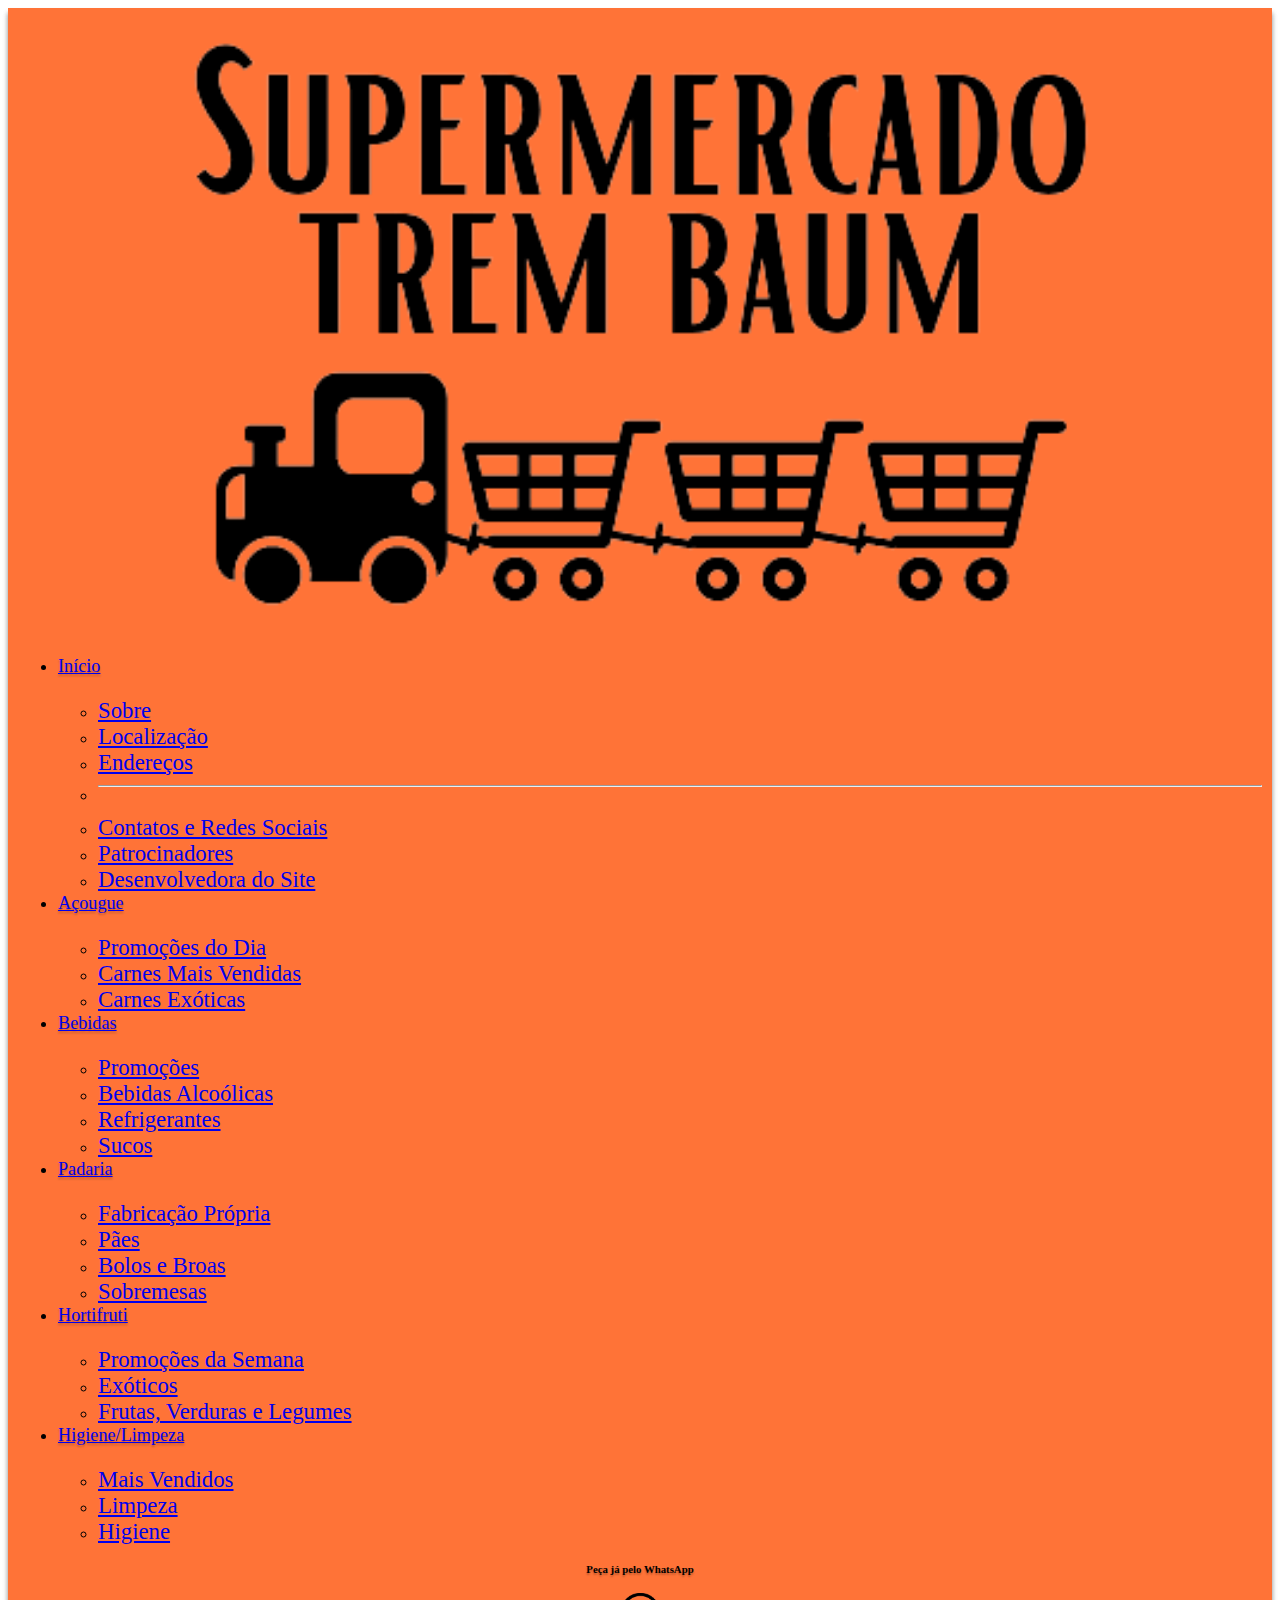
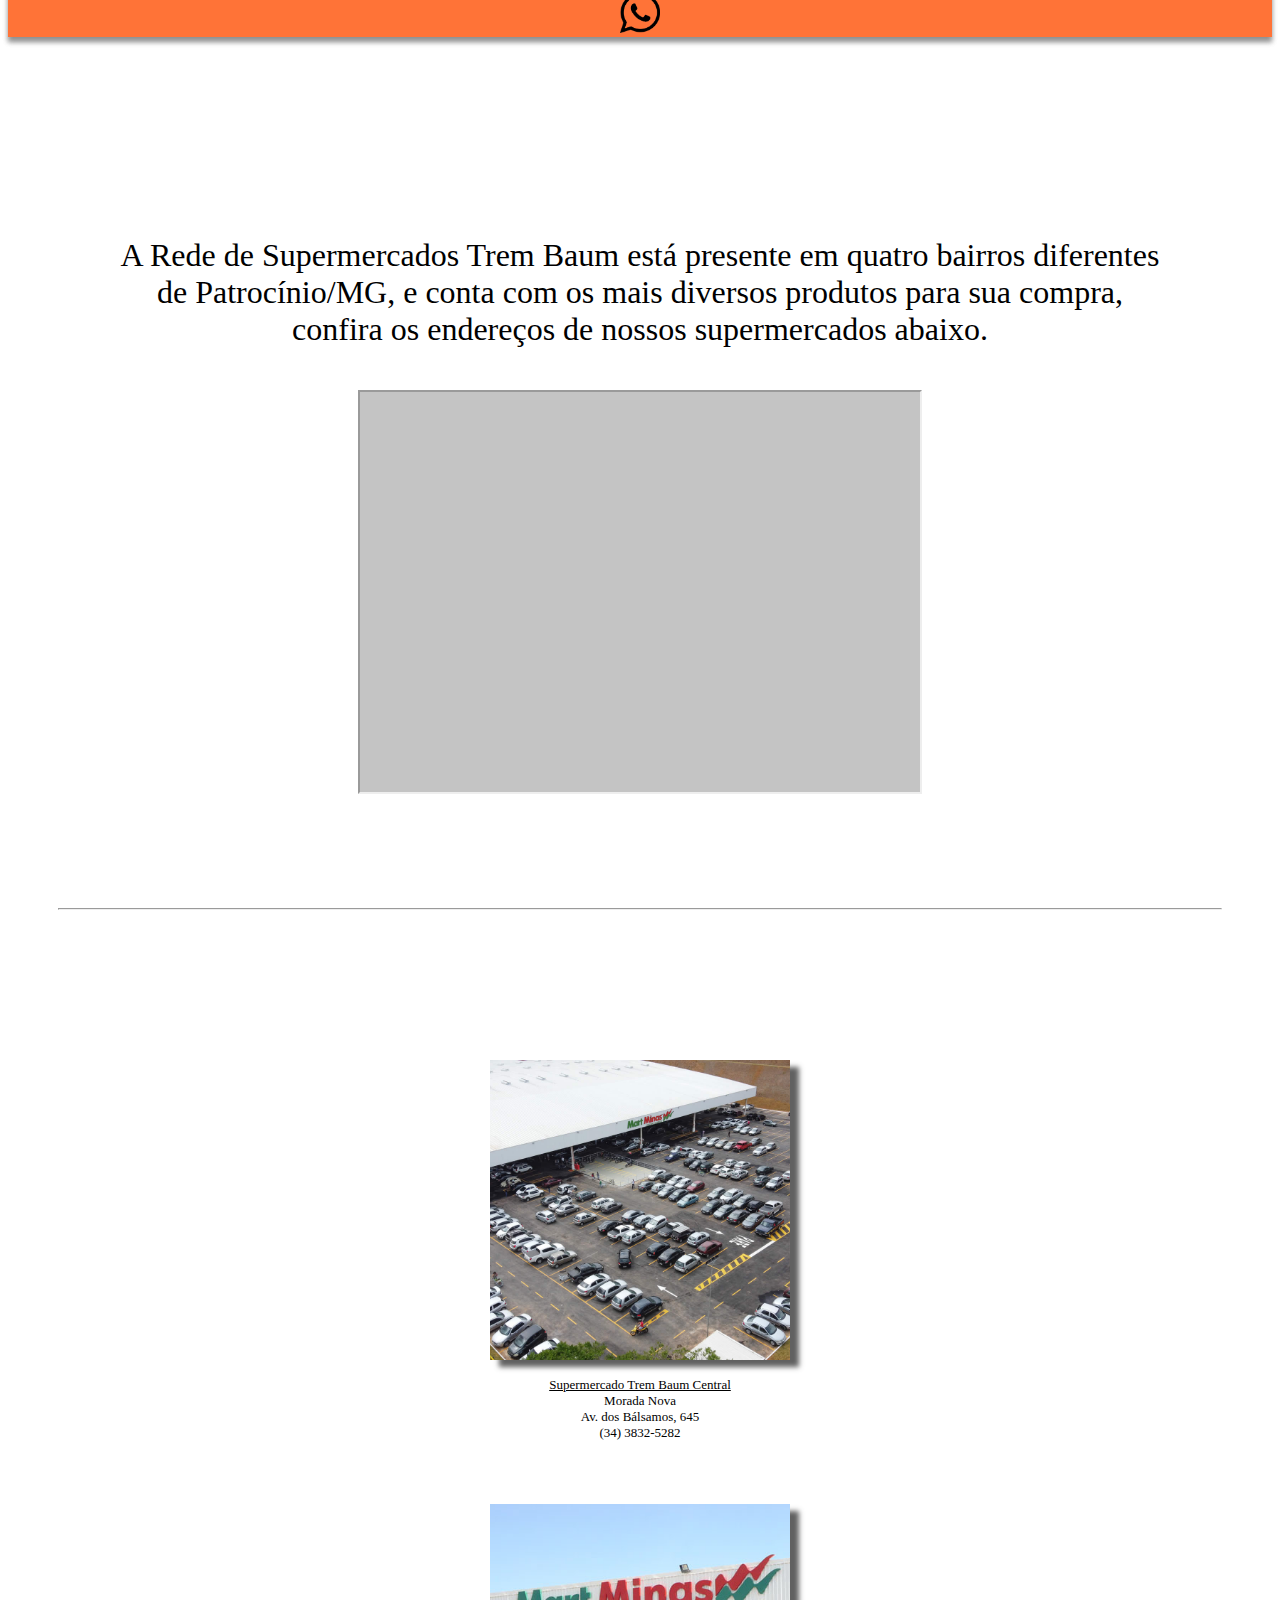
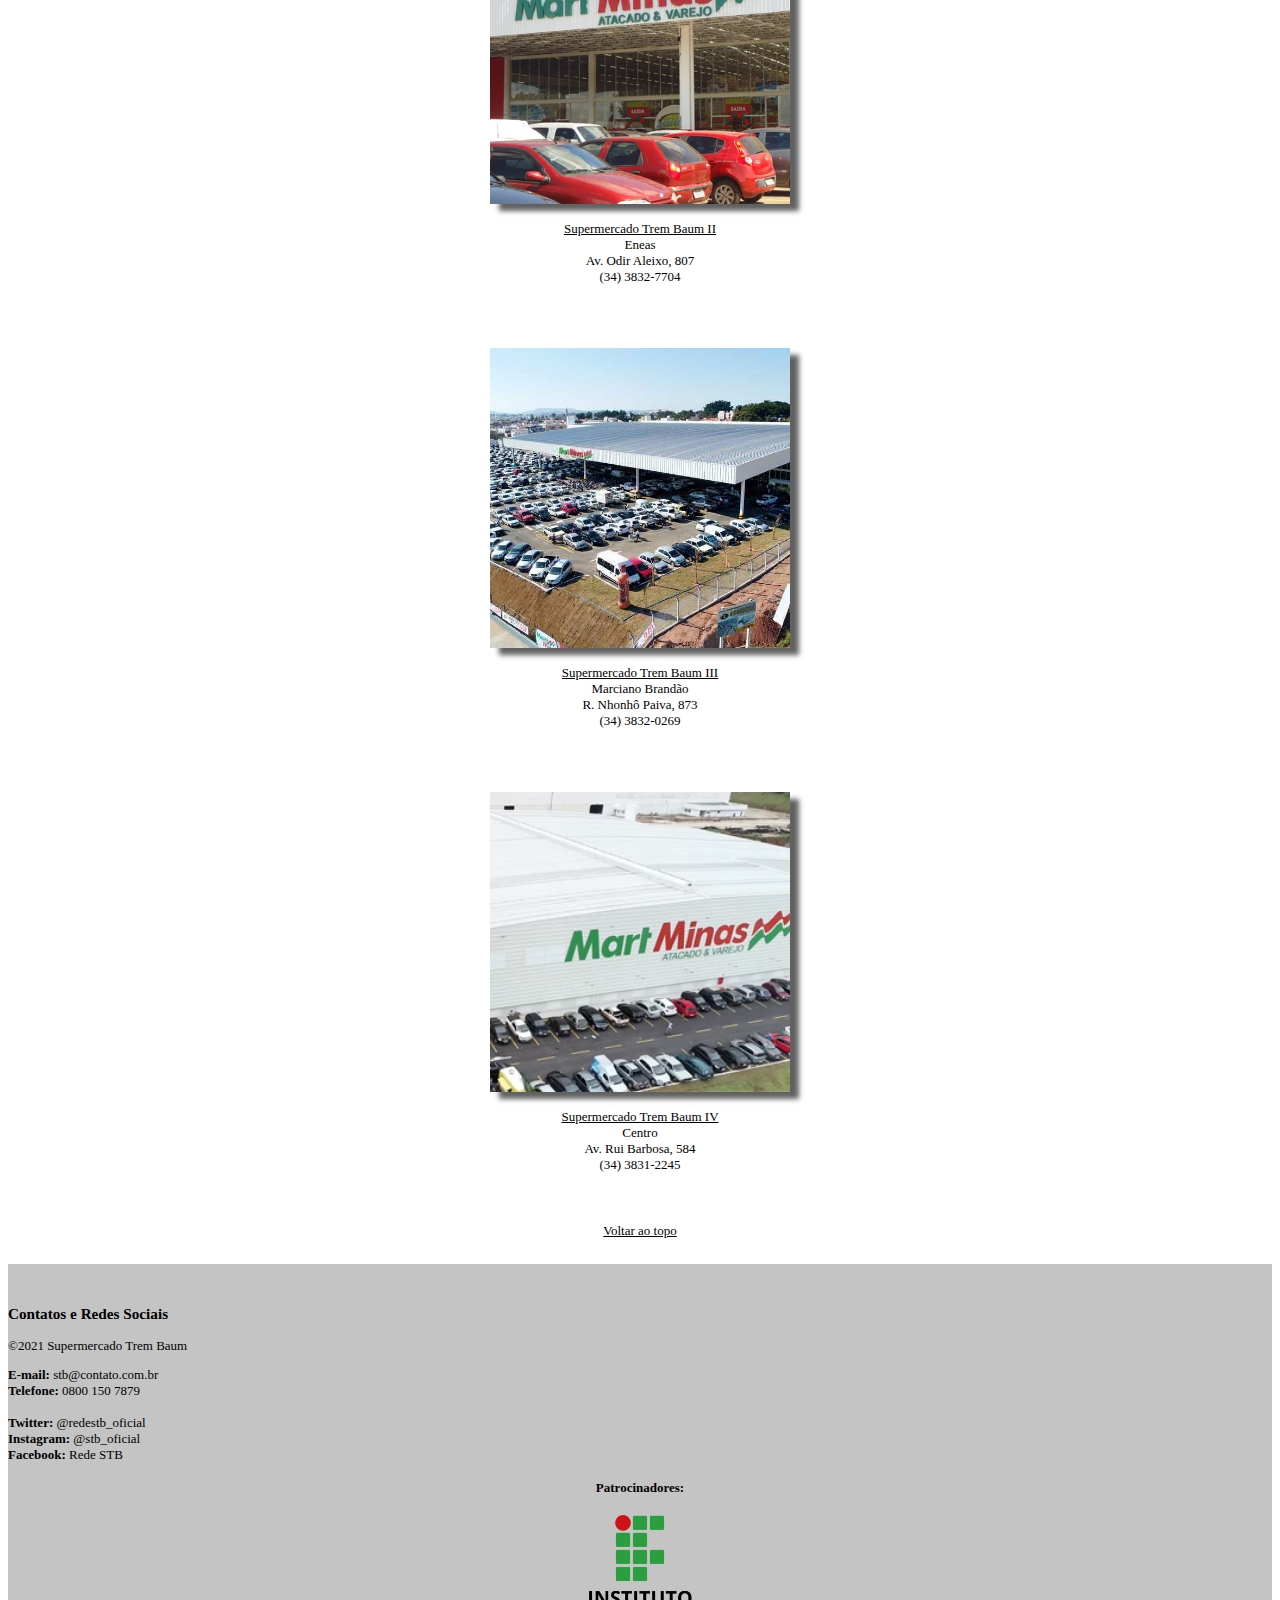
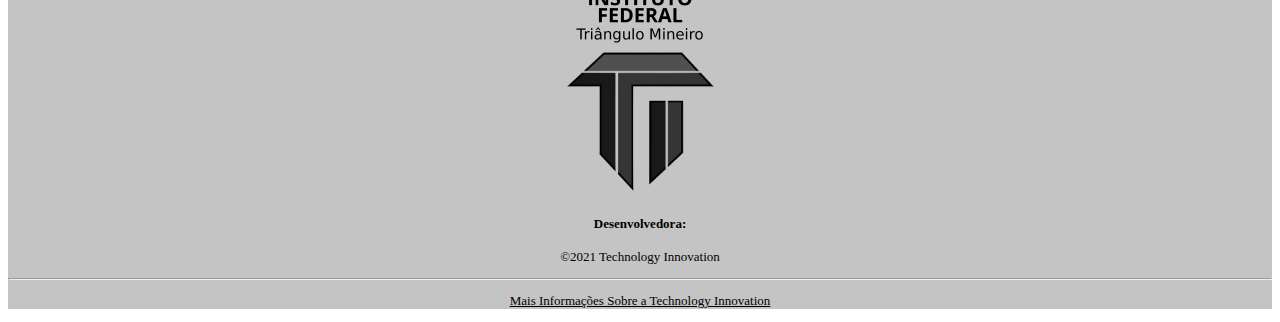
<file: index.html>
<!DOCTYPE html>
<html lang="pt-br">
<head>
    <meta charset="UTF-8">
    <meta http-equiv="X-UA-Compatible" content="IE=edge">
    <meta name="viewport" content="width=device-width, initial-scale=1.0">
    <link rel="icon" type="image/x-icon" href="./Imagens/Diversos/logo-stb.png">

    <!-- BOOTSTRAP -->
    <script src="./bootstrap-5.1.3-dist/js/bootstrap.bundle.js"></script>
    <script src="./bootstrap-5.1.3-dist/js/bootstrap.bundle.js"></script>
    <script src="./bootstrap-5.1.3-dist/js/bootstrap.bundle.min.js"></script>
    <link href="https://cdn.jsdelivr.net/npm/bootstrap@5.1.3/dist/css/bootstrap.min.css" rel="stylesheet" integrity="sha384-1BmE4kWBq78iYhFldvKuhfTAU6auU8tT94WrHftjDbrCEXSU1oBoqyl2QvZ6jIW3" crossorigin="anonymous">
    <link rel="stylesheet" href="https://cdnjs.cloudflare.com/ajax/libs/font-awesome/4.7.0/css/font-awesome.min.css">

    <!-- Estilização Própria -->
    <link href="./Estilizacoes/Estilo-Base.css" rel="stylesheet">
    <link rel="stylesheet" href="./Estilizacoes/Index.css">

    <title>Supermecado Trem Baum</title>
</head>
<body>
    <header id="Cabeçalho">
        <!-- CABEÇALHO MOBILE -->
        <div class="row-12" id="Cab-Mobile">
            <nav class="navbar navbar-expand-lg navbar-light" id="Cabeçalho">
                <div class="container">
                    
                    <!-- LOGO -->
                    <div class="col-3">
                        <a class="Cab-Logo" href="./index.html">
                            <div class="centralizar">
                                <img class="Cab-Logo-icon" src="./Imagens/Diversos/logo-stb.png" alt="Logo">
                            </div>
                        </a>
                    </div>
                    
                    <!-- SETORES MOBILE -->
                    <div class="col-6">
                        <div class="Cab-Setores">
                            <div class="btn-group">
                                <a class="btn btn-none dropdown-toggle" href="#" role="button" id="dropdownMenuLink" data-bs-toggle="dropdown" aria-expanded="false">
                                    <h1 class="Cab-Setores-item"><div class="text-sombra">Setores</div></h1>
                                </a>
                                <ul class="dropdown-menu dropdown-menu-light" aria-labelledby="dropdownMenuButton2">
                                    <li><a class="dropdown-item" href="./index.html">Início</a></li>
                                    <li><a class="dropdown-item" href="./acougue.html">Açougue</a></li>
                                    <li><a class="dropdown-item" href="./bebidas.html">Bebidas</a></li>
                                    <li><a class="dropdown-item" href="./padaria.html">Padaria</a></li>
                                    <li><a class="dropdown-item" href="./hortifruti.html">Hortifruti</a></li>
                                    <li><a class="dropdown-item" href="./higiene.html">Higiene/Limpeza</a></li>
                                    <li><hr class="dropdown-divider"></li>
                                    <li><a class="dropdown-item" href="#Rodapé">Contatos e Redes Sociais</a></li>
                                    <li><a class="dropdown-item" href="#Rodapé">Patrocinadores</a></li>
                                    <li><a class="dropdown-item" href="#Rodapé">Desenvolvedora do Site</a></li>
                                </ul>
                            </div>
                        </div>
                    </div>

                    <!-- WHATSAPP -->
                    <div class="col-3">
                        <a class="Cab-Wpp" href="https://wa.me/5534997073807" target="_blank">
                            <div class="centralizar">
                                <h3 class="text-sombra">Peça já pelo WhatsApp</h3>
                                <img class="Cab-Wpp-icon" src="./Imagens/Diversos/whatsapp.png" alt="whatsapp icon">
                            </div>
                        </a>
                    </div>

                </div>
            </nav>
        </div>

        <!-- CABEÇALHO PC -->
        <div class="row-12" id="Cab-PC">
            <nav class="navbar fixed-top navbar-expand-lg navbar-light" id="Cabeçalho">
                <div class="container">

                    <!-- LOGO -->
                    <div class="col-2">
                        <a class="Cab-Logo" href="./index.html">
                            <div class="centralizar">
                                <img class="Cab-Logo-icon" src="./Imagens/Diversos/logo-stb.png" alt="Logo">
                            </div>
                        </a>
                    </div>

                    <!-- SETORES PC -->
                    <div class="col-9">
                        <div class="Cab-Navbar">
                            <ul class="navbar-nav">
                                <div class="row">

                                    <!-- INDEX -->
                                    <div class="col">
                                        <div class="Cab-Navbar-item">
                                            <li class="nav-item btn-dropdown">
                                                <div class="btn-group">
                                                    <a class="nav-link" href="./index.html"><div class="text-sombra">Início</div></a>
                                                    <a class="btn btn-none dropdown-toggle dropdown-toggle-split"  data-bs-toggle="dropdown" aria-expanded="false"></a>
                                                    <ul class="dropdown-menu dropdown-menu-light" aria-labelledby="dropdownMenuButton2">
                                                        <li><a class="dropdown-item" href="./index.html#Sobre">Sobre</a></li>
                                                        <li><a class="dropdown-item" href="./index.html#Localização">Localização</a></li>
                                                        <li><a class="dropdown-item" href="./index.html#Endereços">Endereços</a></li>
                                                        <li><hr class="dropdown-divider"></li>
                                                        <li><a class="dropdown-item" href="./index.html#Contatos">Contatos e Redes Sociais</a></li>
                                                        <li><a class="dropdown-item" href="./index.html#Patrocinadores">Patrocinadores</a></li>
                                                        <li><a class="dropdown-item" href="./index.html#Desenvolvedora">Desenvolvedora do Site</a></li>
                                                    </ul>
                                                </div>
                                            </li>
                                        </div>
                                    </div>
                                    
                                    <!-- AÇOUGUE -->
                                    <div class="col">
                                        <div class="Cab-Navbar-item">
                                            <li class="nav-item btn-dropdown">
                                                <div class="btn-group">
                                                    <a class="nav-link" href="./acougue.html"><div class="text-sombra">Açougue</div></a>
                                                    <a class="btn btn-none dropdown-toggle dropdown-toggle-split"  data-bs-toggle="dropdown" aria-expanded="false"></a>
                                                    <ul class="dropdown-menu dropdown-menu-light" aria-labelledby="dropdownMenuButton2">
                                                        <li><a class="dropdown-item" href="./acougue.html#Promoções">Promoções do Dia</a></li>
                                                        <li><a class="dropdown-item" href="./acougue.html#MaisVendidas">Carnes Mais Vendidas</a></li>
                                                        <li><a class="dropdown-item" href="./acougue.html#Exóticas">Carnes Exóticas</a></li>
                                                    </ul>
                                                </div>
                                            </li>
                                        </div>
                                    </div>
                                   
                                    <!-- BEBIDAS -->
                                    <div class="col">
                                        <div class="Cab-Navbar-item">
                                            <li class="nav-item btn-dropdown">
                                                <div class="btn-group">
                                                    <a class="nav-link" href="./bebidas.html"><div class="text-sombra">Bebidas</div></a>
                                                    <a class="btn btn-none dropdown-toggle dropdown-toggle-split"  data-bs-toggle="dropdown" aria-expanded="false"></a>
                                                    <ul class="dropdown-menu dropdown-menu-light" aria-labelledby="dropdownMenuButton2">
                                                        <li><a class="dropdown-item" href="./bebidas.html#Promoções">Promoções</a></li>
                                                        <li><a class="dropdown-item" href="./bebidas.html#Alcoólicas">Bebidas Alcoólicas</a></li>
                                                        <li><a class="dropdown-item" href="./bebidas.html#Refrigerantes">Refrigerantes</a></li>
                                                        <li><a class="dropdown-item" href="./bebidas.html#Sucos">Sucos</a></li>
                                                    </ul>
                                                </div>
                                            </li>
                                        </div>
                                    </div>
                                    
                                    <!-- PADARIA -->
                                    <div class="col">
                                        <div class="Cab-Navbar-item">
                                            <li class="nav-item btn-dropdown">
                                                <div class="btn-group">
                                                    <a class="nav-link" href="./padaria.html"><div class="text-sombra">Padaria</div></a>
                                                    <a class="btn btn-none dropdown-toggle dropdown-toggle-split"  data-bs-toggle="dropdown" aria-expanded="false"></a>
                                                    <ul class="dropdown-menu dropdown-menu-light" aria-labelledby="dropdownMenuButton2">
                                                        <li><a class="dropdown-item" href="./padaria.html#Fabricação">Fabricação Própria</a></li>
                                                        <li><a class="dropdown-item" href="./padaria.html#Pães">Pães</a></li>
                                                        <li><a class="dropdown-item" href="./padaria.html#Bolos">Bolos e Broas</a></li>
                                                        <li><a class="dropdown-item" href="./padaria.html#Sobremesas">Sobremesas</a></li>
                                                    </ul>
                                                </div>
                                            </li>
                                        </div>
                                    </div>
                                    
                                    <!-- HORTIFRUTI -->
                                    <div class="col">
                                        <div class="Cab-Navbar-item">
                                            <li class="nav-item btn-dropdown">
                                                <div class="btn-group">
                                                    <a class="nav-link" href="./hortifruti.html"><div class="text-sombra">Hortifruti</div></a>
                                                    <a class="btn btn-none dropdown-toggle dropdown-toggle-split"  data-bs-toggle="dropdown" aria-expanded="false"></a>
                                                    <ul class="dropdown-menu dropdown-menu-light" aria-labelledby="dropdownMenuButton2">
                                                        <li><a class="dropdown-item" href="./hortifruti.html#Promoções">Promoções da Semana</a></li>
                                                        <li><a class="dropdown-item" href="./hortifruti.html#Exóticos">Exóticos</a></li>
                                                        <li><a class="dropdown-item" href="./hortifruti.html#Frutas">Frutas, Verduras e Legumes</a></li>
                                                    </ul>
                                                </div>
                                            </li>
                                        </div>
                                    </div>

                                    <!-- HIGIENE E LIMPEZA -->
                                    <div class="col">
                                        <div class="Cab-Navbar-item">
                                            <li class="nav-item btn-dropdown">
                                                <div class="btn-group">
                                                    <a class="nav-link" href="./higiene.html"><div class="text-sombra">Higiene/Limpeza</div></a>
                                                    <a class="btn btn-none dropdown-toggle dropdown-toggle-split"  data-bs-toggle="dropdown" aria-expanded="false"></a>
                                                    <ul class="dropdown-menu dropdown-menu-light" aria-labelledby="dropdownMenuButton2">
                                                        <li><a class="dropdown-item" href="./higiene.html#MaisVendidos">Mais Vendidos</a></li>
                                                        <li><a class="dropdown-item" href="./higiene.html#Limpeza">Limpeza</a></li>
                                                        <li><a class="dropdown-item" href="./higiene.html#Higiene">Higiene</a></li>
                                                    </ul>
                                                </div>
                                            </li>
                                        </div>
                                    </div>
                                </div>
                            </ul>
                        </div>
                    </div>

                    <!-- WHATSAPP -->
                    <div class="col-1">
                        <a class="Cab-Wpp" href="https://wa.me/5534997073807" target="_blank">
                            <div class="centralizar">
                                <h5 class="text-sombra">Peça já pelo WhatsApp</h5>
                                <img class="Cab-Wpp-icon" src="./Imagens/Diversos/whatsapp.png" alt="whatsapp icon">
                            </div>
                        </a>
                    </div>
                    
                </div>
            </nav>
        </div>
    </header>

    <div class="conteudo">
        <div class="container">

            <div id="Sobre" class="centralizar">
                <div class="row">
                    <div class="col">
                        <div class="position-relative top-50 start-50 translate-middle">
                            <p style="font-size: xx-large;">A Rede de Supermercados Trem Baum está presente em quatro bairros diferentes de Patrocínio/MG, e conta com os mais diversos produtos para sua compra, confira os endereços de nossos supermercados abaixo.</p>
                        </div>
                    </div>
                    <div class="col">
                        <div class="position-relative top-50 start-50 translate-middle">
                            <iframe class=" Mapa" src="https://www.google.com/maps/d/u/0/embed?mid=1So-khzohdu9UH56xKGGw7gnEeKDzjMgo"></iframe>
                        </div>
                    </div>
                </div>
            </div>

            <hr class="divisão">

            <div id="Endereços" class="centralizar">
                <div class="row">
                    <div class="col">
                        <figure>
                            <img class="Fachada-1" src="./Imagens/Index/stb-central.jpg" alt="STB Central">
                        </figure>
                        <caption>
                            <u>Supermercado Trem Baum Central</u><br>
                            Morada Nova<br>
                            Av. dos Bálsamos, 645<br>
                            (34) 3832-5282
                        </caption>
                    </div>
                    <div class="col">
                        <figure>
                            <img class="Fachada-2" src="./Imagens/Index/stb-ii.jpg" alt="STB II">
                        </figure>
                        <caption>
                            <u>Supermercado Trem Baum II</u><br>
                            Eneas<br>
                            Av. Odir Aleixo, 807<br>
                            (34) 3832-7704
                        </caption>
                    </div>
                    <div class="col">
                        <figure>
                            <img class="Fachada-3" src="./Imagens/Index/stb-iii.jpg" alt="STB II">
                        </figure>
                        <caption>
                            <u>Supermercado Trem Baum III</u><br>
                            Marciano Brandão<br>
                            R. Nhonhô Paiva, 873<br>
                            (34) 3832-0269
                        </caption>
                    </div>
                    <div class="col">
                        <figure>
                            <img class="Fachada-4" src="./Imagens/Index/stb-iv.jpg" alt="STB II">
                        </figure>
                        <caption>
                            <u>Supermercado Trem Baum IV</u><br>
                            Centro<br>
                            Av. Rui Barbosa, 584<br>
                            (34) 3831-2245
                        </caption>
                    </div>
                </div>
            </div>

            <div id="VoltarTopo" class="centralizar">
                <a class="link-preto" href="#top">Voltar ao topo</a>
            </div>
        </div>
    </div>

    <footer id="Rodapé">
        <div class="container">
            
            <!-- RODAPÉ MOBILE -->
            <div id="Rod-Mobile">
                <!-- CONTATOS -->
                <div class="row">
                    <div class="col">
                        <div class="position-relative top-50 start-50 translate-middle">
                            <div class="centralizar">
                                <h2 id="Contatos">Contatos e Redes Sociais</h2>
                                <p>©2021 Supermercado Trem Baum<p>
                                
                                <div class="row">
                                    <div class="col">
                                        <p class="Rod-text">
                                        <b>E-mail:</b> stb@contato.com.br<br/>
                                        <b>Telefone:</b> 0800 150 7879<br/>
                                        <p>
                                    </div>
                                    <div class="col">
                                        <p class="Rod-text">
                                        <b>Twitter:</b> @redestb_oficial<br/>
                                        <b>Instagram:</b> @stb_oficial<br/>
                                        <b>Facebook:</b> Rede STB<br/>
                                        </p>
                                    </div>
                                </div>
                            </div>
                        </div>
                    </div>
                </div>

                <hr class="divisao">
                
                <!-- PATROCINADORES E DESENVOLVEDORA -->
                <div class="row">
                    <!-- PATROCINADORES -->
                    <div class="col-6">
                        <div class="position-relative top-50 start-50 translate-middle">
                            <div class="centralizar">
                                <h4 id="Patrocinadores">Patrocinadores:</h4>
                                <a href="https://iftm.edu.br" target="_blank"><img width="100px" class="Rod-Logo-icon" src="./Imagens/Diversos/iftm.png" alt="logo do IFTM"></a>
                            </div>
                        </div>
                    </div>

                    <!-- DESENVOLVEDORA -->
                    <div class="col-6">
                        <div class="position-relative top-50 start-50 translate-middle">
                            <div class="centralizar">
                                <a href="https://www.instagram.com/inf1.0/" target="_blank"><img width="75px class="Rod-Logo-icon" src="./Imagens/Diversos/logo-tinf.png" alt="Logo"></a>
                                <h4 id="Desenvolvedora">Desenvolvedora:</h4>
                                <p>©2021 Technology Innovation</p>
                            </div>
                        </div>
                    </div>
                </div>

                <!-- Link de Mais Informações -->
                <div class="row">
                    <hr style="margin: 25px 0px 10px 0px;">
                    <div class="col-12">
                        <a class="link-preto" href="./technology-innovation.html" target="_blank"><p style="text-align: center;">Mais Informações Sobre a Technology Innovation</p></a>
                    </div>
                </div>
            </div>

            <!-- RODAPÉ PC -->
            <div id="Rod-PC">
                <!-- CONTATOS, PATROCINADORES E DESENCOLVEDORA -->
                <div class="row">

                    <!-- CONTATOS -->
                    <div class="col-5">
                        <div class="position-relative top-50 start-50 translate-middle">
                            <h3 id="Contatos">Contatos e Redes Sociais</h3>
                            <p>©2021 Supermercado Trem Baum<p>
                            
                            <p>
                            <b>E-mail:</b> stb@contato.com.br<br/>
                            <b>Telefone:</b> 0800 150 7879<br/>
                            <br/>
                            <b>Twitter:</b> @redestb_oficial<br/>
                            <b>Instagram:</b> @stb_oficial<br/>
                            <b>Facebook:</b> Rede STB<br/>
                            </p>
                        </div>
                    </div>

                    <!-- PATROCINADORES -->
                    <div class="col-2">
                        <div class="position-relative top-50 start-50 translate-middle">
                            <div class="centralizar">
                                <h4 id="Patrocinadores">Patrocinadores:</h4>
                                <a href="https://iftm.edu.br" target="_blank"><img class="Rod-Logo-icon" width="150px" src="./Imagens/Diversos/iftm.png" alt="logo do IFTM"></a>
                            </div>
                        </div>
                    </div>

                    <!-- DESENVOLVEDORA -->
                    <div class="col-5">
                        <div class="position-relative top-50 start-50 translate-middle">
                            <div class="centralizar">
                                <a href="https://www.instagram.com/inf1.0/" target="_blank"><img class="Rod-Logo-icon" width="150px" src="./Imagens/Diversos/logo-tinf.png" alt="Logo"></a>
                                <h4 id="Desenvolvedora">Desenvolvedora:</h4>
                                <p>©2021 Technology Innovation</p>
                            </div>
                        </div>
                    </div>
                </div>

                <!-- Link de Mais Informações -->
                <div class="row">
                    <hr>
                    <div class="col-12">
                        <a class="link-preto" href="./technology-innovation.html" target="_blank"><p style="text-align: center;">Mais Informações Sobre a Technology Innovation</p></a>
                    </div>
                </div>
            </div>

        </div>
    </footer>
</body>
</html>
</file>
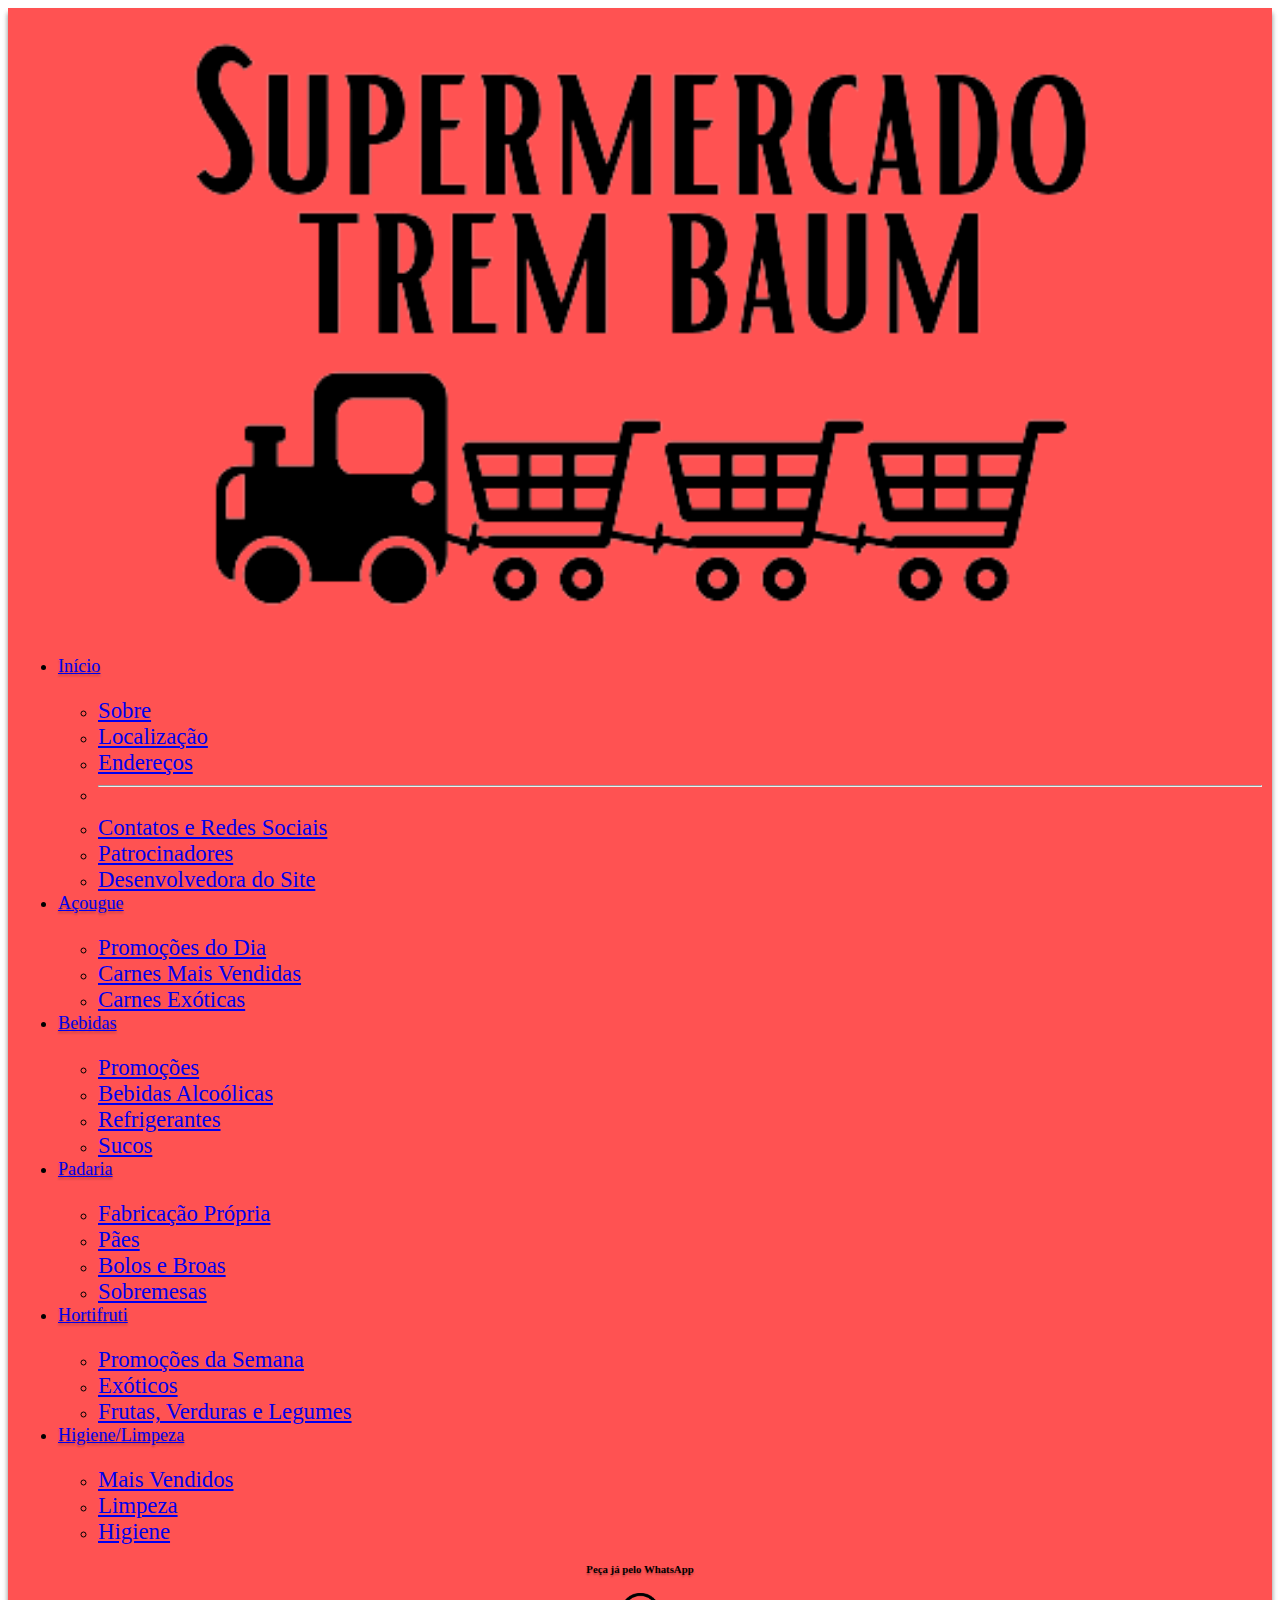
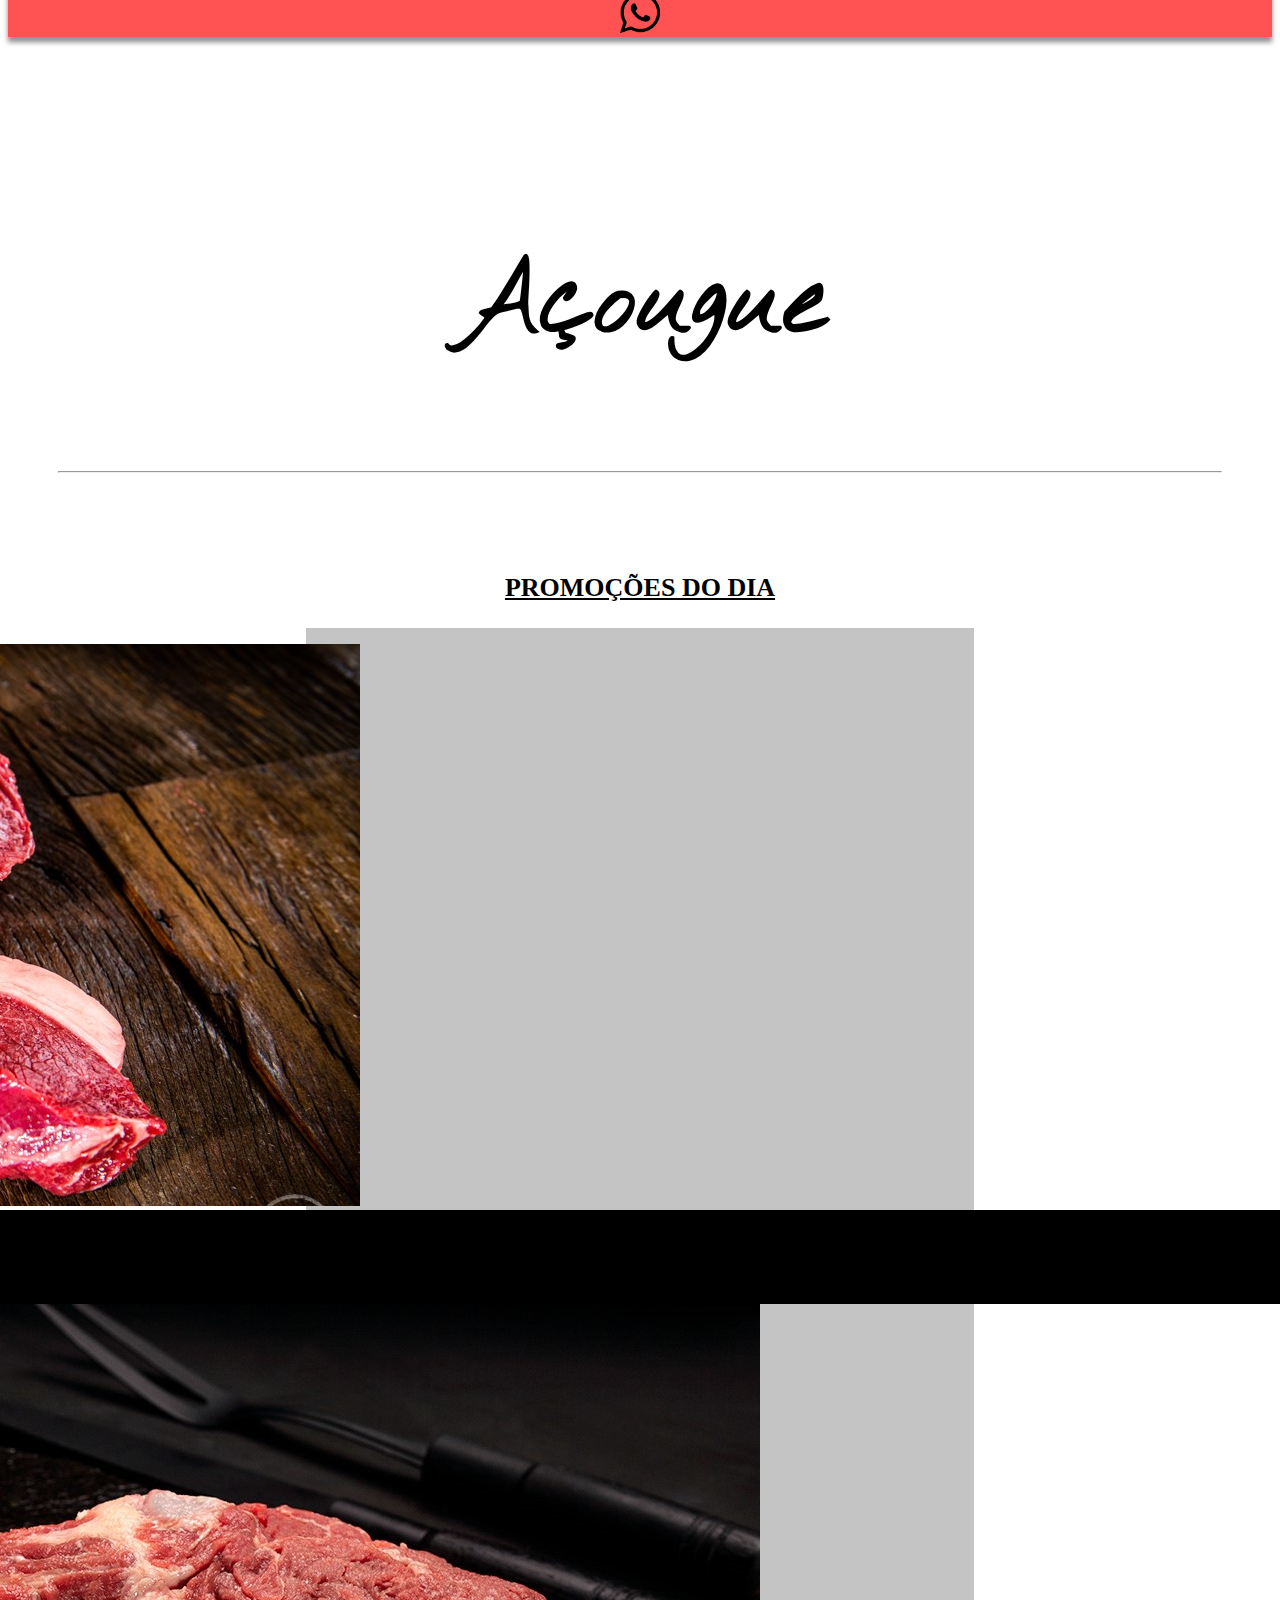
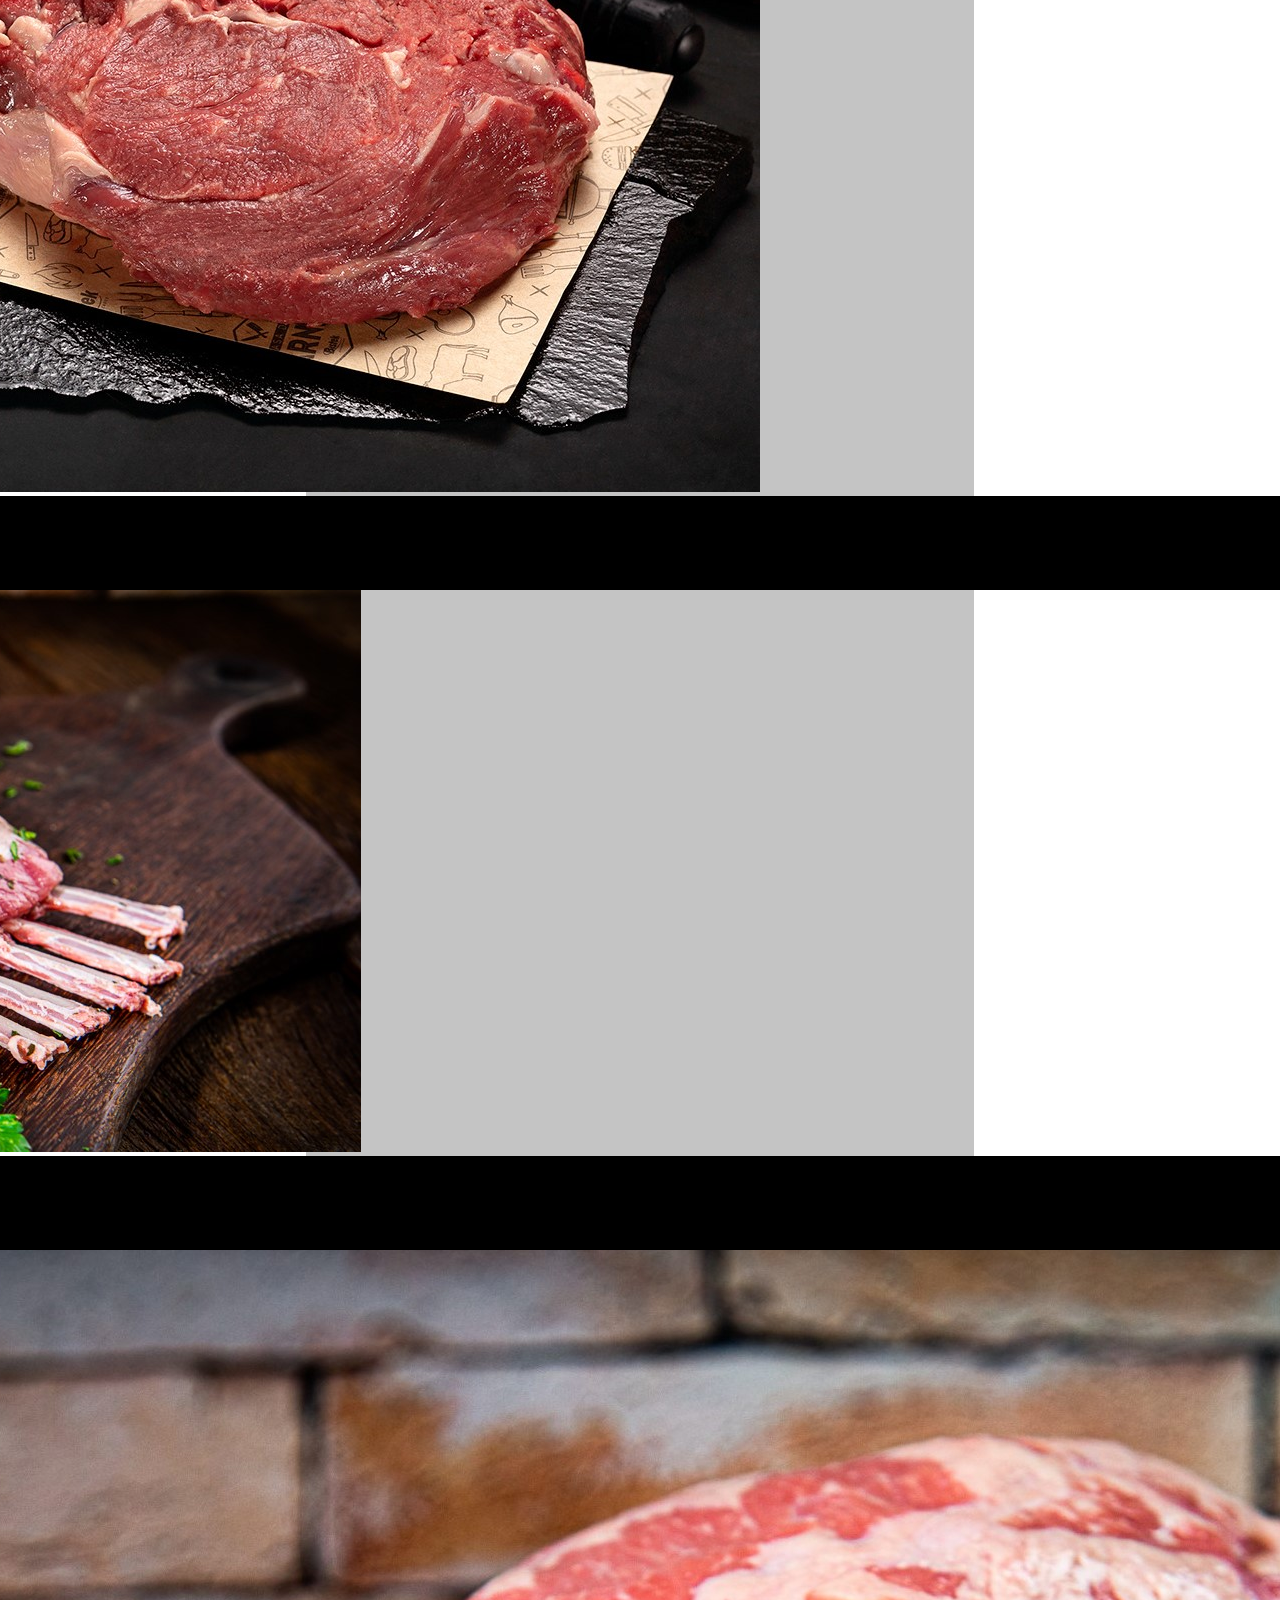
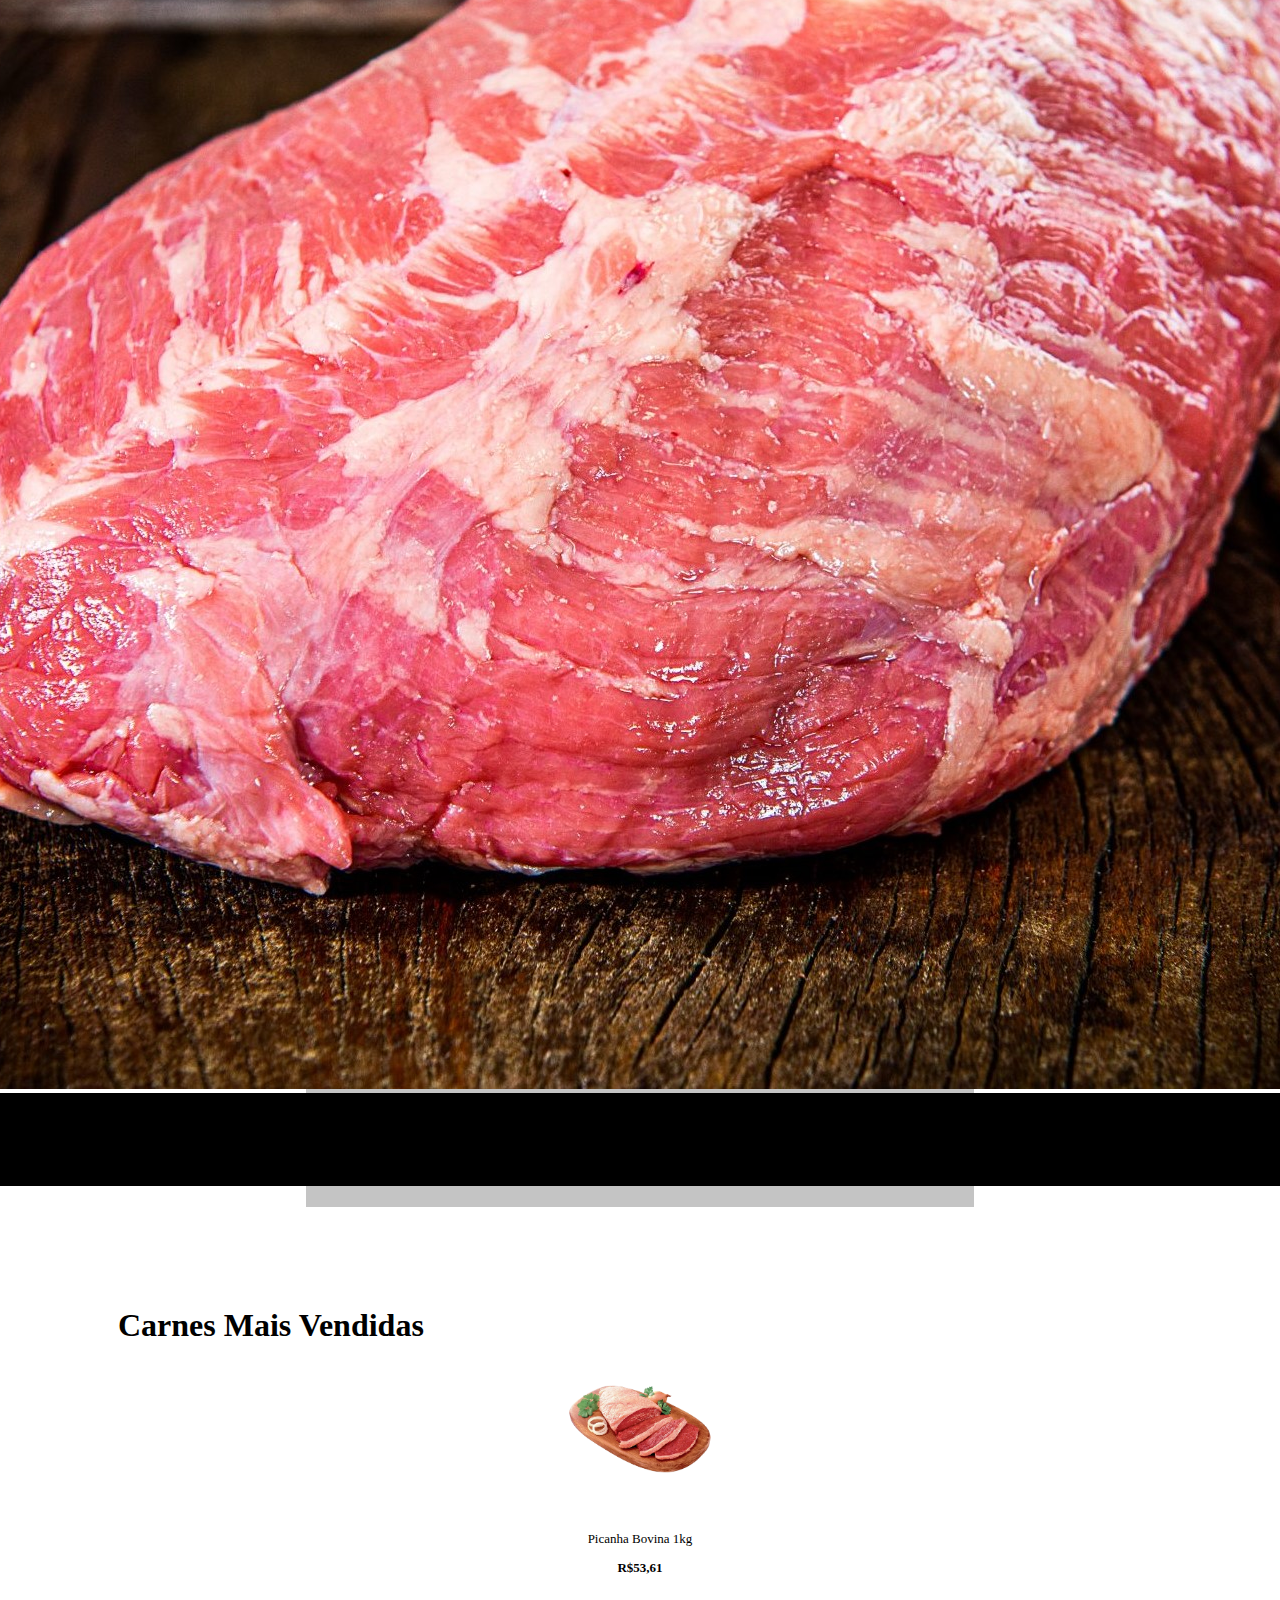
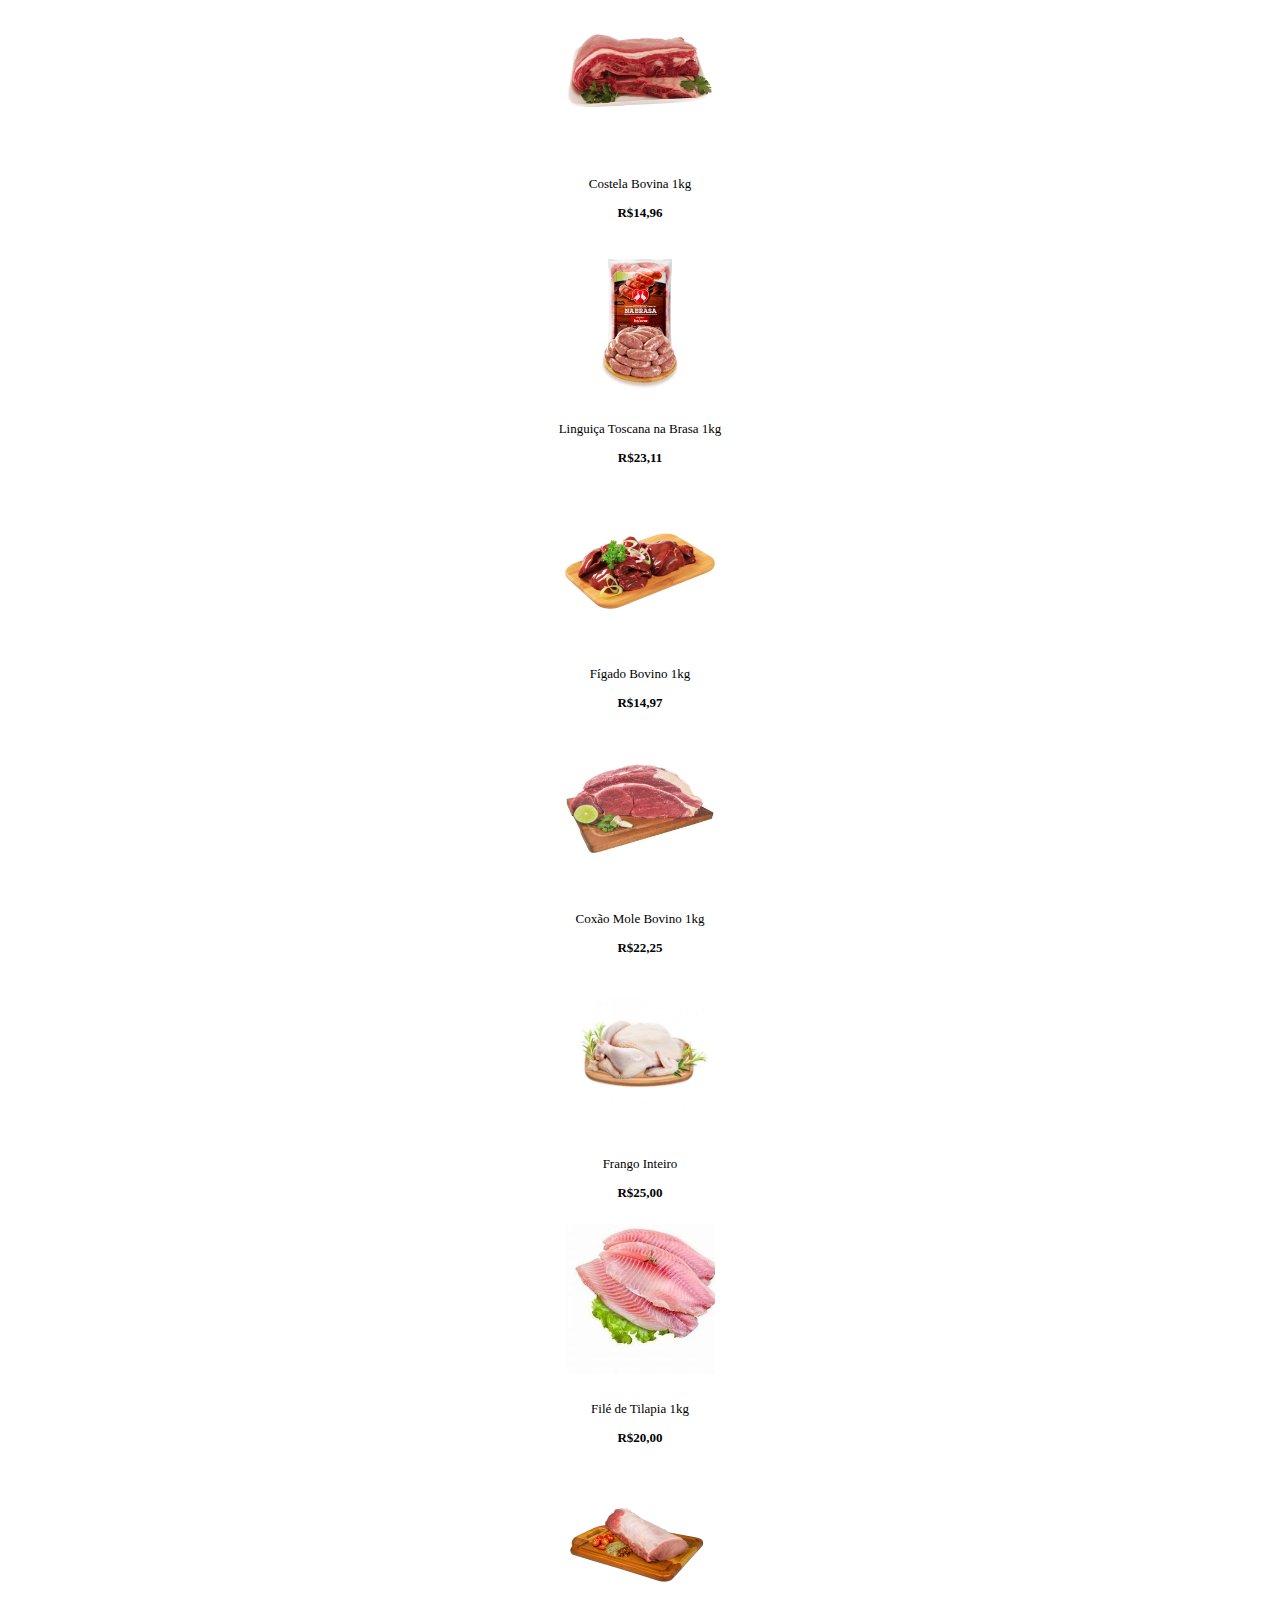
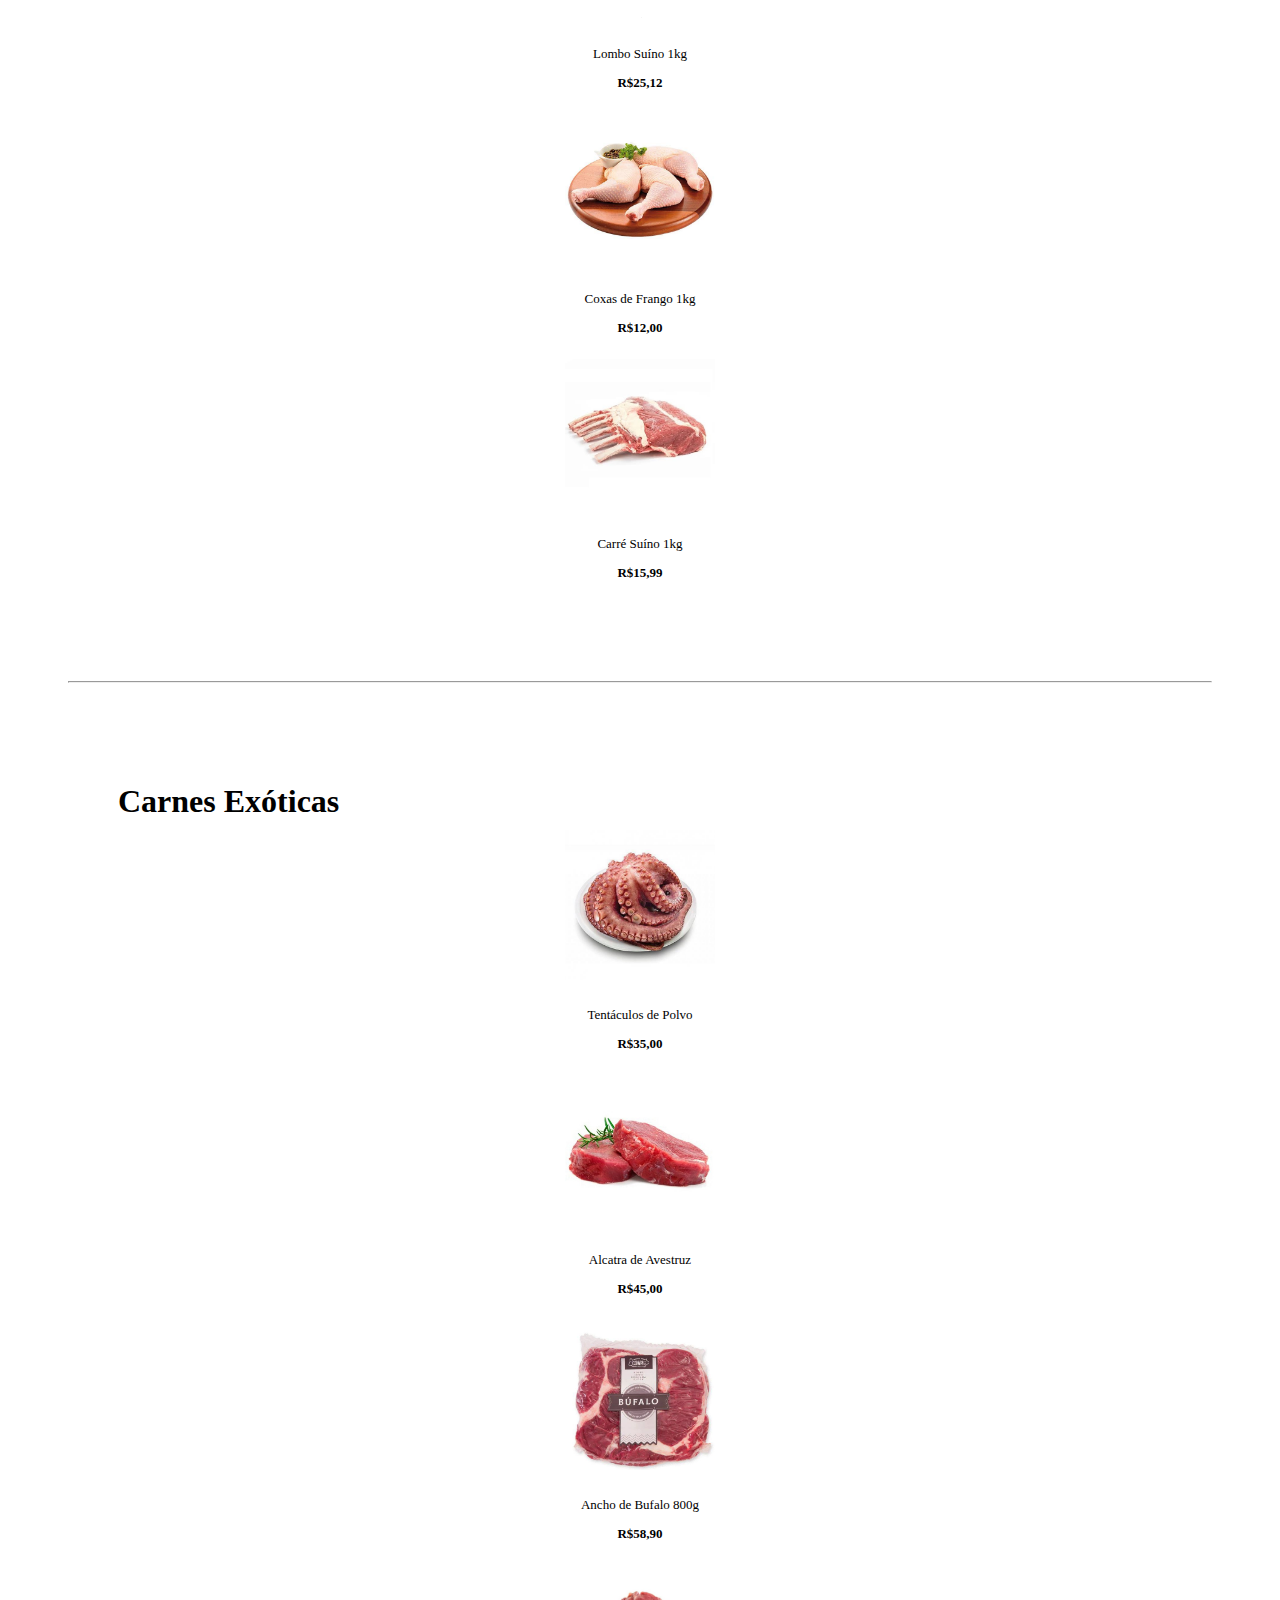
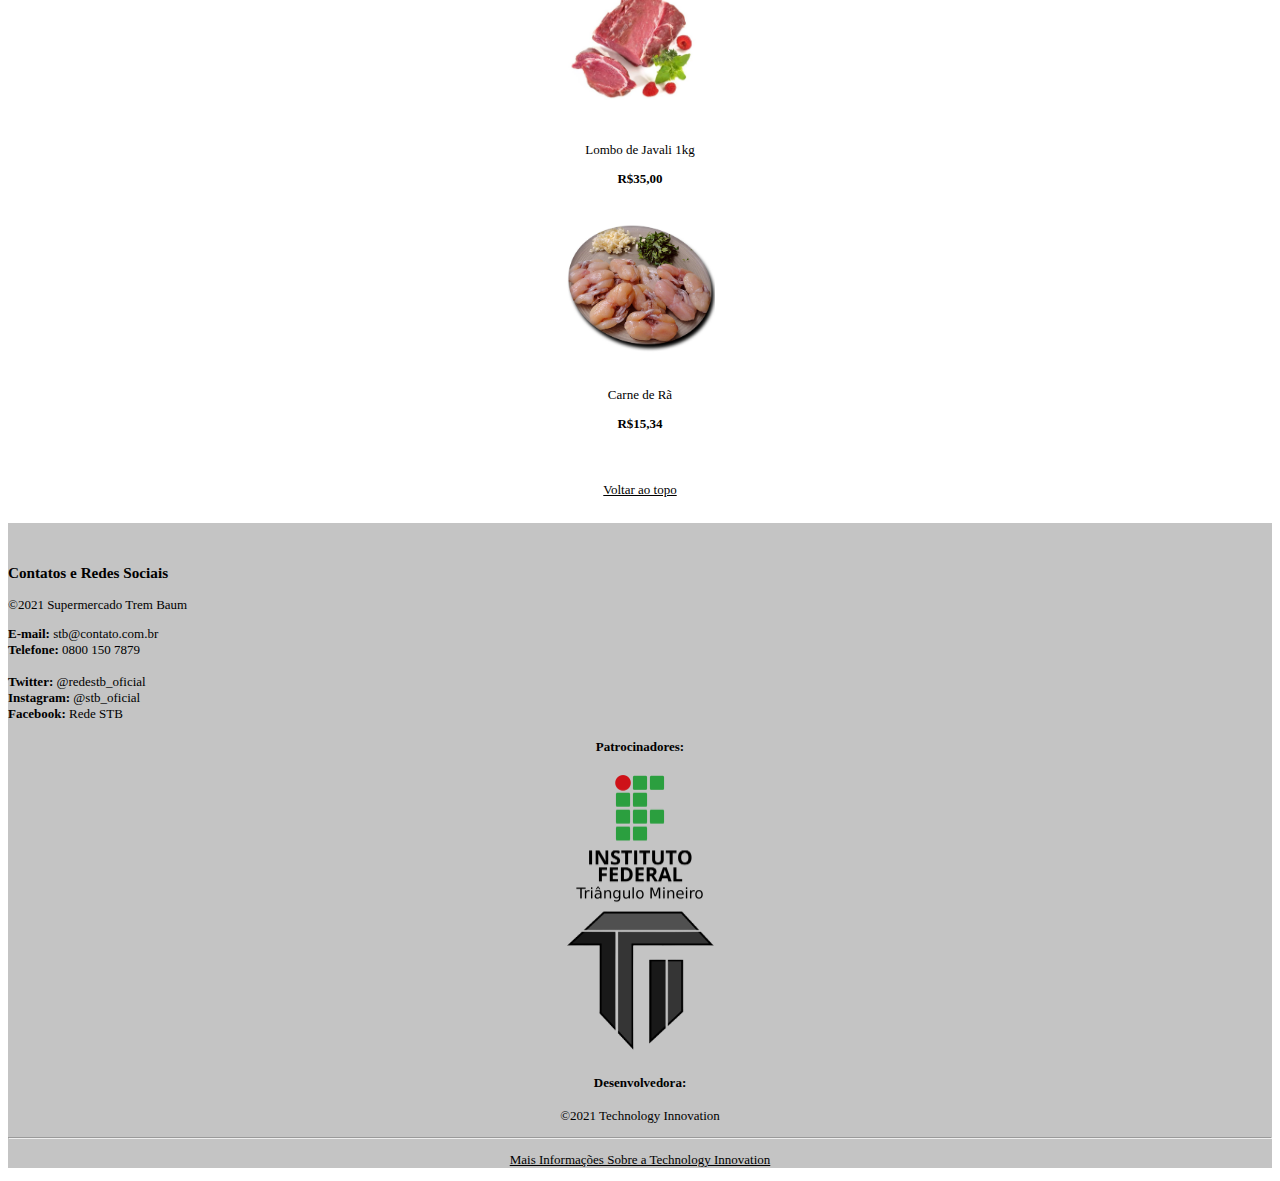
<file: acougue.html>
<!DOCTYPE html>
<html lang="pt-br">
<head>
    <meta charset="UTF-8">
    <meta http-equiv="X-UA-Compatible" content="IE=edge">
    <meta name="viewport" content="width=device-width, initial-scale=1.0">
    <link rel="icon" type="image/x-icon" href="./Imagens/Diversos/logo-stb.png">

    <!-- BOOTSTRAP -->
    <script src="./bootstrap-5.1.3-dist/js/bootstrap.bundle.js"></script>
    <script src="./bootstrap-5.1.3-dist/js/bootstrap.bundle.js"></script>
    <script src="./bootstrap-5.1.3-dist/js/bootstrap.bundle.min.js"></script>
    <link href="https://cdn.jsdelivr.net/npm/bootstrap@5.1.3/dist/css/bootstrap.min.css" rel="stylesheet" integrity="sha384-1BmE4kWBq78iYhFldvKuhfTAU6auU8tT94WrHftjDbrCEXSU1oBoqyl2QvZ6jIW3" crossorigin="anonymous">

    <!-- Estilização Própria -->
    <link href="./Estilizacoes/Estilo-Base.css" rel="stylesheet">
    <link rel="stylesheet" href="./Estilizacoes/Acougue.css">

    <title>Supermecado Trem Baum</title>
</head>
<body>
    <header id="Cabeçalho">
        <!-- CABEÇALHO MOBILE -->
        <div class="row-12" id="Cab-Mobile">
            <nav class="navbar navbar-expand-lg navbar-light" id="Cabeçalho">
                <div class="container">
                    
                    <!-- LOGO -->
                    <div class="col-3">
                        <a class="Cab-Logo" href="./index.html">
                            <div class="centralizar">
                                <img class="Cab-Logo-icon" src="./Imagens/Diversos/logo-stb.png" alt="Logo">
                            </div>
                        </a>
                    </div>
                    
                    <!-- SETORES MOBILE -->
                    <div class="col-6">
                        <div class="Cab-Setores">
                            <div class="btn-group">
                                <a class="btn btn-none dropdown-toggle" href="#" role="button" id="dropdownMenuLink" data-bs-toggle="dropdown" aria-expanded="false">
                                    <h1 class="Cab-Setores-item"><div class="text-sombra">Setores</div></h1>
                                </a>
                                <ul class="dropdown-menu dropdown-menu-light" aria-labelledby="dropdownMenuButton2">
                                    <li><a class="dropdown-item" href="./index.html">Início</a></li>
                                    <li><a class="dropdown-item" href="./acougue.html">Açougue</a></li>
                                    <li><a class="dropdown-item" href="./bebidas.html">Bebidas</a></li>
                                    <li><a class="dropdown-item" href="./padaria.html">Padaria</a></li>
                                    <li><a class="dropdown-item" href="./hortifruti.html">Hortifruti</a></li>
                                    <li><a class="dropdown-item" href="./higiene.html">Higiene/Limpeza</a></li>
                                    <li><hr class="dropdown-divider"></li>
                                    <li><a class="dropdown-item" href="#Rodapé">Contatos e Redes Sociais</a></li>
                                    <li><a class="dropdown-item" href="#Rodapé">Patrocinadores</a></li>
                                    <li><a class="dropdown-item" href="#Rodapé">Desenvolvedora do Site</a></li>
                                </ul>
                            </div>
                        </div>
                    </div>

                    <!-- WHATSAPP -->
                    <div class="col-3">
                        <a class="Cab-Wpp" href="https://wa.me/5534997073807" target="_blank">
                            <div class="centralizar">
                                <h3 class="text-sombra">Peça já pelo WhatsApp</h3>
                                <img class="Cab-Wpp-icon" src="./Imagens/Diversos/whatsapp.png" alt="whatsapp icon">
                            </div>
                        </a>
                    </div>

                </div>
            </nav>
        </div>

        <!-- CABEÇALHO PC -->
        <div class="row-12" id="Cab-PC">
            <nav class="navbar fixed-top navbar-expand-lg navbar-light" id="Cabeçalho">
                <div class="container">

                    <!-- LOGO -->
                    <div class="col-2">
                        <a class="Cab-Logo" href="./index.html">
                            <div class="centralizar">
                                <img class="Cab-Logo-icon" src="./Imagens/Diversos/logo-stb.png" alt="Logo">
                            </div>
                        </a>
                    </div>

                    <!-- SETORES PC -->
                    <div class="col-9">
                        <div class="Cab-Navbar">
                            <ul class="navbar-nav">
                                <div class="row">

                                    <!-- INDEX -->
                                    <div class="col">
                                        <div class="Cab-Navbar-item">
                                            <li class="nav-item btn-dropdown">
                                                <div class="btn-group">
                                                    <a class="nav-link" href="./index.html"><div class="text-sombra">Início</div></a>
                                                    <a class="btn btn-none dropdown-toggle dropdown-toggle-split"  data-bs-toggle="dropdown" aria-expanded="false"></a>
                                                    <ul class="dropdown-menu dropdown-menu-light" aria-labelledby="dropdownMenuButton2">
                                                        <li><a class="dropdown-item" href="./index.html#Sobre">Sobre</a></li>
                                                        <li><a class="dropdown-item" href="./index.html#Localização">Localização</a></li>
                                                        <li><a class="dropdown-item" href="./index.html#Endereços">Endereços</a></li>
                                                        <li><hr class="dropdown-divider"></li>
                                                        <li><a class="dropdown-item" href="./index.html#Contatos">Contatos e Redes Sociais</a></li>
                                                        <li><a class="dropdown-item" href="./index.html#Patrocinadores">Patrocinadores</a></li>
                                                        <li><a class="dropdown-item" href="./index.html#Desenvolvedora">Desenvolvedora do Site</a></li>
                                                    </ul>
                                                </div>
                                            </li>
                                        </div>
                                    </div>
                                    
                                    <!-- AÇOUGUE -->
                                    <div class="col">
                                        <div class="Cab-Navbar-item">
                                            <li class="nav-item btn-dropdown">
                                                <div class="btn-group">
                                                    <a class="nav-link" href="./acougue.html"><div class="text-sombra">Açougue</div></a>
                                                    <a class="btn btn-none dropdown-toggle dropdown-toggle-split"  data-bs-toggle="dropdown" aria-expanded="false"></a>
                                                    <ul class="dropdown-menu dropdown-menu-light" aria-labelledby="dropdownMenuButton2">
                                                        <li><a class="dropdown-item" href="./acougue.html#Promoções">Promoções do Dia</a></li>
                                                        <li><a class="dropdown-item" href="./acougue.html#MaisVendidas">Carnes Mais Vendidas</a></li>
                                                        <li><a class="dropdown-item" href="./acougue.html#Exóticas">Carnes Exóticas</a></li>
                                                    </ul>
                                                </div>
                                            </li>
                                        </div>
                                    </div>
                                   
                                    <!-- BEBIDAS -->
                                    <div class="col">
                                        <div class="Cab-Navbar-item">
                                            <li class="nav-item btn-dropdown">
                                                <div class="btn-group">
                                                    <a class="nav-link" href="./bebidas.html"><div class="text-sombra">Bebidas</div></a>
                                                    <a class="btn btn-none dropdown-toggle dropdown-toggle-split"  data-bs-toggle="dropdown" aria-expanded="false"></a>
                                                    <ul class="dropdown-menu dropdown-menu-light" aria-labelledby="dropdownMenuButton2">
                                                        <li><a class="dropdown-item" href="./bebidas.html#Promoções">Promoções</a></li>
                                                        <li><a class="dropdown-item" href="./bebidas.html#Alcoólicas">Bebidas Alcoólicas</a></li>
                                                        <li><a class="dropdown-item" href="./bebidas.html#Refrigerantes">Refrigerantes</a></li>
                                                        <li><a class="dropdown-item" href="./bebidas.html#Sucos">Sucos</a></li>
                                                    </ul>
                                                </div>
                                            </li>
                                        </div>
                                    </div>
                                    
                                    <!-- PADARIA -->
                                    <div class="col">
                                        <div class="Cab-Navbar-item">
                                            <li class="nav-item btn-dropdown">
                                                <div class="btn-group">
                                                    <a class="nav-link" href="./padaria.html"><div class="text-sombra">Padaria</div></a>
                                                    <a class="btn btn-none dropdown-toggle dropdown-toggle-split"  data-bs-toggle="dropdown" aria-expanded="false"></a>
                                                    <ul class="dropdown-menu dropdown-menu-light" aria-labelledby="dropdownMenuButton2">
                                                        <li><a class="dropdown-item" href="./padaria.html#Fabricação">Fabricação Própria</a></li>
                                                        <li><a class="dropdown-item" href="./padaria.html#Pães">Pães</a></li>
                                                        <li><a class="dropdown-item" href="./padaria.html#Bolos">Bolos e Broas</a></li>
                                                        <li><a class="dropdown-item" href="./padaria.html#Sobremesas">Sobremesas</a></li>
                                                    </ul>
                                                </div>
                                            </li>
                                        </div>
                                    </div>
                                    
                                    <!-- HORTIFRUTI -->
                                    <div class="col">
                                        <div class="Cab-Navbar-item">
                                            <li class="nav-item btn-dropdown">
                                                <div class="btn-group">
                                                    <a class="nav-link" href="./hortifruti.html"><div class="text-sombra">Hortifruti</div></a>
                                                    <a class="btn btn-none dropdown-toggle dropdown-toggle-split"  data-bs-toggle="dropdown" aria-expanded="false"></a>
                                                    <ul class="dropdown-menu dropdown-menu-light" aria-labelledby="dropdownMenuButton2">
                                                        <li><a class="dropdown-item" href="./hortifruti.html#Promoções">Promoções da Semana</a></li>
                                                        <li><a class="dropdown-item" href="./hortifruti.html#Exóticos">Exóticos</a></li>
                                                        <li><a class="dropdown-item" href="./hortifruti.html#Frutas">Frutas, Verduras e Legumes</a></li>
                                                    </ul>
                                                </div>
                                            </li>
                                        </div>
                                    </div>

                                    <!-- HIGIENE E LIMPEZA -->
                                    <div class="col">
                                        <div class="Cab-Navbar-item">
                                            <li class="nav-item btn-dropdown">
                                                <div class="btn-group">
                                                    <a class="nav-link" href="./higiene.html"><div class="text-sombra">Higiene/Limpeza</div></a>
                                                    <a class="btn btn-none dropdown-toggle dropdown-toggle-split"  data-bs-toggle="dropdown" aria-expanded="false"></a>
                                                    <ul class="dropdown-menu dropdown-menu-light" aria-labelledby="dropdownMenuButton2">
                                                        <li><a class="dropdown-item" href="./higiene.html#MaisVendidos">Mais Vendidos</a></li>
                                                        <li><a class="dropdown-item" href="./higiene.html#Limpeza">Limpeza</a></li>
                                                        <li><a class="dropdown-item" href="./higiene.html#Higiene">Higiene</a></li>
                                                    </ul>
                                                </div>
                                            </li>
                                        </div>
                                    </div>
                                </div>
                            </ul>
                        </div>
                    </div>

                    <!-- WHATSAPP -->
                    <div class="col-1">
                        <a class="Cab-Wpp" href="https://wa.me/5534997073807" target="_blank">
                            <div class="centralizar">
                                <h5 class="text-sombra">Peça já pelo WhatsApp</h5>
                                <img class="Cab-Wpp-icon" src="./Imagens/Diversos/whatsapp.png" alt="whatsapp icon">
                            </div>
                        </a>
                    </div>
                    
                </div>
            </nav>
        </div>
    </header>

    <div class="conteudo">
        <div class="container">
            <h1 id="Açougue" class="centralizar">Açougue</h1>

            <hr class="divisão">

            <div id="Produtos">
                <h1 class="Prod-Subtitulo1" id="Promoções">PROMOÇÕES DO DIA</h1>
                <div class="Carrossel">
                    <div id="carouselExampleCaptions" class="carousel slide" data-bs-ride="carousel">
                        <div class="carousel-indicators">
                            <button type="button" data-bs-target="#carouselExampleCaptions" data-bs-slide-to="0" class="active" aria-current="true" aria-label="Slide 1"></button>
                            <button type="button" data-bs-target="#carouselExampleCaptions" data-bs-slide-to="1" aria-label="Slide 2"></button>
                            <button type="button" data-bs-target="#carouselExampleCaptions" data-bs-slide-to="2" aria-label="Slide 3"></button>
                            <button type="button" data-bs-target="#carouselExampleCaptions" data-bs-slide-to="3" aria-label="Slide 4"></button>
                        </div>
                        <div class="carousel-inner">
                            <div class="carousel-item active">
                                <img src="./Imagens/Acougue/baby-beef.jpg" class="d-block w-100" alt="baby-beef">
                                <div class="Carrossel-cap">
                                    <h3>Baby Beef 1kg</h3>
                                    <h4>R$16,80.</h4>
                                </div>
                            </div>
                            <div class="carousel-item">
                                <img src="./Imagens/Acougue/bistek.jpg" class="d-block w-100" alt="bistek">
                                <div class="Carrossel-cap">
                                    <h3>Bistek 1kg</h3>
                                    <h4>R$18,89.</h4>
                                </div>
                            </div>
                            <div class="carousel-item">
                                <img src="./Imagens/Acougue/carre-de-cordeiro.jpg" class="d-block w-100" alt="carre-de-cordeiro">
                                <div class="Carrossel-cap">
                                    <h3>Carré de Cordeiro 1kg</h3>
                                    <h4>R$21,45.</h4>
                                </div>
                            </div>
                            <div class="carousel-item">
                                <img src="./Imagens/Acougue/cupim.jpg" class="d-block w-100" alt="cupim">
                                <div class="Carrossel-cap">
                                    <h3>Cupim 1kg</h3>
                                    <h4>R$17,30.</h4>
                                </div>
                            </div>
                        </div>
                        <button class="carousel-control-prev" type="button" data-bs-target="#carouselExampleCaptions" data-bs-slide="prev">
                            <span class="carousel-control-prev-icon" aria-hidden="true"></span>
                            <span class="visually-hidden">Previous</span>
                        </button>
                        <button class="carousel-control-next" type="button" data-bs-target="#carouselExampleCaptions" data-bs-slide="next">
                            <span class="carousel-control-next-icon" aria-hidden="true"></span>
                            <span class="visually-hidden">Next</span>
                        </button>
                    </div>
                </div>

                <h1 class="Prod-Subtitulo2" id="MaisVendidas">Carnes Mais Vendidas</h1>
                <div class="centralizar">
                    <div class="row">
                        <div class="col">
                            <img class="Prod-Foto" src="./Imagens/Acougue/picanha-bovina.png" alt="picanha-bovina">
                            <p>Picanha Bovina 1kg</p>
                    
                            <p><b>R$53,61</b></p>
                        </div>
                        <div class="col">
                            <img class="Prod-Foto" src="./Imagens/Acougue/costela-bovina.png" alt="costela-bovina">
                            <p>Costela Bovina 1kg</p>
    
                            <p><b>R$14,96</b></p>
                        </div>
                        <div class="col">
                            <img class="Prod-Foto" src="./Imagens/Acougue/linguica.jpeg" alt="linguica">
                            <p>Linguiça Toscana na Brasa 1kg</p>
                            
                            <p><b>R$23,11</b></p>
                        </div>
                        <div class="col">
                            <img class="Prod-Foto" src="./Imagens/Acougue/figado-bovino.png" alt="figado-bovino">
                            <p>Fígado Bovino 1kg</p>
                    
                            <p><b>R$14,97</b></p>
                        </div>
                        <div class="col">
                            <img class="Prod-Foto" src="./Imagens/Acougue/colchao-mole-bovino.jpeg" alt="colchao-mole-bovino">
                            <p>Coxão Mole Bovino 1kg</p>

                            <p><b>R$22,25</b></p>
                        </div>
                    </div>
                </div>
                <div class="centralizar">
                    <div class="row">
                        <div class="col">
                            <img class="Prod-Foto" src="./Imagens/Acougue/frango-inteiro.jpeg" alt="frango-inteiro">
                            <p>Frango Inteiro</p>
            
                            <p><b>R$25,00</b></p>
                        </div>
                        <div class="col">
                            <img class="Prod-Foto" src="./Imagens/Acougue/file-de-tilapia.jpeg" alt="file-de-tilapia">
                            <p>Filé de Tilapia 1kg</p>
                    
                            <p><b>R$20,00</b></p>
                        </div>
                        <div class="col">
                            <img class="Prod-Foto" src="./Imagens/Acougue/lombo-suino.png" alt="lombo-suino">
                            <p>Lombo Suíno 1kg</p>
        
                            <p><b>R$25,12</b></p>
                        </div>
                        <div class="col">
                            <img class="Prod-Foto" src="./Imagens/Acougue/coxa-de-frango.jpeg" alt="coxa-de-frango">
                            <p>Coxas de Frango 1kg</p>
                        
                            <p><b>R$12,00</b></p>
                        </div>
                        <div class="col">
                            <img class="Prod-Foto" src="./Imagens/Acougue/carre-suina.jpeg" alt="carre-suina">
                            <p>Carré Suíno 1kg</p>
                        
                            <p><b>R$15,99</b></p>
                        </div>
                    </div>
                </div>

                <hr class="divisão">

                <h4 class="Prod-Subtitulo2" id="Exóticas">Carnes Exóticas</h4>
                <div class="centralizar">
                    <div class="row">
                        <div class="col">
                            <img class="Prod-Foto" src="./Imagens/Acougue/tentaculo-de-polvo.jpeg" alt="tentaculo-de-polvo">
                            <p>Tentáculos de Polvo</p>
                            
                            <p><b>R$35,00</b></p>
                        </div>
                        <div class="col">
                            <img class="Prod-Foto" src="./Imagens/Acougue/alcatra-de-avestruz.jpeg" alt="alcatra-de-avestruz">
                            <p>Alcatra de Avestruz</p>
            
                            <p><b>R$45,00</b></p>
                        </div>
                        <div class="col">
                            <img class="Prod-Foto" src="./Imagens/Acougue/ancho-de-bufalo.jpeg" alt="ancho-de-bufalo">
                            <p>Ancho de Bufalo 800g</p>
                    
                            <p><b>R$58,90</b></p>
                        </div>
                        <div class="col">
                            <img class="Prod-Foto" src="./Imagens/Acougue/lombo-de-javali.jpeg" alt="lombo-de-javali">
                            <p>Lombo de Javali 1kg</p>
                            
                            <p><b>R$35,00</b></p>
                        </div>
                        <div class="col">
                            <img class="Prod-Foto" src="./Imagens/Acougue/carne-de-ra.jpeg" alt="carne-de-ra">
                            <p>Carne de Rã</p>
        
                            <p><b>R$15,34</b></p>
                        </div>
                    </div>
                </div>
            </div>
            
            <div id="VoltarTopo" class="centralizar">
                <a class="link-preto" href="#top">Voltar ao topo</a>
            </div>
        </div>
    </div>

    <footer id="Rodapé">
        <div class="container">
            
            <!-- RODAPÉ MOBILE -->
            <div id="Rod-Mobile">
                <!-- CONTATOS -->
                <div class="row">
                    <div class="col">
                        <div class="position-relative top-50 start-50 translate-middle">
                            <div class="centralizar">
                                <h2 id="Contatos">Contatos e Redes Sociais</h2>
                                <p>©2021 Supermercado Trem Baum<p>
                                
                                <div class="row">
                                    <div class="col">
                                        <p class="Rod-text">
                                        <b>E-mail:</b> stb@contato.com.br<br/>
                                        <b>Telefone:</b> 0800 150 7879<br/>
                                        <p>
                                    </div>
                                    <div class="col">
                                        <p class="Rod-text">
                                        <b>Twitter:</b> @redestb_oficial<br/>
                                        <b>Instagram:</b> @stb_oficial<br/>
                                        <b>Facebook:</b> Rede STB<br/>
                                        </p>
                                    </div>
                                </div>
                            </div>
                        </div>
                    </div>
                </div>

                <hr class="divisao">
                
                <!-- PATROCINADORES E DESENVOLVEDORA -->
                <div class="row">
                    <!-- PATROCINADORES -->
                    <div class="col-6">
                        <div class="position-relative top-50 start-50 translate-middle">
                            <div class="centralizar">
                                <h4 id="Patrocinadores">Patrocinadores:</h4>
                                <a href="https://iftm.edu.br" target="_blank"><img width="100px" class="Rod-Logo-icon" src="./Imagens/Diversos/iftm.png" alt="logo do IFTM"></a>
                            </div>
                        </div>
                    </div>

                    <!-- DESENVOLVEDORA -->
                    <div class="col-6">
                        <div class="position-relative top-50 start-50 translate-middle">
                            <div class="centralizar">
                                <a href="https://www.instagram.com/inf1.0/" target="_blank"><img width="75px class="Rod-Logo-icon" src="./Imagens/Diversos/logo-tinf.png" alt="Logo"></a>
                                <h4 id="Desenvolvedora">Desenvolvedora:</h4>
                                <p>©2021 Technology Innovation</p>
                            </div>
                        </div>
                    </div>
                </div>

                <!-- Link de Mais Informações -->
                <div class="row">
                    <hr style="margin: 25px 0px 10px 0px;">
                    <div class="col-12">
                        <a class="link-preto" href="./technology-innovation.html" target="_blank"><p style="text-align: center;">Mais Informações Sobre a Technology Innovation</p></a>
                    </div>
                </div>
            </div>

            <!-- RODAPÉ PC -->
            <div id="Rod-PC">
                <!-- CONTATOS, PATROCINADORES E DESENCOLVEDORA -->
                <div class="row">

                    <!-- CONTATOS -->
                    <div class="col-5">
                        <div class="position-relative top-50 start-50 translate-middle">
                            <h3 id="Contatos">Contatos e Redes Sociais</h3>
                            <p>©2021 Supermercado Trem Baum<p>
                            
                            <p>
                            <b>E-mail:</b> stb@contato.com.br<br/>
                            <b>Telefone:</b> 0800 150 7879<br/>
                            <br/>
                            <b>Twitter:</b> @redestb_oficial<br/>
                            <b>Instagram:</b> @stb_oficial<br/>
                            <b>Facebook:</b> Rede STB<br/>
                            </p>
                        </div>
                    </div>

                    <!-- PATROCINADORES -->
                    <div class="col-2">
                        <div class="position-relative top-50 start-50 translate-middle">
                            <div class="centralizar">
                                <h4 id="Patrocinadores">Patrocinadores:</h4>
                                <a href="https://iftm.edu.br" target="_blank"><img class="Rod-Logo-icon" width="150px" src="./Imagens/Diversos/iftm.png" alt="logo do IFTM"></a>
                            </div>
                        </div>
                    </div>

                    <!-- DESENVOLVEDORA -->
                    <div class="col-5">
                        <div class="position-relative top-50 start-50 translate-middle">
                            <div class="centralizar">
                                <a href="https://www.instagram.com/inf1.0/" target="_blank"><img class="Rod-Logo-icon" width="150px" src="./Imagens/Diversos/logo-tinf.png" alt="Logo"></a>
                                <h4 id="Desenvolvedora">Desenvolvedora:</h4>
                                <p>©2021 Technology Innovation</p>
                            </div>
                        </div>
                    </div>
                </div>

                <!-- Link de Mais Informações -->
                <div class="row">
                    <hr>
                    <div class="col-12">
                        <a class="link-preto" href="./technology-innovation.html" target="_blank"><p style="text-align: center;">Mais Informações Sobre a Technology Innovation</p></a>
                    </div>
                </div>
            </div>

        </div>
    </footer>
</body>
</html>
</file>
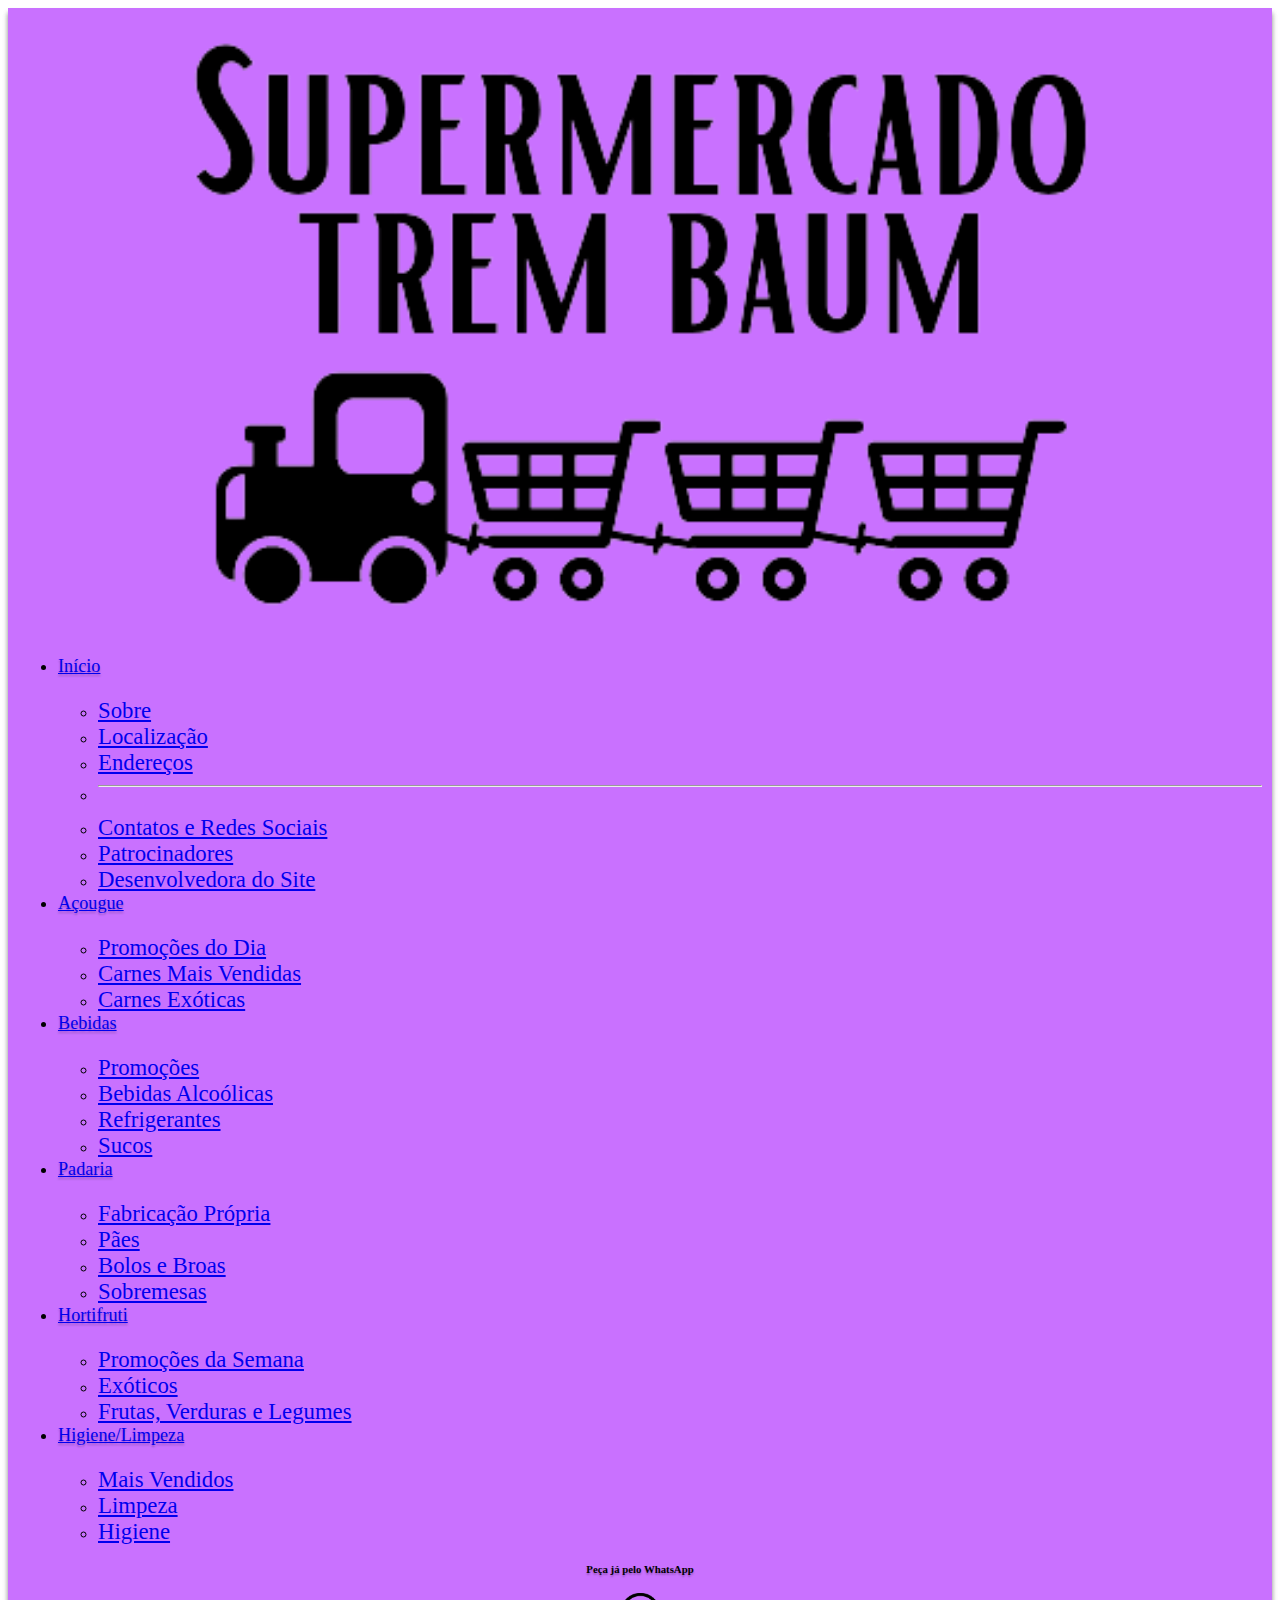
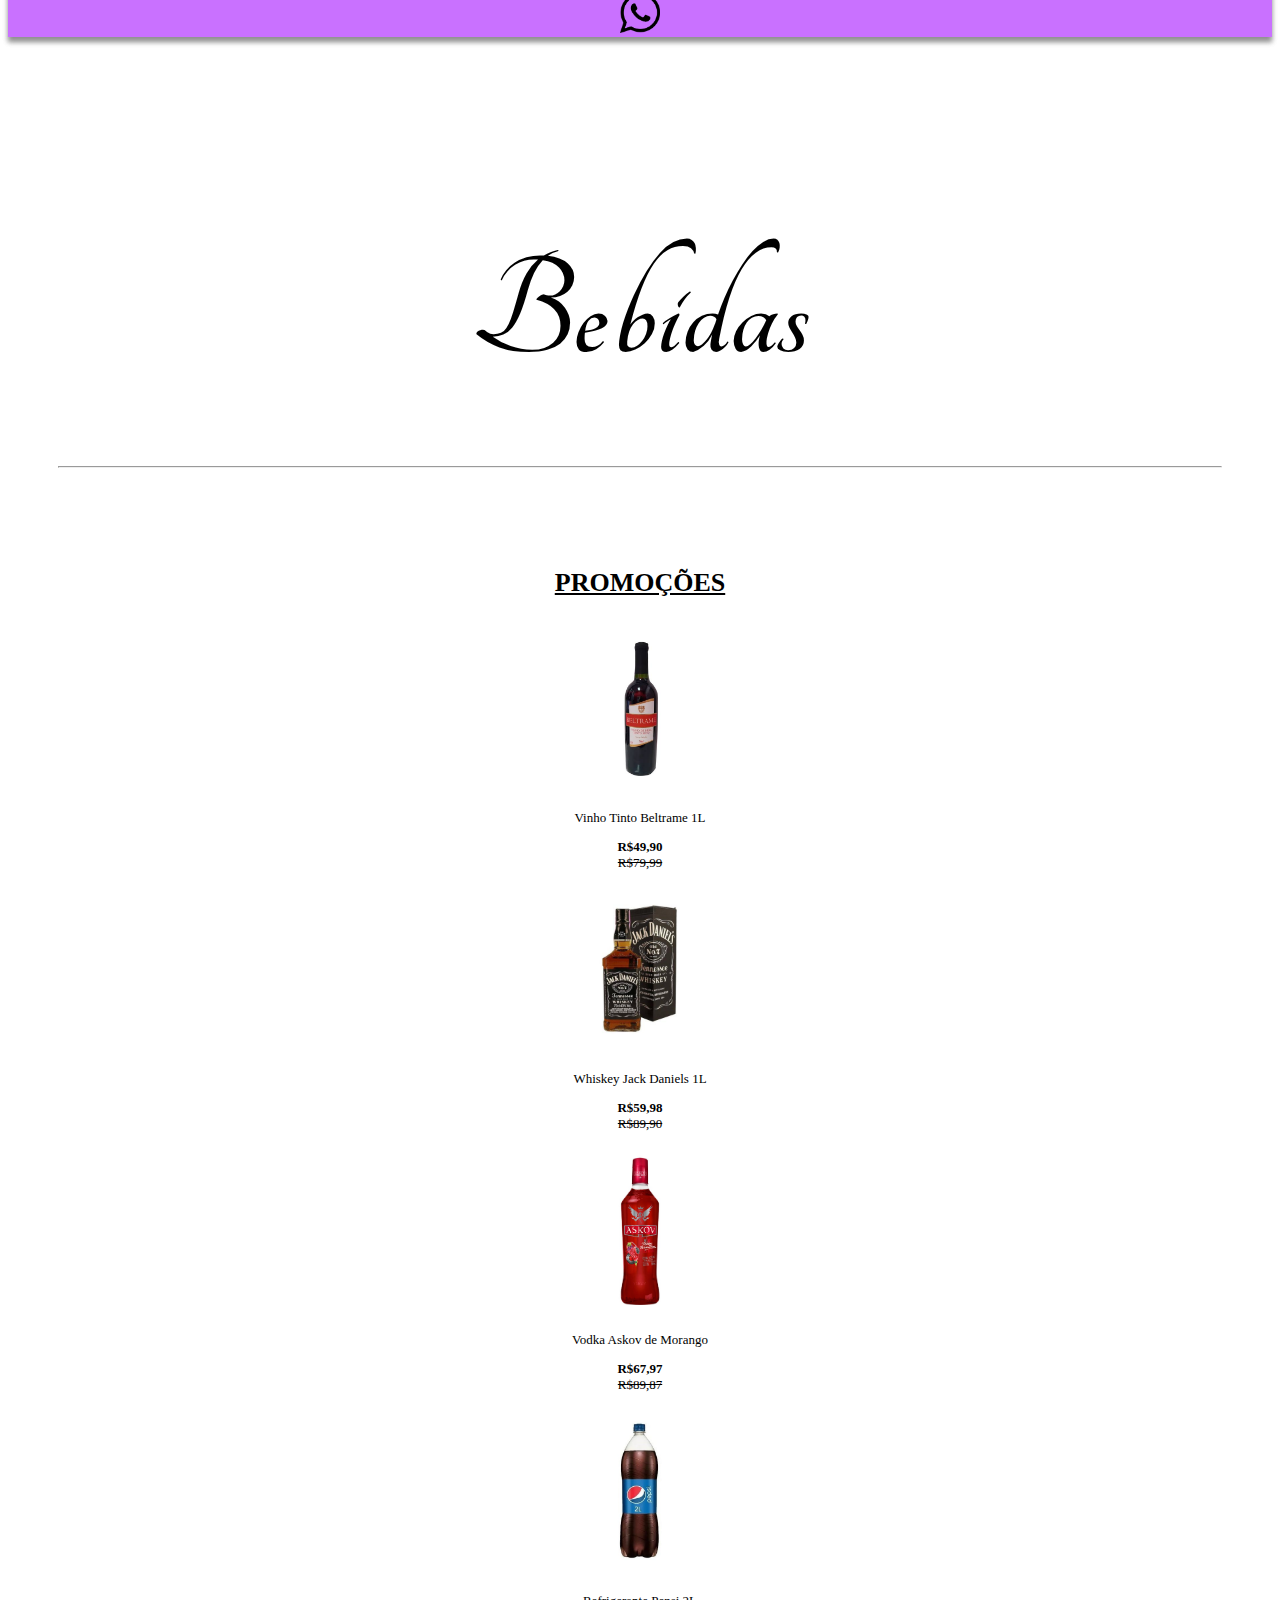
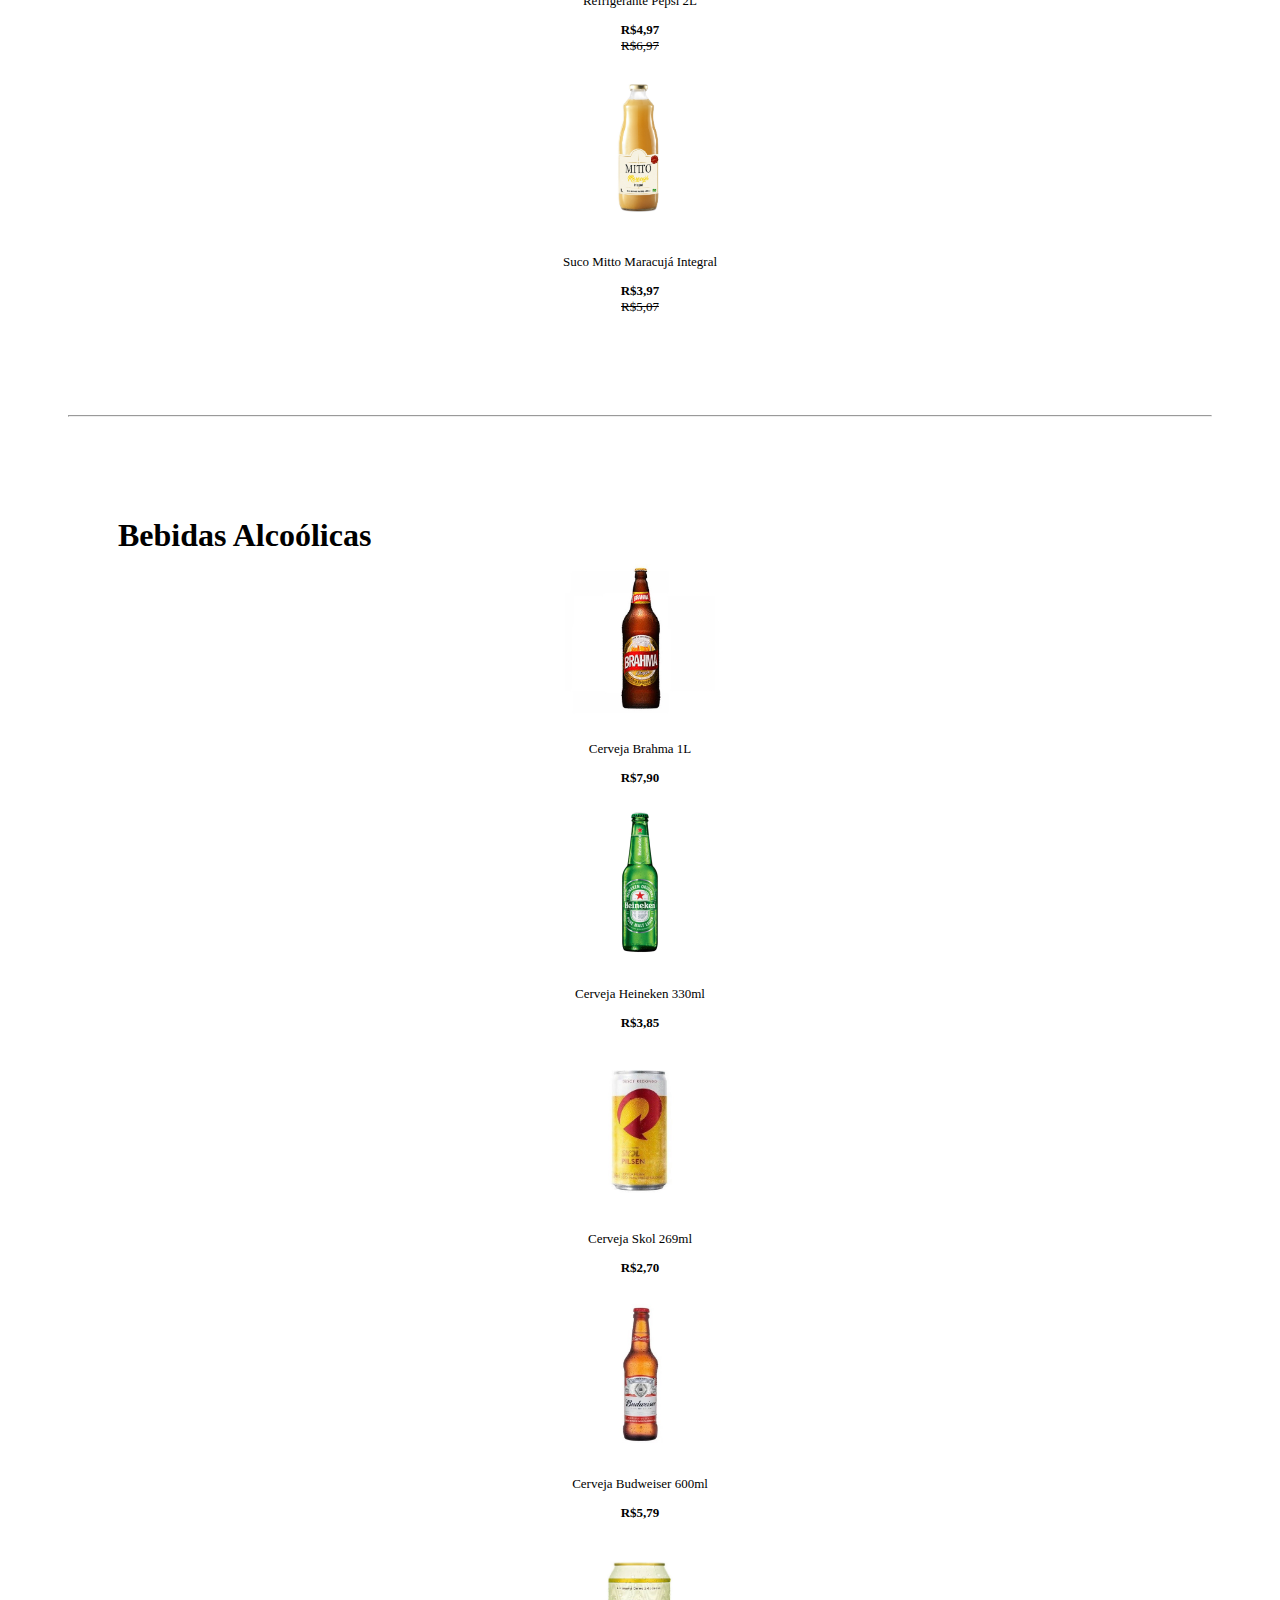
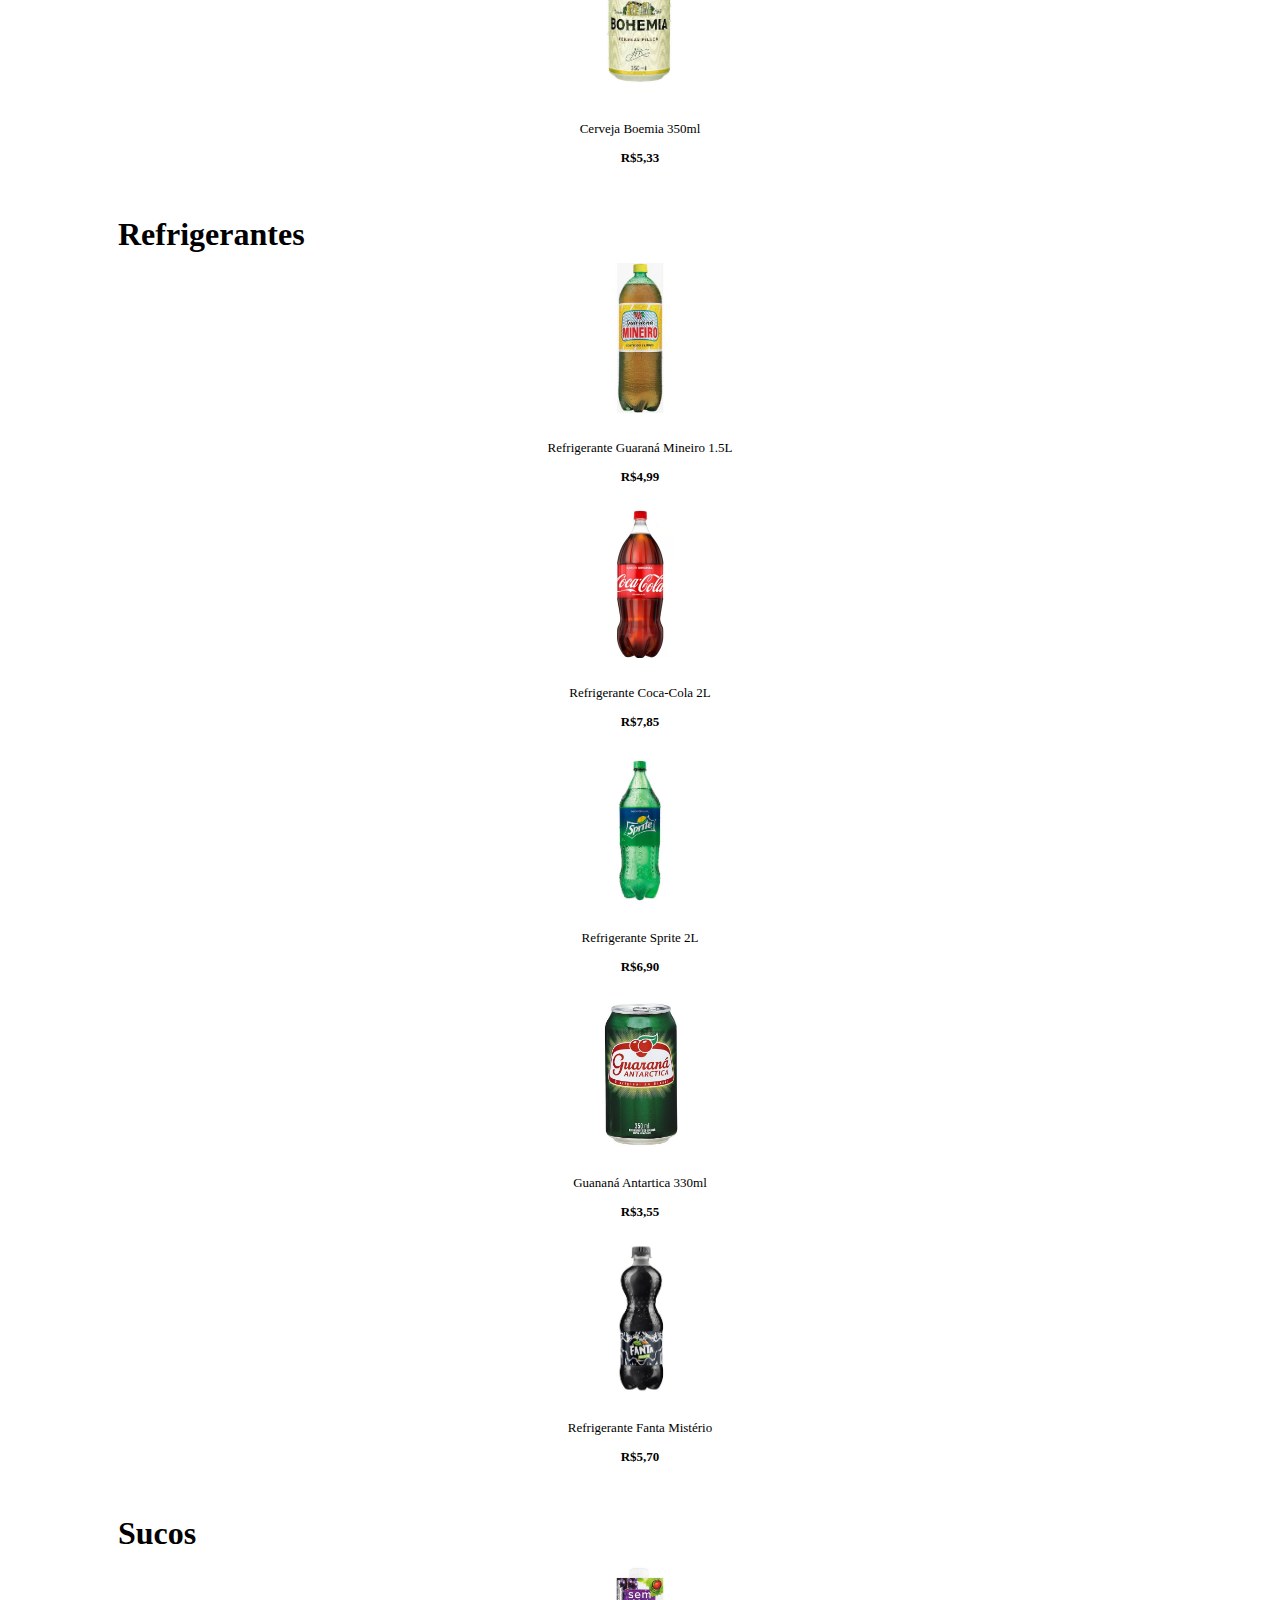
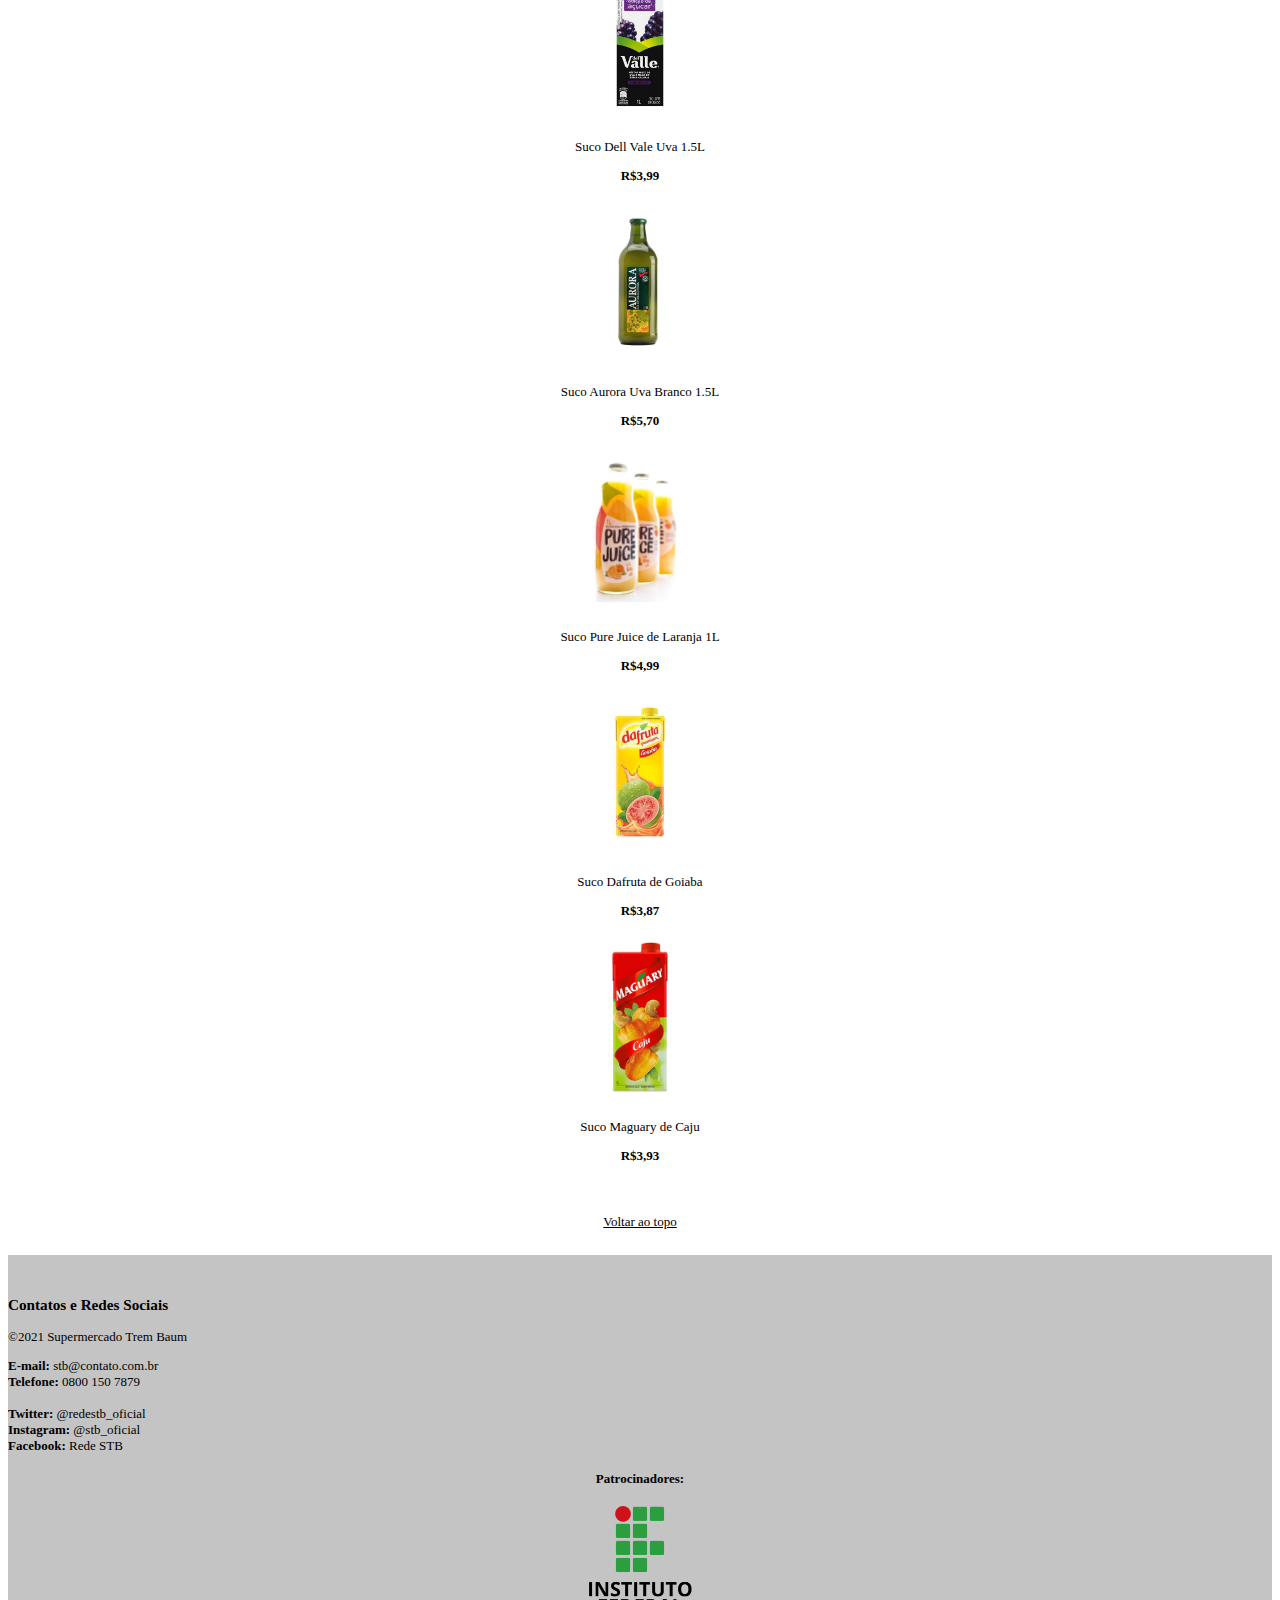
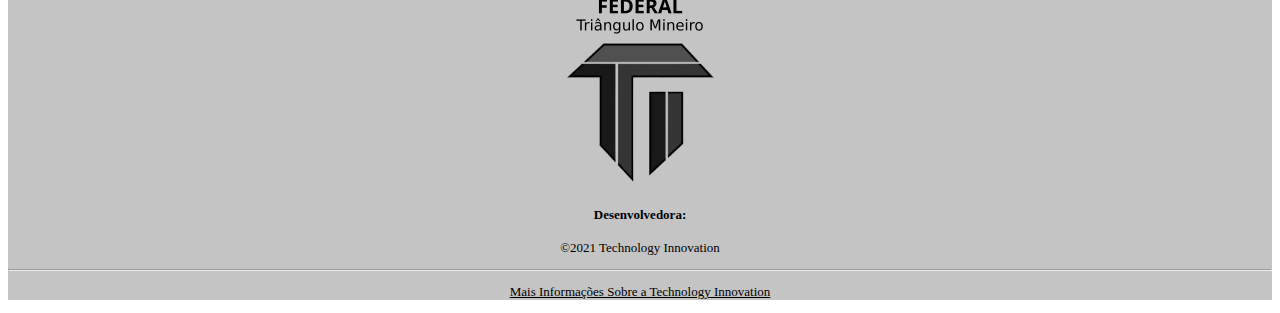
<file: bebidas.html>
<!DOCTYPE html>
<html lang="pt-br">
<head>
    <meta charset="UTF-8">
    <meta http-equiv="X-UA-Compatible" content="IE=edge">
    <meta name="viewport" content="width=device-width, initial-scale=1.0">
    <link rel="icon" type="image/x-icon" href="./Imagens/Diversos/logo-stb.png">

    <!-- BOOTSTRAP -->
    <script src="./bootstrap-5.1.3-dist/js/bootstrap.bundle.js"></script>
    <script src="./bootstrap-5.1.3-dist/js/bootstrap.bundle.js"></script>
    <script src="./bootstrap-5.1.3-dist/js/bootstrap.bundle.min.js"></script>
    <link href="https://cdn.jsdelivr.net/npm/bootstrap@5.1.3/dist/css/bootstrap.min.css" rel="stylesheet" integrity="sha384-1BmE4kWBq78iYhFldvKuhfTAU6auU8tT94WrHftjDbrCEXSU1oBoqyl2QvZ6jIW3" crossorigin="anonymous">

    <!-- Estilização Própria -->
    <link href="./Estilizacoes/Estilo-Base.css" rel="stylesheet">
    <link rel="stylesheet" href="./Estilizacoes/Bebidas.css">

    <title>Supermecado Trem Baum</title>
</head>
<body>
    <header id="Cabeçalho">
        <!-- CABEÇALHO MOBILE -->
        <div class="row-12" id="Cab-Mobile">
            <nav class="navbar navbar-expand-lg navbar-light" id="Cabeçalho">
                <div class="container">
                    
                    <!-- LOGO -->
                    <div class="col-3">
                        <a class="Cab-Logo" href="./index.html">
                            <div class="centralizar">
                                <img class="Cab-Logo-icon" src="./Imagens/Diversos/logo-stb.png" alt="Logo">
                            </div>
                        </a>
                    </div>
                    
                    <!-- SETORES MOBILE -->
                    <div class="col-6">
                        <div class="Cab-Setores">
                            <div class="btn-group">
                                <a class="btn btn-none dropdown-toggle" href="#" role="button" id="dropdownMenuLink" data-bs-toggle="dropdown" aria-expanded="false">
                                    <h1 class="Cab-Setores-item"><div class="text-sombra">Setores</div></h1>
                                </a>
                                <ul class="dropdown-menu dropdown-menu-light" aria-labelledby="dropdownMenuButton2">
                                    <li><a class="dropdown-item" href="./index.html">Início</a></li>
                                    <li><a class="dropdown-item" href="./acougue.html">Açougue</a></li>
                                    <li><a class="dropdown-item" href="./bebidas.html">Bebidas</a></li>
                                    <li><a class="dropdown-item" href="./padaria.html">Padaria</a></li>
                                    <li><a class="dropdown-item" href="./hortifruti.html">Hortifruti</a></li>
                                    <li><a class="dropdown-item" href="./higiene.html">Higiene/Limpeza</a></li>
                                    <li><hr class="dropdown-divider"></li>
                                    <li><a class="dropdown-item" href="#Rodapé">Contatos e Redes Sociais</a></li>
                                    <li><a class="dropdown-item" href="#Rodapé">Patrocinadores</a></li>
                                    <li><a class="dropdown-item" href="#Rodapé">Desenvolvedora do Site</a></li>
                                </ul>
                            </div>
                        </div>
                    </div>

                    <!-- WHATSAPP -->
                    <div class="col-3">
                        <a class="Cab-Wpp" href="https://wa.me/5534997073807" target="_blank">
                            <div class="centralizar">
                                <h3 class="text-sombra">Peça já pelo WhatsApp</h3>
                                <img class="Cab-Wpp-icon" src="./Imagens/Diversos/whatsapp.png" alt="whatsapp icon">
                            </div>
                        </a>
                    </div>

                </div>
            </nav>
        </div>

        <!-- CABEÇALHO PC -->
        <div class="row-12" id="Cab-PC">
            <nav class="navbar fixed-top navbar-expand-lg navbar-light" id="Cabeçalho">
                <div class="container">

                    <!-- LOGO -->
                    <div class="col-2">
                        <a class="Cab-Logo" href="./index.html">
                            <div class="centralizar">
                                <img class="Cab-Logo-icon" src="./Imagens/Diversos/logo-stb.png" alt="Logo">
                            </div>
                        </a>
                    </div>

                    <!-- SETORES PC -->
                    <div class="col-9">
                        <div class="Cab-Navbar">
                            <ul class="navbar-nav">
                                <div class="row">

                                    <!-- INDEX -->
                                    <div class="col">
                                        <div class="Cab-Navbar-item">
                                            <li class="nav-item btn-dropdown">
                                                <div class="btn-group">
                                                    <a class="nav-link" href="./index.html"><div class="text-sombra">Início</div></a>
                                                    <a class="btn btn-none dropdown-toggle dropdown-toggle-split"  data-bs-toggle="dropdown" aria-expanded="false"></a>
                                                    <ul class="dropdown-menu dropdown-menu-light" aria-labelledby="dropdownMenuButton2">
                                                        <li><a class="dropdown-item" href="./index.html#Sobre">Sobre</a></li>
                                                        <li><a class="dropdown-item" href="./index.html#Localização">Localização</a></li>
                                                        <li><a class="dropdown-item" href="./index.html#Endereços">Endereços</a></li>
                                                        <li><hr class="dropdown-divider"></li>
                                                        <li><a class="dropdown-item" href="./index.html#Contatos">Contatos e Redes Sociais</a></li>
                                                        <li><a class="dropdown-item" href="./index.html#Patrocinadores">Patrocinadores</a></li>
                                                        <li><a class="dropdown-item" href="./index.html#Desenvolvedora">Desenvolvedora do Site</a></li>
                                                    </ul>
                                                </div>
                                            </li>
                                        </div>
                                    </div>
                                    
                                    <!-- AÇOUGUE -->
                                    <div class="col">
                                        <div class="Cab-Navbar-item">
                                            <li class="nav-item btn-dropdown">
                                                <div class="btn-group">
                                                    <a class="nav-link" href="./acougue.html"><div class="text-sombra">Açougue</div></a>
                                                    <a class="btn btn-none dropdown-toggle dropdown-toggle-split"  data-bs-toggle="dropdown" aria-expanded="false"></a>
                                                    <ul class="dropdown-menu dropdown-menu-light" aria-labelledby="dropdownMenuButton2">
                                                        <li><a class="dropdown-item" href="./acougue.html#Promoções">Promoções do Dia</a></li>
                                                        <li><a class="dropdown-item" href="./acougue.html#MaisVendidas">Carnes Mais Vendidas</a></li>
                                                        <li><a class="dropdown-item" href="./acougue.html#Exóticas">Carnes Exóticas</a></li>
                                                    </ul>
                                                </div>
                                            </li>
                                        </div>
                                    </div>
                                   
                                    <!-- BEBIDAS -->
                                    <div class="col">
                                        <div class="Cab-Navbar-item">
                                            <li class="nav-item btn-dropdown">
                                                <div class="btn-group">
                                                    <a class="nav-link" href="./bebidas.html"><div class="text-sombra">Bebidas</div></a>
                                                    <a class="btn btn-none dropdown-toggle dropdown-toggle-split"  data-bs-toggle="dropdown" aria-expanded="false"></a>
                                                    <ul class="dropdown-menu dropdown-menu-light" aria-labelledby="dropdownMenuButton2">
                                                        <li><a class="dropdown-item" href="./bebidas.html#Promoções">Promoções</a></li>
                                                        <li><a class="dropdown-item" href="./bebidas.html#Alcoólicas">Bebidas Alcoólicas</a></li>
                                                        <li><a class="dropdown-item" href="./bebidas.html#Refrigerantes">Refrigerantes</a></li>
                                                        <li><a class="dropdown-item" href="./bebidas.html#Sucos">Sucos</a></li>
                                                    </ul>
                                                </div>
                                            </li>
                                        </div>
                                    </div>
                                    
                                    <!-- PADARIA -->
                                    <div class="col">
                                        <div class="Cab-Navbar-item">
                                            <li class="nav-item btn-dropdown">
                                                <div class="btn-group">
                                                    <a class="nav-link" href="./padaria.html"><div class="text-sombra">Padaria</div></a>
                                                    <a class="btn btn-none dropdown-toggle dropdown-toggle-split"  data-bs-toggle="dropdown" aria-expanded="false"></a>
                                                    <ul class="dropdown-menu dropdown-menu-light" aria-labelledby="dropdownMenuButton2">
                                                        <li><a class="dropdown-item" href="./padaria.html#Fabricação">Fabricação Própria</a></li>
                                                        <li><a class="dropdown-item" href="./padaria.html#Pães">Pães</a></li>
                                                        <li><a class="dropdown-item" href="./padaria.html#Bolos">Bolos e Broas</a></li>
                                                        <li><a class="dropdown-item" href="./padaria.html#Sobremesas">Sobremesas</a></li>
                                                    </ul>
                                                </div>
                                            </li>
                                        </div>
                                    </div>
                                    
                                    <!-- HORTIFRUTI -->
                                    <div class="col">
                                        <div class="Cab-Navbar-item">
                                            <li class="nav-item btn-dropdown">
                                                <div class="btn-group">
                                                    <a class="nav-link" href="./hortifruti.html"><div class="text-sombra">Hortifruti</div></a>
                                                    <a class="btn btn-none dropdown-toggle dropdown-toggle-split"  data-bs-toggle="dropdown" aria-expanded="false"></a>
                                                    <ul class="dropdown-menu dropdown-menu-light" aria-labelledby="dropdownMenuButton2">
                                                        <li><a class="dropdown-item" href="./hortifruti.html#Promoções">Promoções da Semana</a></li>
                                                        <li><a class="dropdown-item" href="./hortifruti.html#Exóticos">Exóticos</a></li>
                                                        <li><a class="dropdown-item" href="./hortifruti.html#Frutas">Frutas, Verduras e Legumes</a></li>
                                                    </ul>
                                                </div>
                                            </li>
                                        </div>
                                    </div>

                                    <!-- HIGIENE E LIMPEZA -->
                                    <div class="col">
                                        <div class="Cab-Navbar-item">
                                            <li class="nav-item btn-dropdown">
                                                <div class="btn-group">
                                                    <a class="nav-link" href="./higiene.html"><div class="text-sombra">Higiene/Limpeza</div></a>
                                                    <a class="btn btn-none dropdown-toggle dropdown-toggle-split"  data-bs-toggle="dropdown" aria-expanded="false"></a>
                                                    <ul class="dropdown-menu dropdown-menu-light" aria-labelledby="dropdownMenuButton2">
                                                        <li><a class="dropdown-item" href="./higiene.html#MaisVendidos">Mais Vendidos</a></li>
                                                        <li><a class="dropdown-item" href="./higiene.html#Limpeza">Limpeza</a></li>
                                                        <li><a class="dropdown-item" href="./higiene.html#Higiene">Higiene</a></li>
                                                    </ul>
                                                </div>
                                            </li>
                                        </div>
                                    </div>
                                </div>
                            </ul>
                        </div>
                    </div>

                    <!-- WHATSAPP -->
                    <div class="col-1">
                        <a class="Cab-Wpp" href="https://wa.me/5534997073807" target="_blank">
                            <div class="centralizar">
                                <h5 class="text-sombra">Peça já pelo WhatsApp</h5>
                                <img class="Cab-Wpp-icon" src="./Imagens/Diversos/whatsapp.png" alt="whatsapp icon">
                            </div>
                        </a>
                    </div>
                    
                </div>
            </nav>
        </div>
    </header>

    <div class="conteudo">
        <div class="container">
            <h1 id="Bebidas" class="centralizar">Bebidas</h1>

            <hr class="divisão">

            <div id="Produtos">

                <h1 class="Prod-Subtitulo1" id="Promoções">PROMOÇÕES</h1>
                <div class="centralizar">
                    <div class="row">
                        <div class="col">
                            <img class="Prod-Foto" src="./Imagens/Bebidas/vinho.jpeg" alt="vinho">
                            <p>Vinho Tinto Beltrame 1L</p>
                            
                            <p><b>R$49,90</b><br>
                            <s>R$79,99</s></p>
                        </div>
                        <div class="col">
                            <img class="Prod-Foto" src="./Imagens/Bebidas/whiskey.jpeg" alt="whiskey">
                            <p>Whiskey Jack Daniels 1L</p>
                            
                            <p><b>R$59,98</b><br>
                            <s>R$89,90</s></p>
                        </div>
                        <div class="col">
                            <img class="Prod-Foto" src="./Imagens/Bebidas/askov.jpeg" alt="askov">
                            <p>Vodka Askov de Morango</p>
                            
                            <p><b>R$67,97</b><br>
                            <s>R$89,87</s></p>
                        </div>
                        <div class="col">
                            <img class="Prod-Foto" src="./Imagens/Bebidas/pepsi.jpeg" alt="pepsi">
                            <p>Refrigerante Pepsi 2L</p>
                            
                            <p><b>R$4,97</b><br>
                            <s>R$6,97</s></p>
                        </div>
                        <div class="col">
                            <img class="Prod-Foto" src="./Imagens/Bebidas/mitto.jpeg" alt="mitto">
                            <p>Suco Mitto Maracujá Integral</p>
                            
                            <p><b>R$3,97</b><br>
                            <s>R$5,07</s></p>
                        </div>
                    </div>
                </div>

                <hr class="divisão">
                
                <h4 class="Prod-Subtitulo2" id="Alcoólicas">Bebidas Alcoólicas</h4>
                <div class="centralizar">
                    <div class="row">
                        <div class="col">
                            <img class="Prod-Foto" src="./Imagens/Bebidas/brahma.jpeg" alt="brahma">
                            <p>Cerveja Brahma 1L</p>

                            <p><b>R$7,90</b></p>
                        </div>
                        <div class="col">
                            <img class="Prod-Foto" src="./Imagens/Bebidas/heineken.jpeg" alt="heineken">
                            <p>Cerveja Heineken 330ml</p>
                            
                            <p><b>R$3,85</b></p>
                        </div>
                        <div class="col">
                            <img class="Prod-Foto" src="./Imagens/Bebidas/skol-lata.jpeg" alt="skol-lata">
                            <p>Cerveja Skol 269ml</p>
                            
                            <p><b>R$2,70</b></p>
                        </div>
                        <div class="col">
                            <img class="Prod-Foto" src="./Imagens/Bebidas/budweiser.jpeg" alt="budweiser">
                            <p>Cerveja Budweiser 600ml</p>
                            
                            <p><b>R$5,79</b></p>
                        </div>
                        <div class="col">
                            <img class="Prod-Foto" src="./Imagens/Bebidas/bohemia.jpeg" alt="bohemia">
                            <p>Cerveja Boemia 350ml</p>
                            
                            <p><b>R$5,33</b></p>
                        </div>
                    </div>
                </div>

                <h4 class="Prod-Subtitulo2" id="Refrigerantes">Refrigerantes</h4>
                <div class="centralizar">
                    <div class="row">
                        <div class="col">
                            <img class="Prod-Foto" src="./Imagens/Bebidas/mineiro.jpeg" alt="mineiro">
                            <p>Refrigerante Guaraná Mineiro 1.5L</p>
                            
                            <p><b>R$4,99</b></p>
                        </div>
                        <div class="col">
                            <img class="Prod-Foto" src="./Imagens/Bebidas/coca-cola.jpeg" alt="coca-cola">
                            <p>Refrigerante Coca-Cola 2L</p>
                            
                            <p><b>R$7,85</b></p>
                        </div>
                        <div class="col">
                            <img class="Prod-Foto" src="./Imagens/Bebidas/sprite.jpeg" alt="sprite">
                            <p>Refrigerante Sprite 2L</p>
                            
                            <p><b>R$6,90</b></p>
                        </div>
                        <div class="col">
                            <img class="Prod-Foto" src="./Imagens/Bebidas/guarana.jpeg" alt="guarana">
                            <p>Guananá Antartica 330ml</p>
                        
                            <p><b>R$3,55</b></p>
                        </div>
                        <div class="col">
                            <img class="Prod-Foto" src="./Imagens/Bebidas/fanta-misterio.jpg" alt="fanta-misterio">
                            <p>Refrigerante Fanta Mistério</p>
                            
                            <p><b>R$5,70</b></p>
                        </div>
                    </div>
                </div>

                <h4 class="Prod-Subtitulo2" id="Sucos">Sucos</h4>
                <div class="centralizar">
                    <div class="row">
                        <div class="col">
                            <img class="Prod-Foto" src="./Imagens/Bebidas/del-valle.jpeg" alt="">
                            <p>Suco Dell Vale Uva 1.5L</p>
                            
                            <p><b>R$3,99</b></p>
                        </div>
                        <div class="col">
                            <img class="Prod-Foto" src="./Imagens/Bebidas/aurora.jpeg" alt="">
                            <p>Suco Aurora Uva Branco 1.5L</p>
                            
                            <p><b>R$5,70</b></p>
                        </div>
                        <div class="col">
                            <img class="Prod-Foto" src="./Imagens/Bebidas/pure-juice.jpeg" alt="">
                            <p>Suco Pure Juice de Laranja 1L</p>
                            
                            <p><b>R$4,99</b></p>
                        </div>
                        <div class="col">
                            <img class="Prod-Foto" src="./Imagens/Bebidas/dafruta.jpeg" alt="">
                            <p>Suco Dafruta de Goiaba</p>
                            
                            <p><b>R$3,87</b></p>
                        </div>
                        <div class="col">
                            <img class="Prod-Foto" src="./Imagens/Bebidas/maguary.jpeg" alt="">
                            <p>Suco Maguary de Caju</p>
                            
                            <p><b>R$3,93</b></p>
                        </div>
                    </div>
                </div>
            </div>

            <div id="VoltarTopo" class="centralizar">
                <a class="link-preto" href="#top">Voltar ao topo</a>
            </div>
        </div>
    </div>

    <footer id="Rodapé">
        <div class="container">
            
            <!-- RODAPÉ MOBILE -->
            <div id="Rod-Mobile">
                <!-- CONTATOS -->
                <div class="row">
                    <div class="col">
                        <div class="position-relative top-50 start-50 translate-middle">
                            <div class="centralizar">
                                <h2 id="Contatos">Contatos e Redes Sociais</h2>
                                <p>©2021 Supermercado Trem Baum<p>
                                
                                <div class="row">
                                    <div class="col">
                                        <p class="Rod-text">
                                        <b>E-mail:</b> stb@contato.com.br<br/>
                                        <b>Telefone:</b> 0800 150 7879<br/>
                                        <p>
                                    </div>
                                    <div class="col">
                                        <p class="Rod-text">
                                        <b>Twitter:</b> @redestb_oficial<br/>
                                        <b>Instagram:</b> @stb_oficial<br/>
                                        <b>Facebook:</b> Rede STB<br/>
                                        </p>
                                    </div>
                                </div>
                            </div>
                        </div>
                    </div>
                </div>

                <hr class="divisao">
                
                <!-- PATROCINADORES E DESENVOLVEDORA -->
                <div class="row">
                    <!-- PATROCINADORES -->
                    <div class="col-6">
                        <div class="position-relative top-50 start-50 translate-middle">
                            <div class="centralizar">
                                <h4 id="Patrocinadores">Patrocinadores:</h4>
                                <a href="https://iftm.edu.br" target="_blank"><img width="100px" class="Rod-Logo-icon" src="./Imagens/Diversos/iftm.png" alt="logo do IFTM"></a>
                            </div>
                        </div>
                    </div>

                    <!-- DESENVOLVEDORA -->
                    <div class="col-6">
                        <div class="position-relative top-50 start-50 translate-middle">
                            <div class="centralizar">
                                <a href="https://www.instagram.com/inf1.0/" target="_blank"><img width="75px class="Rod-Logo-icon" src="./Imagens/Diversos/logo-tinf.png" alt="Logo"></a>
                                <h4 id="Desenvolvedora">Desenvolvedora:</h4>
                                <p>©2021 Technology Innovation</p>
                            </div>
                        </div>
                    </div>
                </div>

                <!-- Link de Mais Informações -->
                <div class="row">
                    <hr style="margin: 25px 0px 10px 0px;">
                    <div class="col-12">
                        <a class="link-preto" href="./technology-innovation.html" target="_blank"><p style="text-align: center;">Mais Informações Sobre a Technology Innovation</p></a>
                    </div>
                </div>
            </div>

            <!-- RODAPÉ PC -->
            <div id="Rod-PC">
                <!-- CONTATOS, PATROCINADORES E DESENCOLVEDORA -->
                <div class="row">

                    <!-- CONTATOS -->
                    <div class="col-5">
                        <div class="position-relative top-50 start-50 translate-middle">
                            <h3 id="Contatos">Contatos e Redes Sociais</h3>
                            <p>©2021 Supermercado Trem Baum<p>
                            
                            <p>
                            <b>E-mail:</b> stb@contato.com.br<br/>
                            <b>Telefone:</b> 0800 150 7879<br/>
                            <br/>
                            <b>Twitter:</b> @redestb_oficial<br/>
                            <b>Instagram:</b> @stb_oficial<br/>
                            <b>Facebook:</b> Rede STB<br/>
                            </p>
                        </div>
                    </div>

                    <!-- PATROCINADORES -->
                    <div class="col-2">
                        <div class="position-relative top-50 start-50 translate-middle">
                            <div class="centralizar">
                                <h4 id="Patrocinadores">Patrocinadores:</h4>
                                <a href="https://iftm.edu.br" target="_blank"><img class="Rod-Logo-icon" width="150px" src="./Imagens/Diversos/iftm.png" alt="logo do IFTM"></a>
                            </div>
                        </div>
                    </div>

                    <!-- DESENVOLVEDORA -->
                    <div class="col-5">
                        <div class="position-relative top-50 start-50 translate-middle">
                            <div class="centralizar">
                                <a href="https://www.instagram.com/inf1.0/" target="_blank"><img class="Rod-Logo-icon" width="150px" src="./Imagens/Diversos/logo-tinf.png" alt="Logo"></a>
                                <h4 id="Desenvolvedora">Desenvolvedora:</h4>
                                <p>©2021 Technology Innovation</p>
                            </div>
                        </div>
                    </div>
                </div>

                <!-- Link de Mais Informações -->
                <div class="row">
                    <hr>
                    <div class="col-12">
                        <a class="link-preto" href="./technology-innovation.html" target="_blank"><p style="text-align: center;">Mais Informações Sobre a Technology Innovation</p></a>
                    </div>
                </div>
            </div>

        </div>
    </footer>
</body>
</html>
</file>
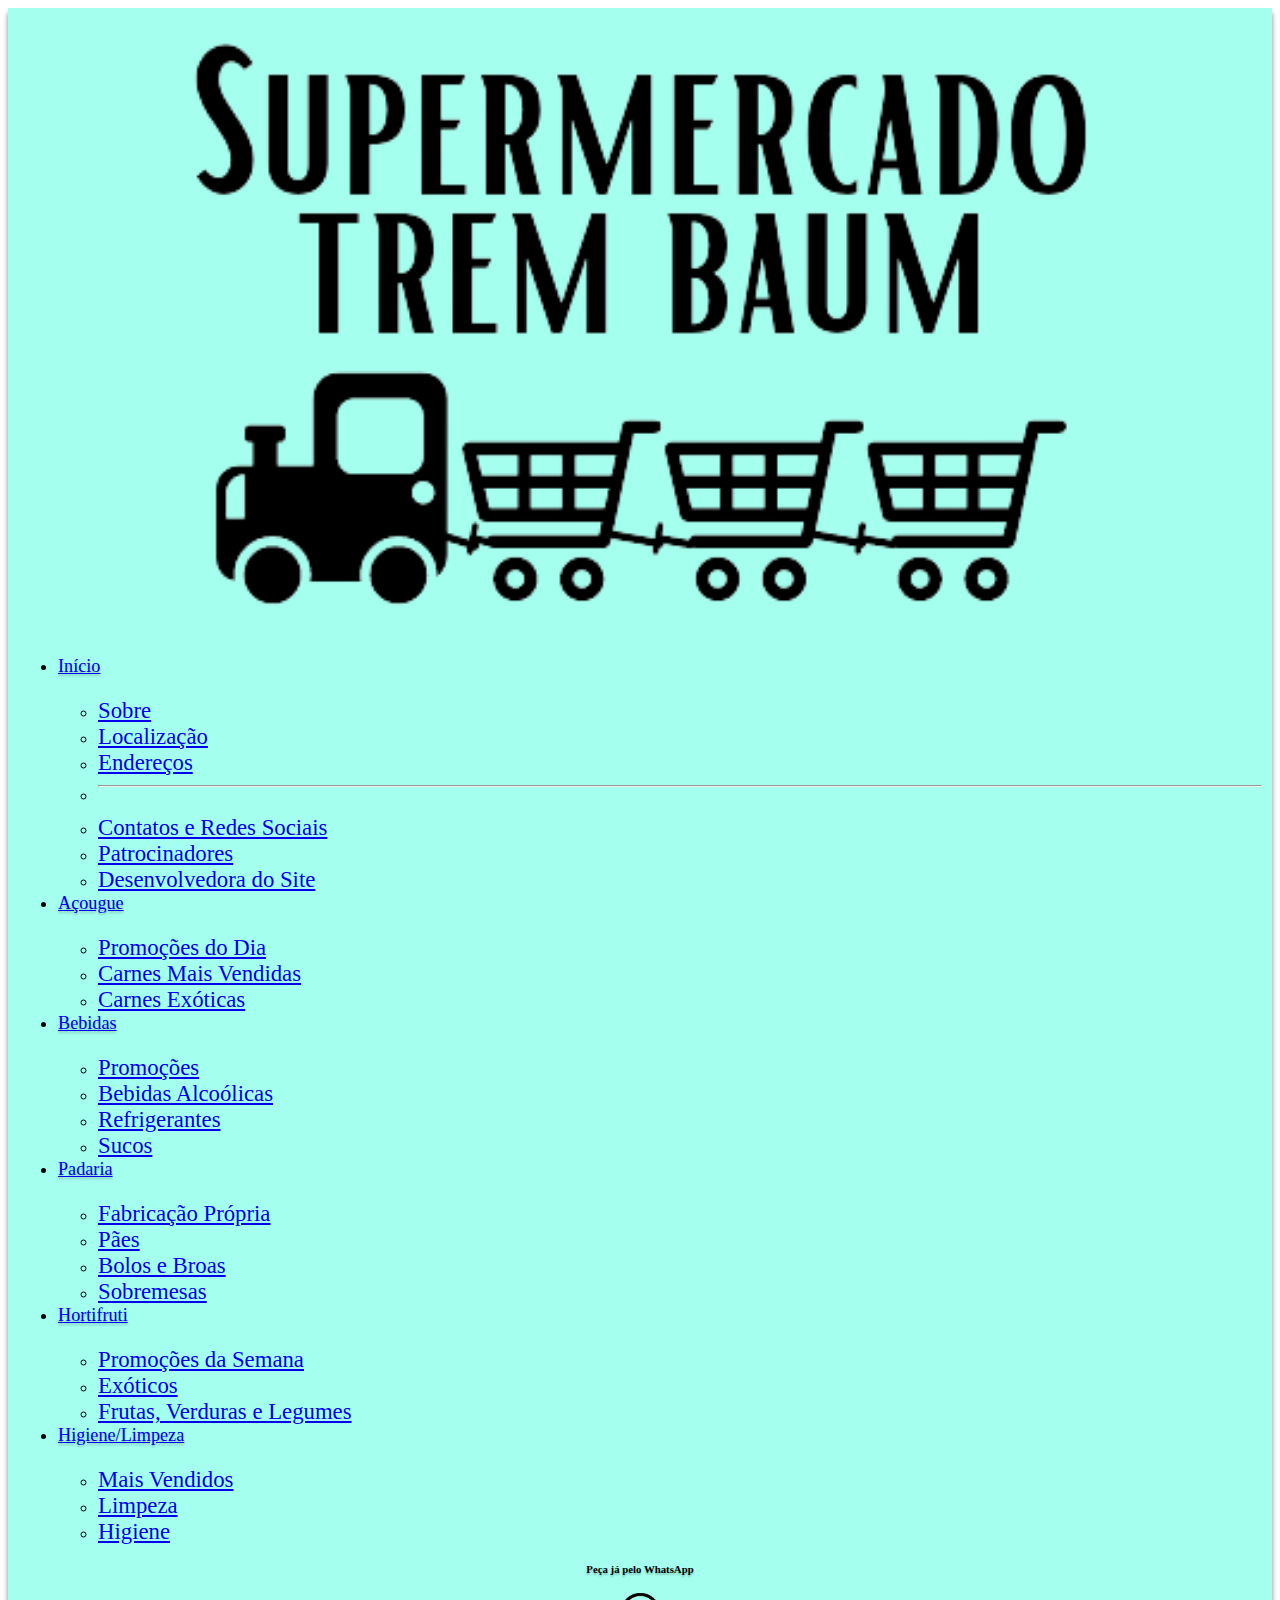
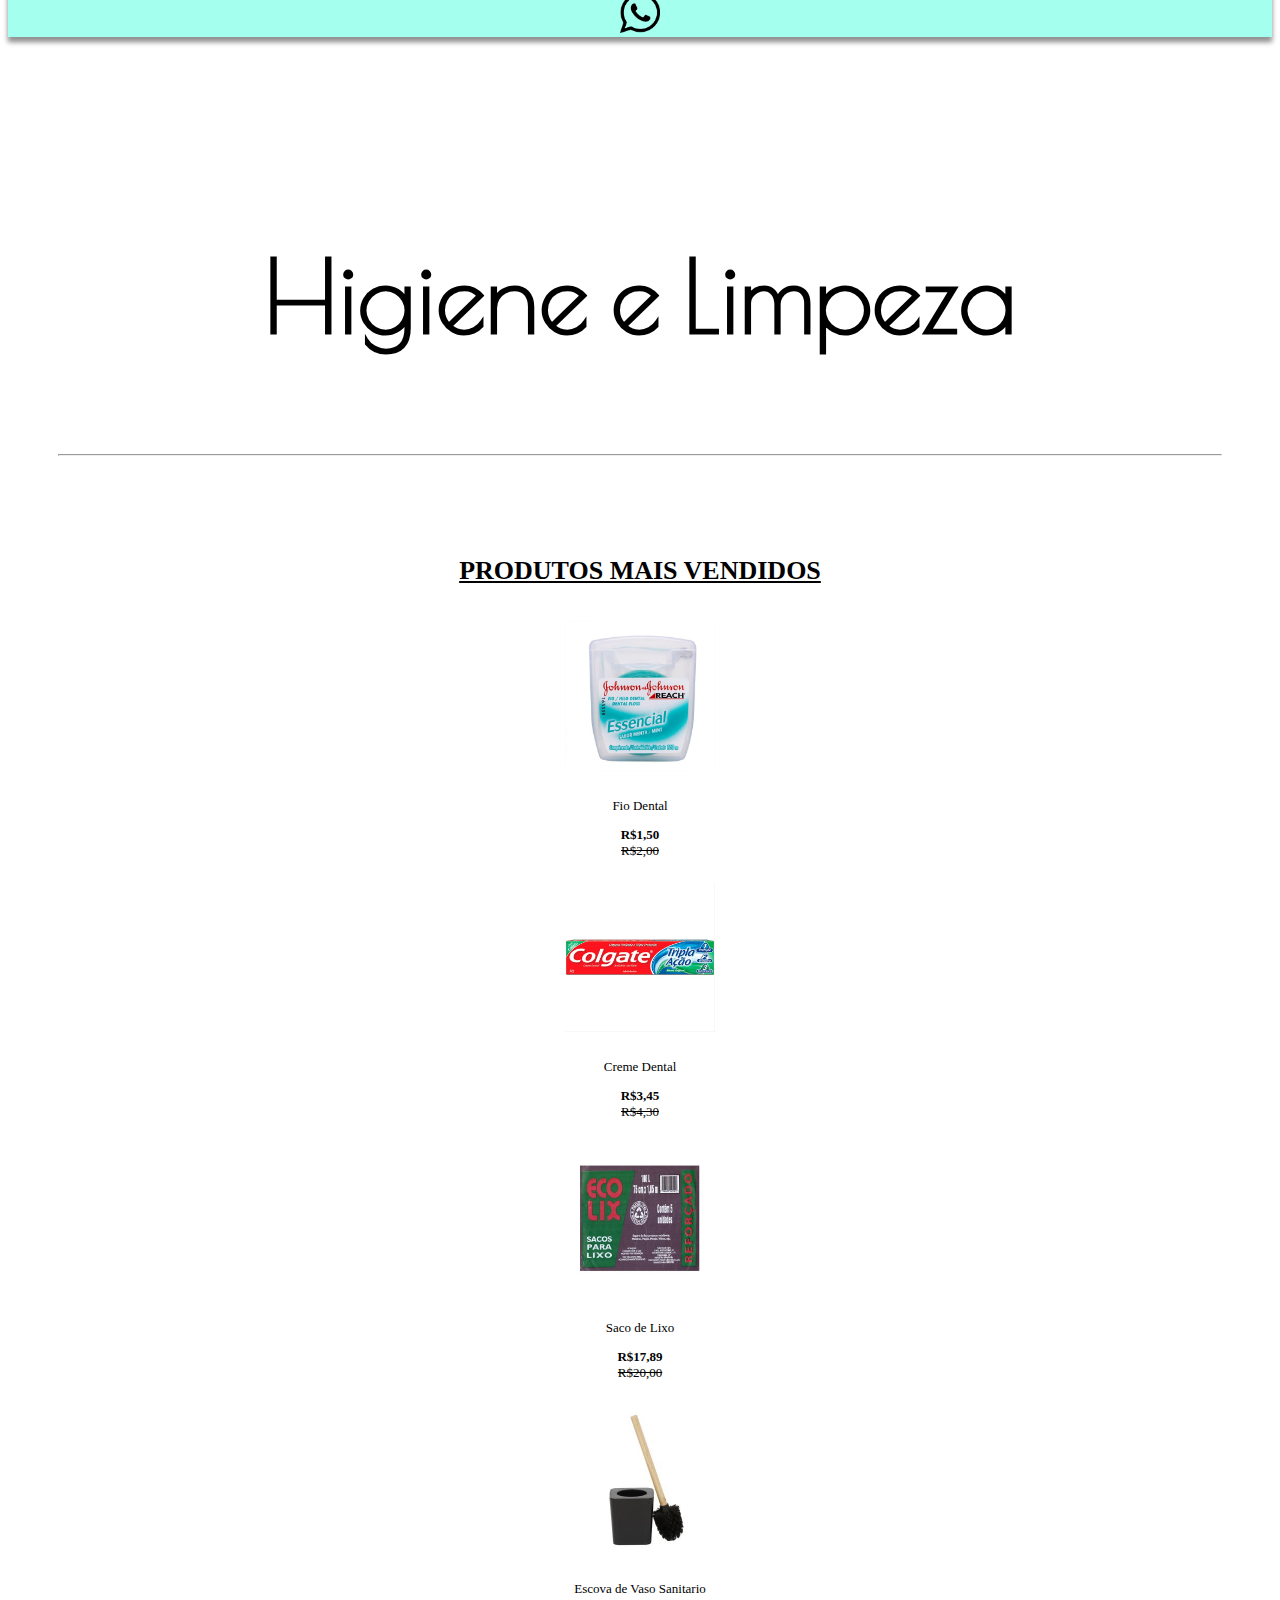
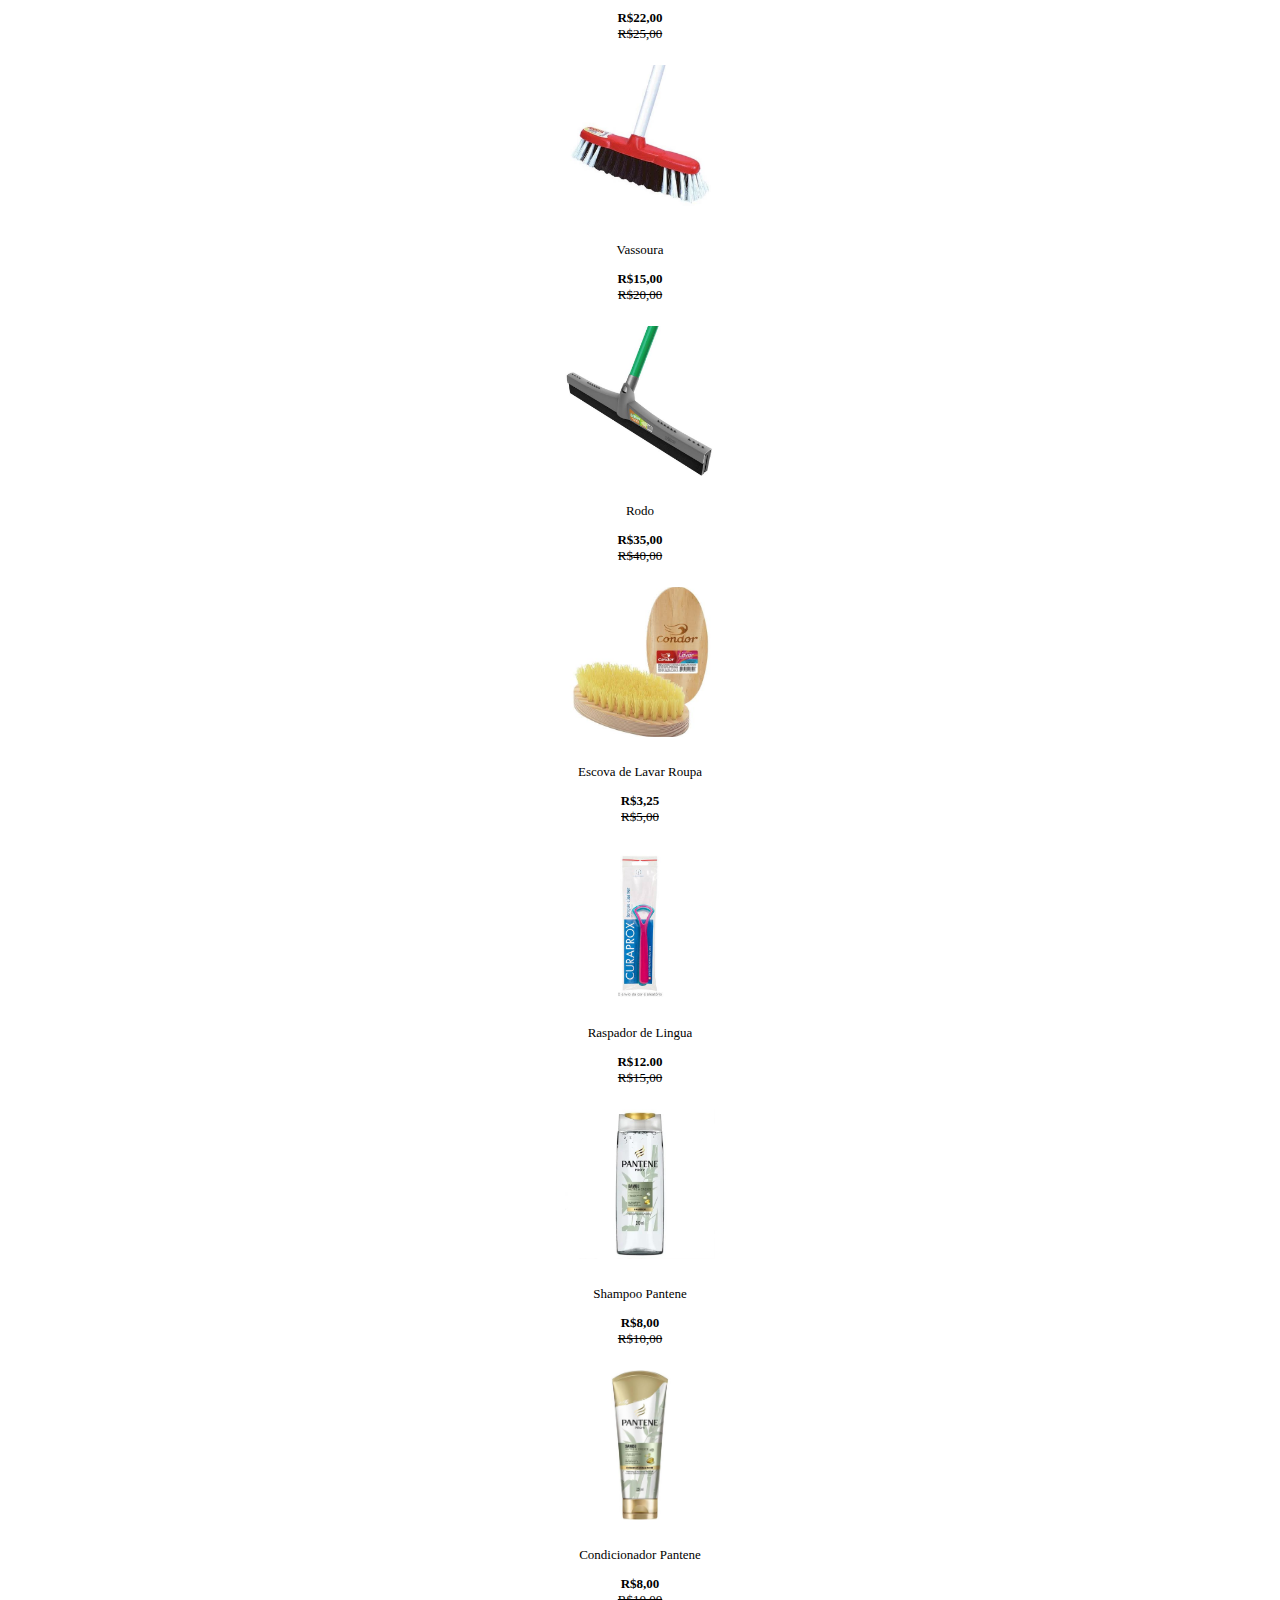
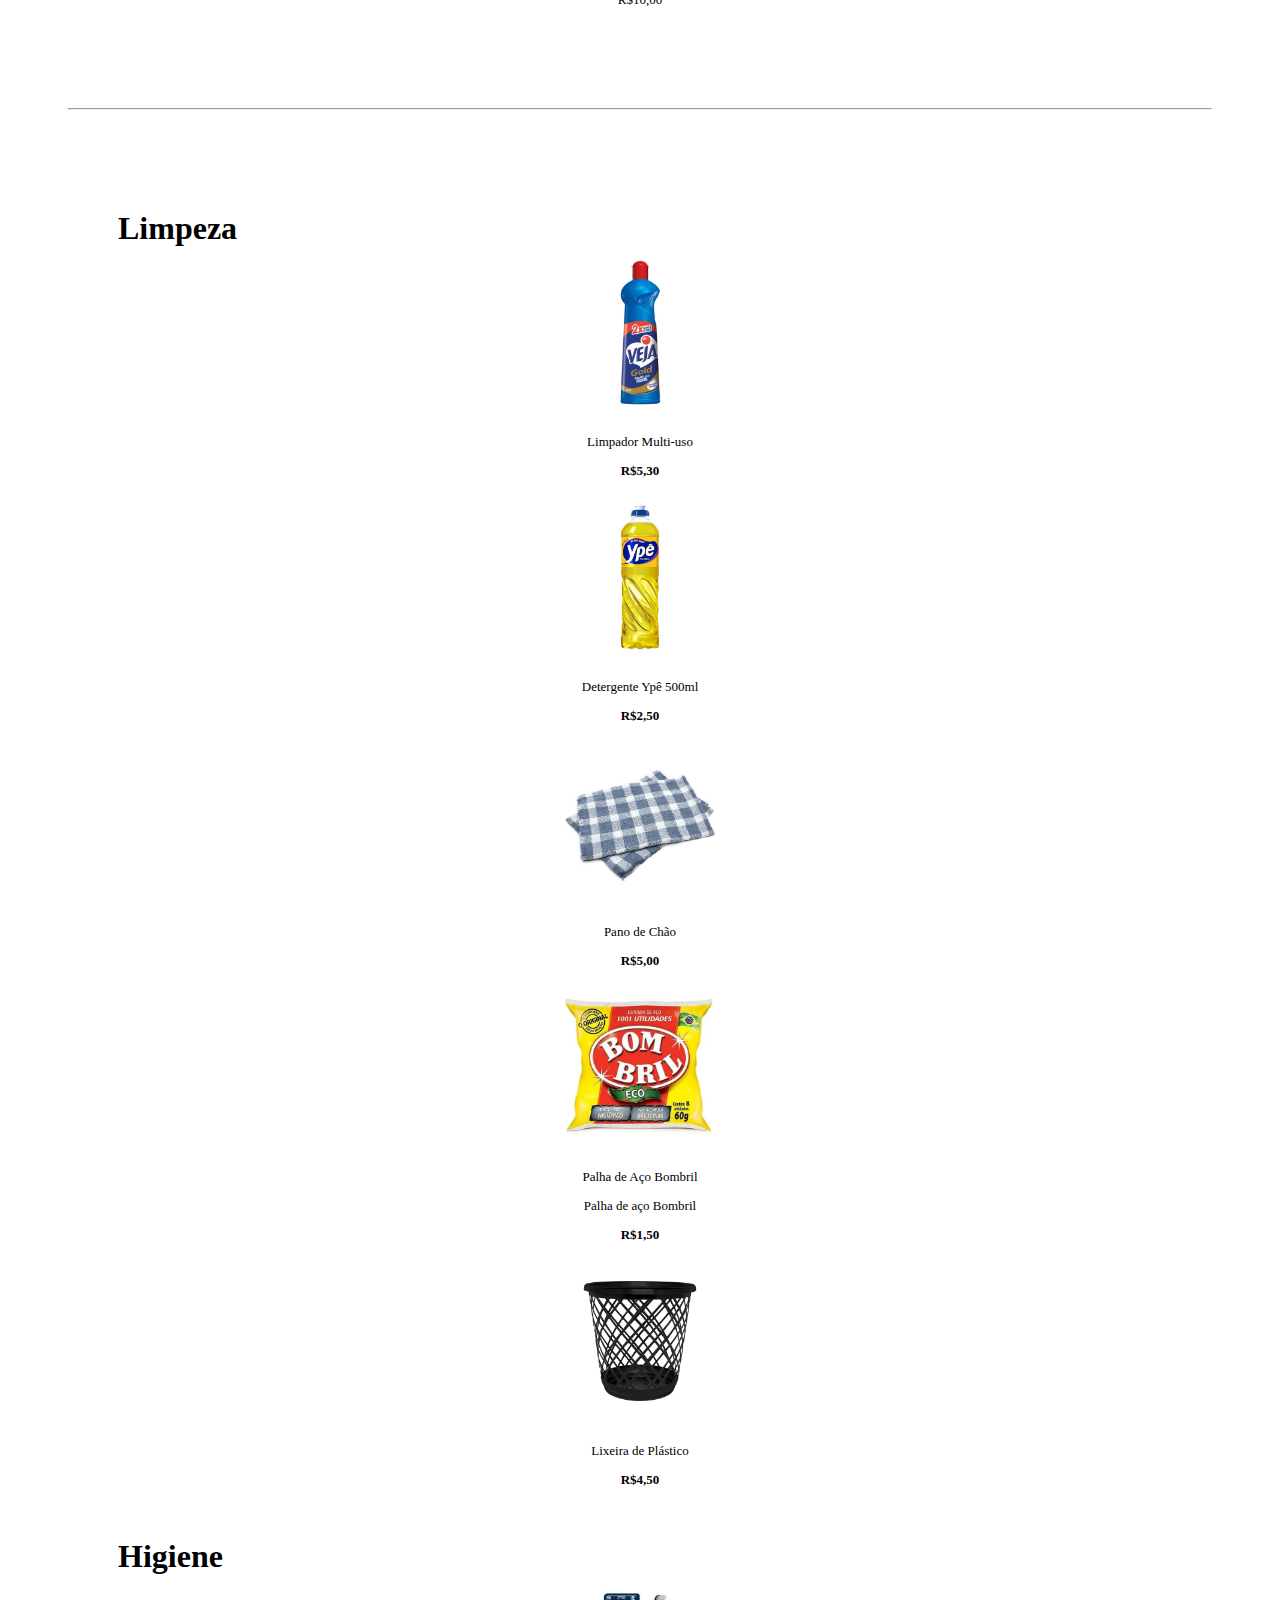
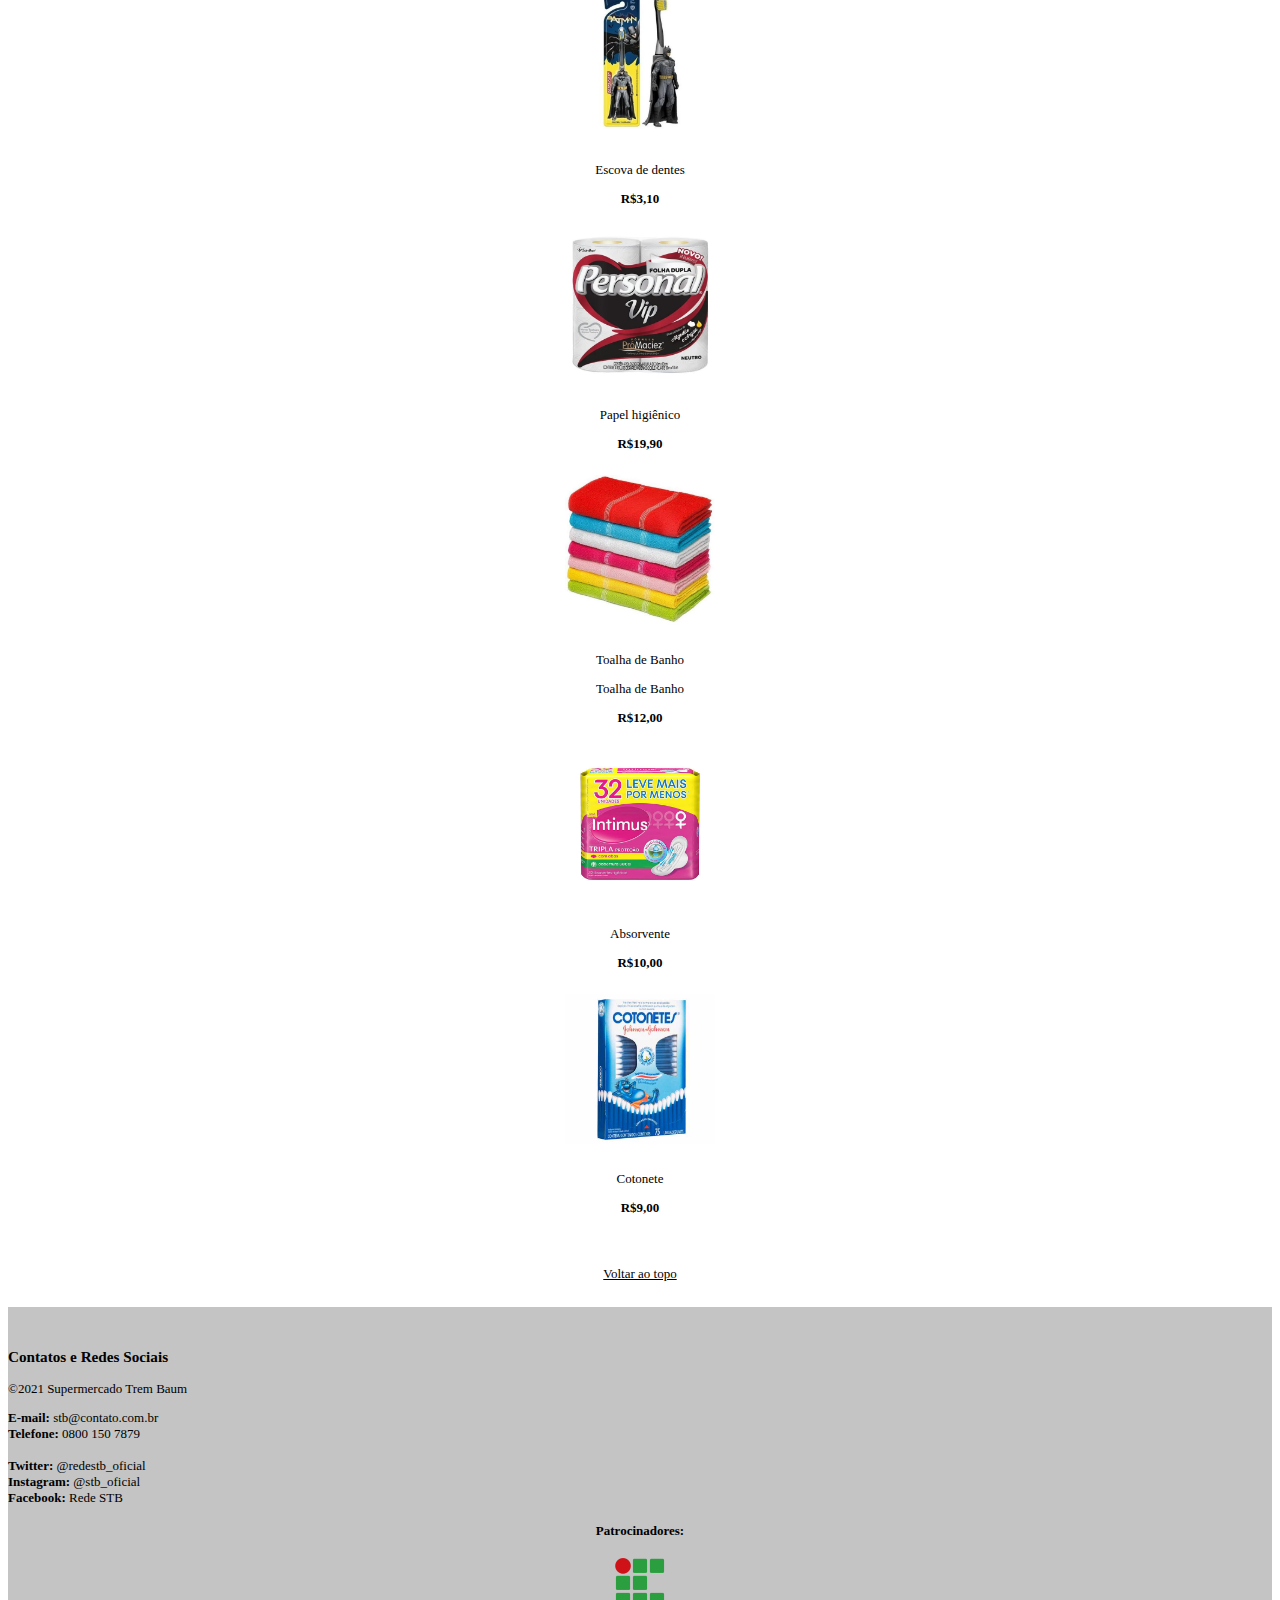
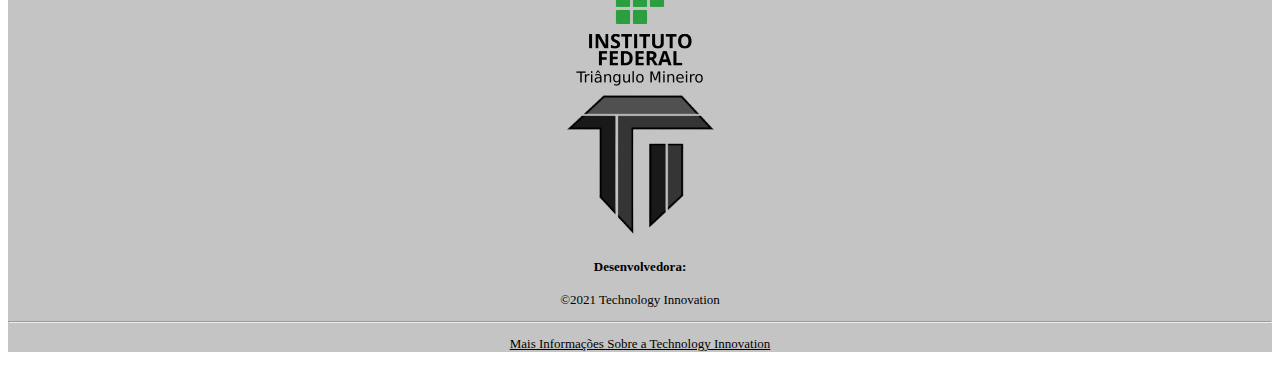
<file: higiene.html>
<!DOCTYPE html>
<html lang="pt-br">
<head>
    <meta charset="UTF-8">
    <meta http-equiv="X-UA-Compatible" content="IE=edge">
    <meta name="viewport" content="width=device-width, initial-scale=1.0">
    <link rel="icon" type="image/x-icon" href="./Imagens/Diversos/logo-stb.png">

    <!-- BOOTSTRAP -->
    <script src="./bootstrap-5.1.3-dist/js/bootstrap.bundle.js"></script>
    <script src="./bootstrap-5.1.3-dist/js/bootstrap.bundle.js"></script>
    <script src="./bootstrap-5.1.3-dist/js/bootstrap.bundle.min.js"></script>
    <link href="https://cdn.jsdelivr.net/npm/bootstrap@5.1.3/dist/css/bootstrap.min.css" rel="stylesheet" integrity="sha384-1BmE4kWBq78iYhFldvKuhfTAU6auU8tT94WrHftjDbrCEXSU1oBoqyl2QvZ6jIW3" crossorigin="anonymous">

    <!-- Estilização Própria -->
    <link href="./Estilizacoes/Estilo-Base.css" rel="stylesheet">
    <link rel="stylesheet" href="./Estilizacoes/Higiene-e-Limpeza.css">

    <title>Supermecado Trem Baum</title>
</head>
<body>
    <header id="Cabeçalho">
        <!-- CABEÇALHO MOBILE -->
        <div class="row-12" id="Cab-Mobile">
            <nav class="navbar navbar-expand-lg navbar-light" id="Cabeçalho">
                <div class="container">
                    
                    <!-- LOGO -->
                    <div class="col-3">
                        <a class="Cab-Logo" href="./index.html">
                            <div class="centralizar">
                                <img class="Cab-Logo-icon" src="./Imagens/Diversos/logo-stb.png" alt="Logo">
                            </div>
                        </a>
                    </div>
                    
                    <!-- SETORES MOBILE -->
                    <div class="col-6">
                        <div class="Cab-Setores">
                            <div class="btn-group">
                                <a class="btn btn-none dropdown-toggle" href="#" role="button" id="dropdownMenuLink" data-bs-toggle="dropdown" aria-expanded="false">
                                    <h1 class="Cab-Setores-item"><div class="text-sombra">Setores</div></h1>
                                </a>
                                <ul class="dropdown-menu dropdown-menu-light" aria-labelledby="dropdownMenuButton2">
                                    <li><a class="dropdown-item" href="./index.html">Início</a></li>
                                    <li><a class="dropdown-item" href="./acougue.html">Açougue</a></li>
                                    <li><a class="dropdown-item" href="./bebidas.html">Bebidas</a></li>
                                    <li><a class="dropdown-item" href="./padaria.html">Padaria</a></li>
                                    <li><a class="dropdown-item" href="./hortifruti.html">Hortifruti</a></li>
                                    <li><a class="dropdown-item" href="./higiene.html">Higiene/Limpeza</a></li>
                                    <li><hr class="dropdown-divider"></li>
                                    <li><a class="dropdown-item" href="#Rodapé">Contatos e Redes Sociais</a></li>
                                    <li><a class="dropdown-item" href="#Rodapé">Patrocinadores</a></li>
                                    <li><a class="dropdown-item" href="#Rodapé">Desenvolvedora do Site</a></li>
                                </ul>
                            </div>
                        </div>
                    </div>

                    <!-- WHATSAPP -->
                    <div class="col-3">
                        <a class="Cab-Wpp" href="https://wa.me/5534997073807" target="_blank">
                            <div class="centralizar">
                                <h3 class="text-sombra">Peça já pelo WhatsApp</h3>
                                <img class="Cab-Wpp-icon" src="./Imagens/Diversos/whatsapp.png" alt="whatsapp icon">
                            </div>
                        </a>
                    </div>

                </div>
            </nav>
        </div>

        <!-- CABEÇALHO PC -->
        <div class="row-12" id="Cab-PC">
            <nav class="navbar fixed-top navbar-expand-lg navbar-light" id="Cabeçalho">
                <div class="container">

                    <!-- LOGO -->
                    <div class="col-2">
                        <a class="Cab-Logo" href="./index.html">
                            <div class="centralizar">
                                <img class="Cab-Logo-icon" src="./Imagens/Diversos/logo-stb.png" alt="Logo">
                            </div>
                        </a>
                    </div>

                    <!-- SETORES PC -->
                    <div class="col-9">
                        <div class="Cab-Navbar">
                            <ul class="navbar-nav">
                                <div class="row">

                                    <!-- INDEX -->
                                    <div class="col">
                                        <div class="Cab-Navbar-item">
                                            <li class="nav-item btn-dropdown">
                                                <div class="btn-group">
                                                    <a class="nav-link" href="./index.html"><div class="text-sombra">Início</div></a>
                                                    <a class="btn btn-none dropdown-toggle dropdown-toggle-split"  data-bs-toggle="dropdown" aria-expanded="false"></a>
                                                    <ul class="dropdown-menu dropdown-menu-light" aria-labelledby="dropdownMenuButton2">
                                                        <li><a class="dropdown-item" href="./index.html#Sobre">Sobre</a></li>
                                                        <li><a class="dropdown-item" href="./index.html#Localização">Localização</a></li>
                                                        <li><a class="dropdown-item" href="./index.html#Endereços">Endereços</a></li>
                                                        <li><hr class="dropdown-divider"></li>
                                                        <li><a class="dropdown-item" href="./index.html#Contatos">Contatos e Redes Sociais</a></li>
                                                        <li><a class="dropdown-item" href="./index.html#Patrocinadores">Patrocinadores</a></li>
                                                        <li><a class="dropdown-item" href="./index.html#Desenvolvedora">Desenvolvedora do Site</a></li>
                                                    </ul>
                                                </div>
                                            </li>
                                        </div>
                                    </div>
                                    
                                    <!-- AÇOUGUE -->
                                    <div class="col">
                                        <div class="Cab-Navbar-item">
                                            <li class="nav-item btn-dropdown">
                                                <div class="btn-group">
                                                    <a class="nav-link" href="./acougue.html"><div class="text-sombra">Açougue</div></a>
                                                    <a class="btn btn-none dropdown-toggle dropdown-toggle-split"  data-bs-toggle="dropdown" aria-expanded="false"></a>
                                                    <ul class="dropdown-menu dropdown-menu-light" aria-labelledby="dropdownMenuButton2">
                                                        <li><a class="dropdown-item" href="./acougue.html#Promoções">Promoções do Dia</a></li>
                                                        <li><a class="dropdown-item" href="./acougue.html#MaisVendidas">Carnes Mais Vendidas</a></li>
                                                        <li><a class="dropdown-item" href="./acougue.html#Exóticas">Carnes Exóticas</a></li>
                                                    </ul>
                                                </div>
                                            </li>
                                        </div>
                                    </div>
                                   
                                    <!-- BEBIDAS -->
                                    <div class="col">
                                        <div class="Cab-Navbar-item">
                                            <li class="nav-item btn-dropdown">
                                                <div class="btn-group">
                                                    <a class="nav-link" href="./bebidas.html"><div class="text-sombra">Bebidas</div></a>
                                                    <a class="btn btn-none dropdown-toggle dropdown-toggle-split"  data-bs-toggle="dropdown" aria-expanded="false"></a>
                                                    <ul class="dropdown-menu dropdown-menu-light" aria-labelledby="dropdownMenuButton2">
                                                        <li><a class="dropdown-item" href="./bebidas.html#Promoções">Promoções</a></li>
                                                        <li><a class="dropdown-item" href="./bebidas.html#Alcoólicas">Bebidas Alcoólicas</a></li>
                                                        <li><a class="dropdown-item" href="./bebidas.html#Refrigerantes">Refrigerantes</a></li>
                                                        <li><a class="dropdown-item" href="./bebidas.html#Sucos">Sucos</a></li>
                                                    </ul>
                                                </div>
                                            </li>
                                        </div>
                                    </div>
                                    
                                    <!-- PADARIA -->
                                    <div class="col">
                                        <div class="Cab-Navbar-item">
                                            <li class="nav-item btn-dropdown">
                                                <div class="btn-group">
                                                    <a class="nav-link" href="./padaria.html"><div class="text-sombra">Padaria</div></a>
                                                    <a class="btn btn-none dropdown-toggle dropdown-toggle-split"  data-bs-toggle="dropdown" aria-expanded="false"></a>
                                                    <ul class="dropdown-menu dropdown-menu-light" aria-labelledby="dropdownMenuButton2">
                                                        <li><a class="dropdown-item" href="./padaria.html#Fabricação">Fabricação Própria</a></li>
                                                        <li><a class="dropdown-item" href="./padaria.html#Pães">Pães</a></li>
                                                        <li><a class="dropdown-item" href="./padaria.html#Bolos">Bolos e Broas</a></li>
                                                        <li><a class="dropdown-item" href="./padaria.html#Sobremesas">Sobremesas</a></li>
                                                    </ul>
                                                </div>
                                            </li>
                                        </div>
                                    </div>
                                    
                                    <!-- HORTIFRUTI -->
                                    <div class="col">
                                        <div class="Cab-Navbar-item">
                                            <li class="nav-item btn-dropdown">
                                                <div class="btn-group">
                                                    <a class="nav-link" href="./hortifruti.html"><div class="text-sombra">Hortifruti</div></a>
                                                    <a class="btn btn-none dropdown-toggle dropdown-toggle-split"  data-bs-toggle="dropdown" aria-expanded="false"></a>
                                                    <ul class="dropdown-menu dropdown-menu-light" aria-labelledby="dropdownMenuButton2">
                                                        <li><a class="dropdown-item" href="./hortifruti.html#Promoções">Promoções da Semana</a></li>
                                                        <li><a class="dropdown-item" href="./hortifruti.html#Exóticos">Exóticos</a></li>
                                                        <li><a class="dropdown-item" href="./hortifruti.html#Frutas">Frutas, Verduras e Legumes</a></li>
                                                    </ul>
                                                </div>
                                            </li>
                                        </div>
                                    </div>

                                    <!-- HIGIENE E LIMPEZA -->
                                    <div class="col">
                                        <div class="Cab-Navbar-item">
                                            <li class="nav-item btn-dropdown">
                                                <div class="btn-group">
                                                    <a class="nav-link" href="./higiene.html"><div class="text-sombra">Higiene/Limpeza</div></a>
                                                    <a class="btn btn-none dropdown-toggle dropdown-toggle-split"  data-bs-toggle="dropdown" aria-expanded="false"></a>
                                                    <ul class="dropdown-menu dropdown-menu-light" aria-labelledby="dropdownMenuButton2">
                                                        <li><a class="dropdown-item" href="./higiene.html#MaisVendidos">Mais Vendidos</a></li>
                                                        <li><a class="dropdown-item" href="./higiene.html#Limpeza">Limpeza</a></li>
                                                        <li><a class="dropdown-item" href="./higiene.html#Higiene">Higiene</a></li>
                                                    </ul>
                                                </div>
                                            </li>
                                        </div>
                                    </div>
                                </div>
                            </ul>
                        </div>
                    </div>

                    <!-- WHATSAPP -->
                    <div class="col-1">
                        <a class="Cab-Wpp" href="https://wa.me/5534997073807" target="_blank">
                            <div class="centralizar">
                                <h5 class="text-sombra">Peça já pelo WhatsApp</h5>
                                <img class="Cab-Wpp-icon" src="./Imagens/Diversos/whatsapp.png" alt="whatsapp icon">
                            </div>
                        </a>
                    </div>
                    
                </div>
            </nav>
        </div>
    </header>

    <div class="conteudo">
        <div class="container">
            <h1 id="Higiene-e-Limpeza" class="centralizar">Higiene e Limpeza</h1>

            <hr class="divisão">

            <div id="Produtos">
                <h1 class="Prod-Subtitulo1" id="MaisVendidos">PRODUTOS MAIS VENDIDOS</h1>
                <div class="centralizar">
                    <div class="row">
                        <div class="col">
                            <img class="Prod-Foto" src="./Imagens/Higiene/fio-dental.jpeg" alt="fio-dental">
                            <p>Fio Dental</p>
                            
                            <p><b>R$1,50</b><br>
                            <s>R$2,00</s></p>
                        </div>
                        <div class="col">
                            <img class="Prod-Foto" src="./Imagens/Higiene/pasta-dental.jpeg" alt="pasta-dental">
                            <p>Creme Dental</p>
                            
                            <p><b>R$3,45</b><br>
                            <s>R$4,30</s></p>
                        </div>
                        <div class="col">
                            <img class="Prod-Foto" src="./Imagens/Higiene/saco-de-lixo.jpeg" alt="saco-de-lixo">
                            <p>Saco de Lixo</p>
                        
                            <p><b>R$17,89</b><br>
                            <s>R$20,00</s></p>
                        </div>
                        <div class="col">
                            <img class="Prod-Foto" src="./Imagens/Higiene/escova-de-vaso.jpeg" alt="escova-de-vaso">
                            <p>Escova de Vaso Sanitario</p>
                    
                            <p><b>R$22,00</b><br>
                            <s>R$25,00</s></p>
                        </div>
                        <div class="col">
                            <img class="Prod-Foto" src="./Imagens/Higiene/vassoura.jpeg" alt="vassoura">
                            <p>Vassoura</p>
                    
                            <p><b>R$15,00</b><br>
                            <s>R$20,00</s></p>
                        </div>
                    </div>
                </div>
                <div class="centralizar">
                    <div class="row">
                        <div class="col">
                            <img class="Prod-Foto" src="./Imagens/Higiene/rodo.jpeg" alt="rodo">
                            <p>Rodo</p>
                            
                            <p><b>R$35,00</b><br>
                            <s>R$40,00</s></p>
                        </div>
                        <div class="col">
                            <img class="Prod-Foto" src="./Imagens/Higiene/escova.jpeg" alt="escova">
                            <p>Escova de Lavar Roupa</p>
                            
                            <p><b>R$3,25</b><br>
                            <s>R$5,00</s></p>
                        </div>
                        <div class="col">
                            <img class="Prod-Foto" src="./Imagens/Higiene/raspador-de-lingua.jpeg" alt="raspador-de-lingua">
                            <p>Raspador de Lingua</p>
                            
                            <p><b>R$12.00</b><br>
                            <s>R$15,00</s></p>
                        </div>
                        <div class="col">
                            <img class="Prod-Foto" src="./Imagens/Higiene/shampoo.jpeg" alt="shampoo">
                            <p>Shampoo Pantene</p>
                        
                            <p><b>R$8,00</b><br>
                            <s>R$10,00</s></p>
                        </div>
                        <div class="col">
                            <img class="Prod-Foto" src="./Imagens/Higiene/condicionador.jpeg" alt="condicionador">
                            <p>Condicionador Pantene</p>
                        
                            <p><b>R$8,00</b><br>
                            <s>R$10,00</s></p>
                        </div>
                    </div>
                </div>

                <hr class="divisão">

                <h4 class="Prod-Subtitulo2" id="Limpeza">Limpeza</h4>
                <div class="centralizar">
                    <div class="row">
                        <div class="col">
                            <img class="Prod-Foto" src="./Imagens/Higiene/veja.jpeg" alt="veja">
                            <p>Limpador Multi-uso</p>
                                              
                            <p><b>R$5,30</b></p>
                        </div>
                        <div class="col">
                            <img class="Prod-Foto" src="./Imagens/Higiene/detergente.jpeg" alt="detergente">
                            <p>Detergente Ypê 500ml</p>
                
                            <p><b>R$2,50</b></p>
                        </div>
                        <div class="col">
                            <img class="Prod-Foto" src="./Imagens/Higiene/pano.jpeg" alt="pano">
                            <p>Pano de Chão</p>
                            
                            <p><b>R$5,00</b></p>
                        </div>
                        <div class="col">
                            <img class="Prod-Foto" src="./Imagens/Higiene/palha-de-aco.jpeg" alt="palha-de-aco">
                            <p>Palha de Aço Bombril</p>
                            Palha de aço Bombril

                            <p><b>R$1,50</b></p>
                        </div>
                        <div class="col">
                            <img class="Prod-Foto" src="./Imagens/Higiene/lixeira.jpeg" alt="lixeira">
                            <p>Lixeira de Plástico</p>
                            
                            <p><b>R$4,50</b></p>
                        </div>
                    </div>
                </div>

                <h4 class="Prod-Subtitulo2" id="Higiene">Higiene</h4>
                <div class="centralizar">
                    <div class="row">
                        <div class="col">
                            <img class="Prod-Foto" src="./Imagens/Higiene/escova-de-dentes.jpeg" alt="escova-de-dentes">
                            <p>Escova de dentes</p>
                            
                            <p><b>R$3,10</b></p>
                        </div>
                        <div class="col">
                            <img class="Prod-Foto" src="./Imagens/Higiene/papel-higienico.jpeg" alt="papel-higienico">
                            <p>Papel higiênico</p>
                            
                            <p><b>R$19,90</b></p>
                        </div>
                        <div class="col">
                            <img class="Prod-Foto" src="./Imagens/Higiene/toalhas.jpeg" alt="toalhas">
                            <p>Toalha de Banho</p>
                            Toalha de Banho

                            <p><b>R$12,00</b></p>
                        </div>
                        <div class="col">
                            <img class="Prod-Foto" src="./Imagens/Higiene/absorvente.jpeg" alt="absorvente">
                            <p>Absorvente</p>
                            
                            <p><b>R$10,00</b></p>
                        </div>
                        <div class="col">
                            <img class="Prod-Foto" src="./Imagens/Higiene/contonetes.jpeg" alt="contonetes">
                            <p>Cotonete</p>
                            
                            <p><b>R$9,00</b></p>
                        </div>
                    </div>
                </div>
            </div>

            <div id="VoltarTopo" class="centralizar">
                <a class="link-preto" href="#top">Voltar ao topo</a>
            </div>
        </div>
    </div>

    <footer id="Rodapé">
        <div class="container">
            
            <!-- RODAPÉ MOBILE -->
            <div id="Rod-Mobile">
                <!-- CONTATOS -->
                <div class="row">
                    <div class="col">
                        <div class="position-relative top-50 start-50 translate-middle">
                            <div class="centralizar">
                                <h2 id="Contatos">Contatos e Redes Sociais</h2>
                                <p>©2021 Supermercado Trem Baum<p>
                                
                                <div class="row">
                                    <div class="col">
                                        <p class="Rod-text">
                                        <b>E-mail:</b> stb@contato.com.br<br/>
                                        <b>Telefone:</b> 0800 150 7879<br/>
                                        <p>
                                    </div>
                                    <div class="col">
                                        <p class="Rod-text">
                                        <b>Twitter:</b> @redestb_oficial<br/>
                                        <b>Instagram:</b> @stb_oficial<br/>
                                        <b>Facebook:</b> Rede STB<br/>
                                        </p>
                                    </div>
                                </div>
                            </div>
                        </div>
                    </div>
                </div>

                <hr class="divisao">
                
                <!-- PATROCINADORES E DESENVOLVEDORA -->
                <div class="row">
                    <!-- PATROCINADORES -->
                    <div class="col-6">
                        <div class="position-relative top-50 start-50 translate-middle">
                            <div class="centralizar">
                                <h4 id="Patrocinadores">Patrocinadores:</h4>
                                <a href="https://iftm.edu.br" target="_blank"><img width="100px" class="Rod-Logo-icon" src="./Imagens/Diversos/iftm.png" alt="logo do IFTM"></a>
                            </div>
                        </div>
                    </div>

                    <!-- DESENVOLVEDORA -->
                    <div class="col-6">
                        <div class="position-relative top-50 start-50 translate-middle">
                            <div class="centralizar">
                                <a href="https://www.instagram.com/inf1.0/" target="_blank"><img width="75px class="Rod-Logo-icon" src="./Imagens/Diversos/logo-tinf.png" alt="Logo"></a>
                                <h4 id="Desenvolvedora">Desenvolvedora:</h4>
                                <p>©2021 Technology Innovation</p>
                            </div>
                        </div>
                    </div>
                </div>

                <!-- Link de Mais Informações -->
                <div class="row">
                    <hr style="margin: 25px 0px 10px 0px;">
                    <div class="col-12">
                        <a class="link-preto" href="./technology-innovation.html" target="_blank"><p style="text-align: center;">Mais Informações Sobre a Technology Innovation</p></a>
                    </div>
                </div>
            </div>

            <!-- RODAPÉ PC -->
            <div id="Rod-PC">
                <!-- CONTATOS, PATROCINADORES E DESENCOLVEDORA -->
                <div class="row">

                    <!-- CONTATOS -->
                    <div class="col-5">
                        <div class="position-relative top-50 start-50 translate-middle">
                            <h3 id="Contatos">Contatos e Redes Sociais</h3>
                            <p>©2021 Supermercado Trem Baum<p>
                            
                            <p>
                            <b>E-mail:</b> stb@contato.com.br<br/>
                            <b>Telefone:</b> 0800 150 7879<br/>
                            <br/>
                            <b>Twitter:</b> @redestb_oficial<br/>
                            <b>Instagram:</b> @stb_oficial<br/>
                            <b>Facebook:</b> Rede STB<br/>
                            </p>
                        </div>
                    </div>

                    <!-- PATROCINADORES -->
                    <div class="col-2">
                        <div class="position-relative top-50 start-50 translate-middle">
                            <div class="centralizar">
                                <h4 id="Patrocinadores">Patrocinadores:</h4>
                                <a href="https://iftm.edu.br" target="_blank"><img class="Rod-Logo-icon" width="150px" src="./Imagens/Diversos/iftm.png" alt="logo do IFTM"></a>
                            </div>
                        </div>
                    </div>

                    <!-- DESENVOLVEDORA -->
                    <div class="col-5">
                        <div class="position-relative top-50 start-50 translate-middle">
                            <div class="centralizar">
                                <a href="https://www.instagram.com/inf1.0/" target="_blank"><img class="Rod-Logo-icon" width="150px" src="./Imagens/Diversos/logo-tinf.png" alt="Logo"></a>
                                <h4 id="Desenvolvedora">Desenvolvedora:</h4>
                                <p>©2021 Technology Innovation</p>
                            </div>
                        </div>
                    </div>
                </div>

                <!-- Link de Mais Informações -->
                <div class="row">
                    <hr>
                    <div class="col-12">
                        <a class="link-preto" href="./technology-innovation.html" target="_blank"><p style="text-align: center;">Mais Informações Sobre a Technology Innovation</p></a>
                    </div>
                </div>
            </div>

        </div>
    </footer>
</body>
</html>
</file>
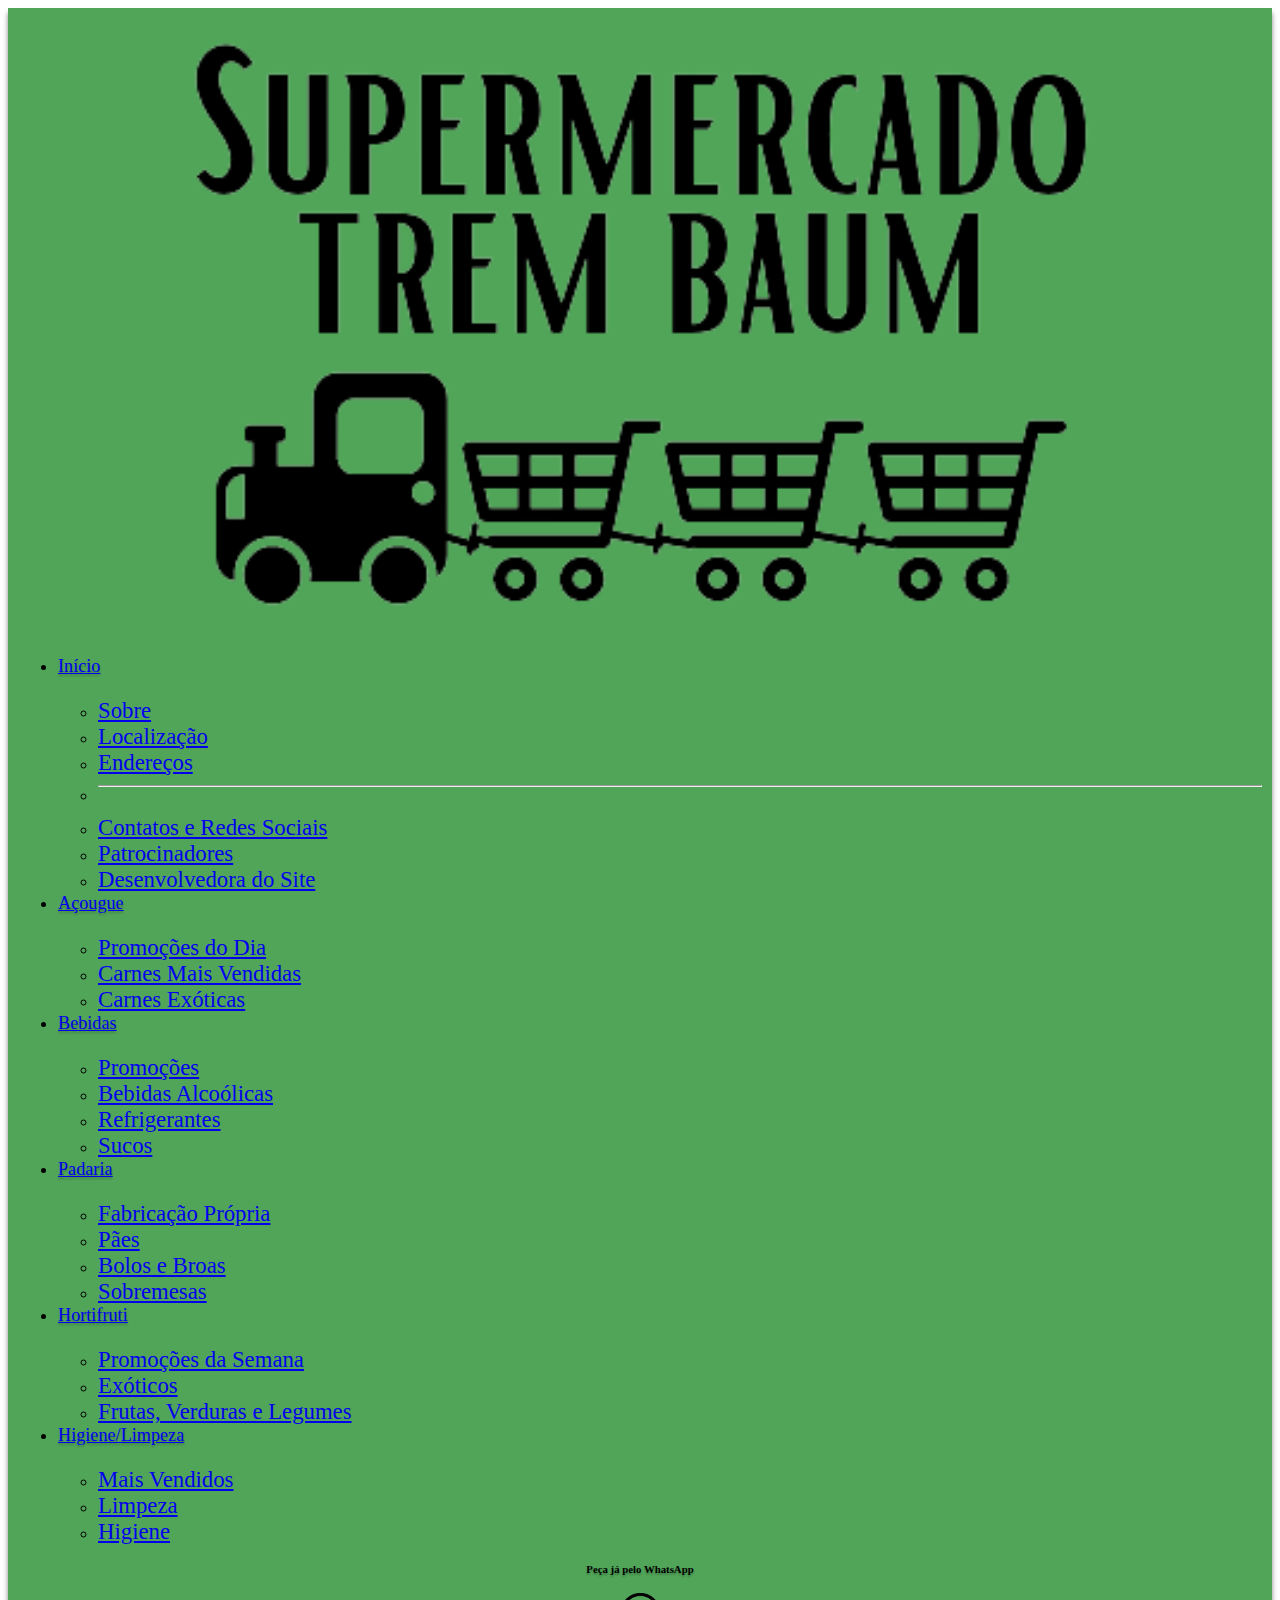
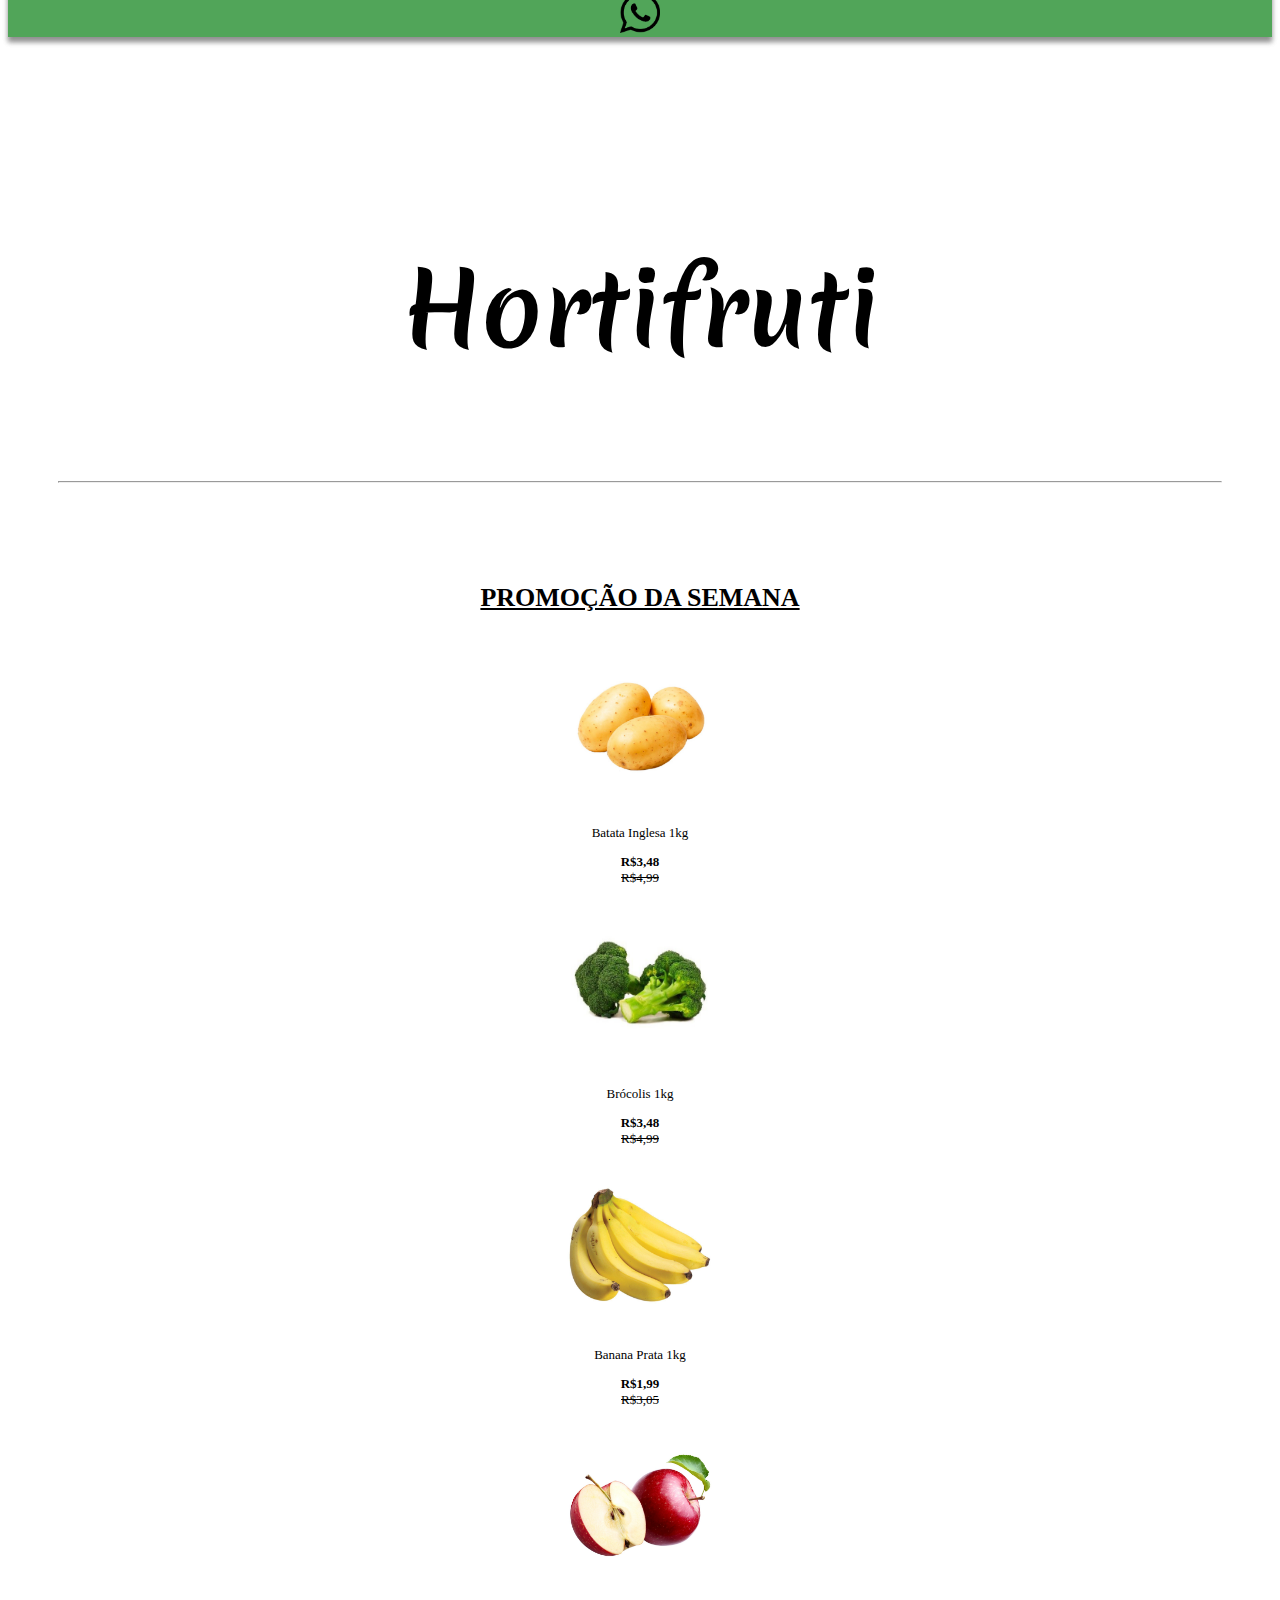
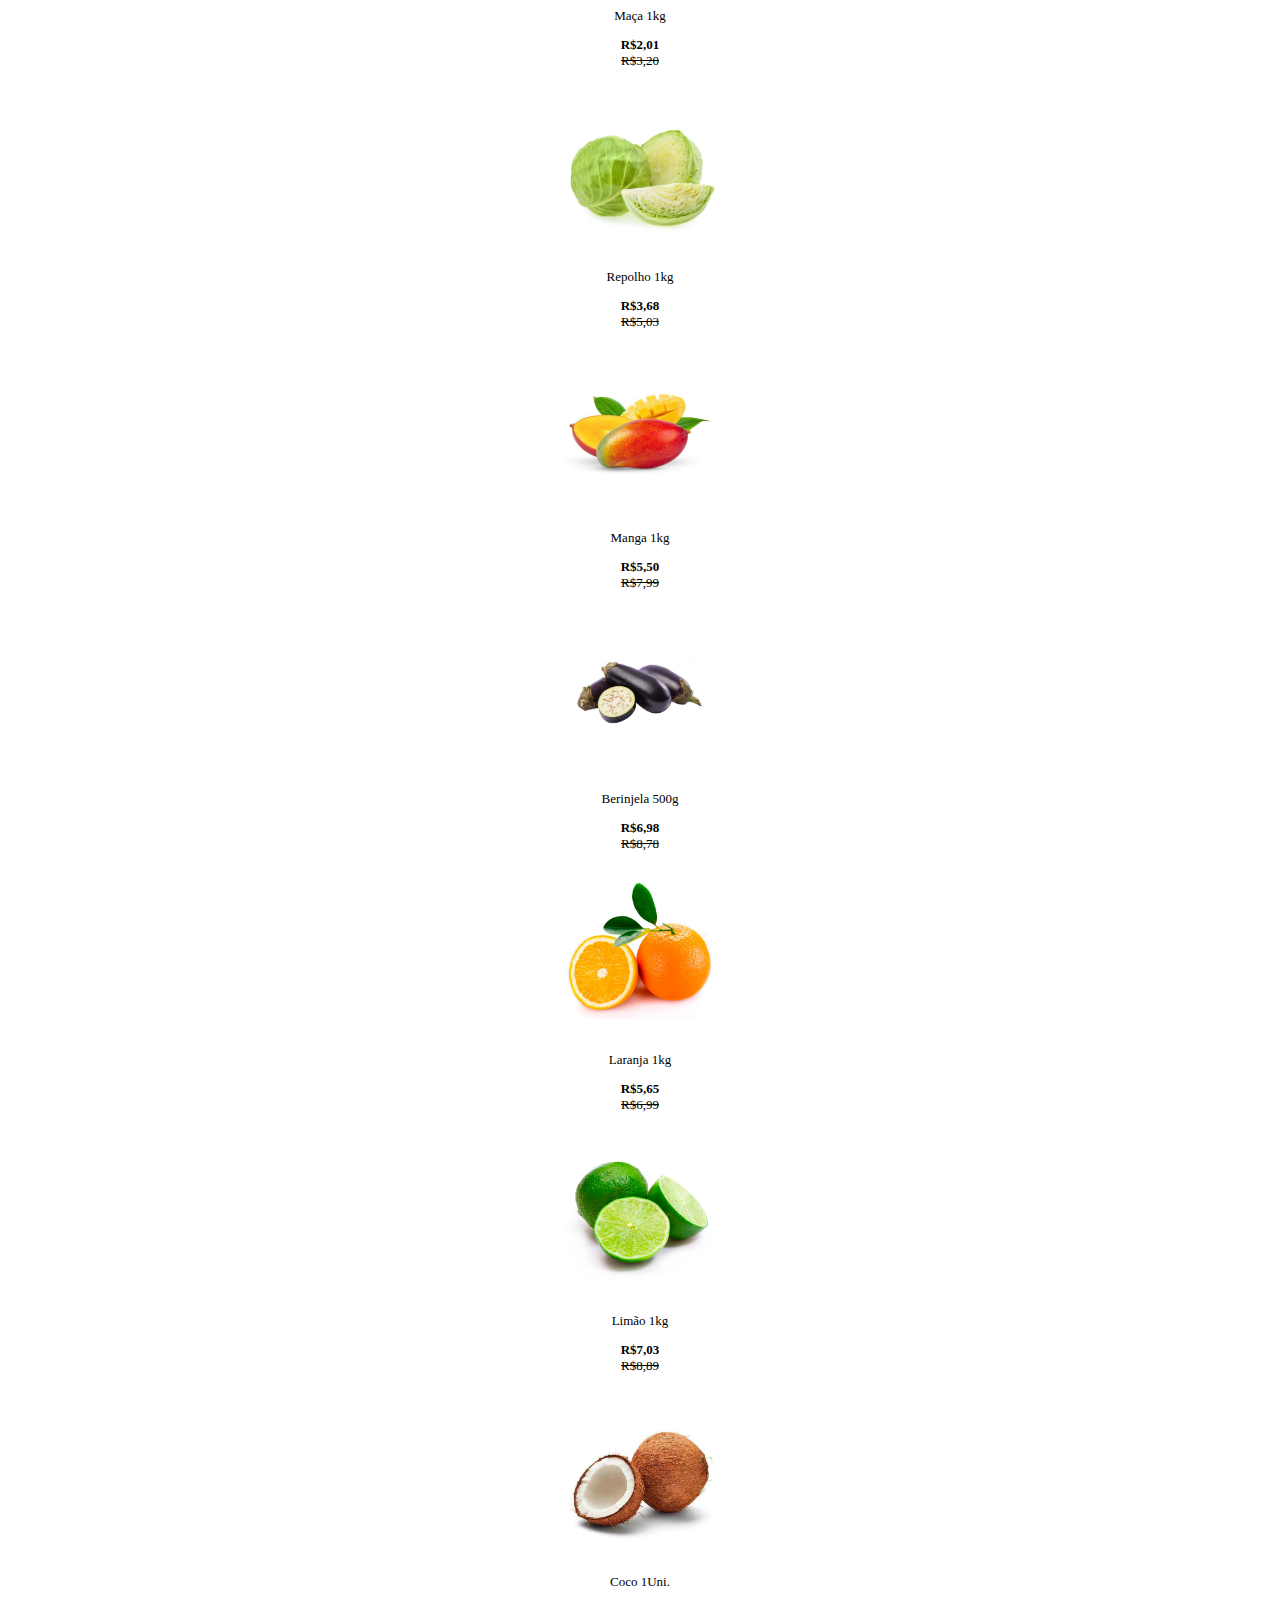
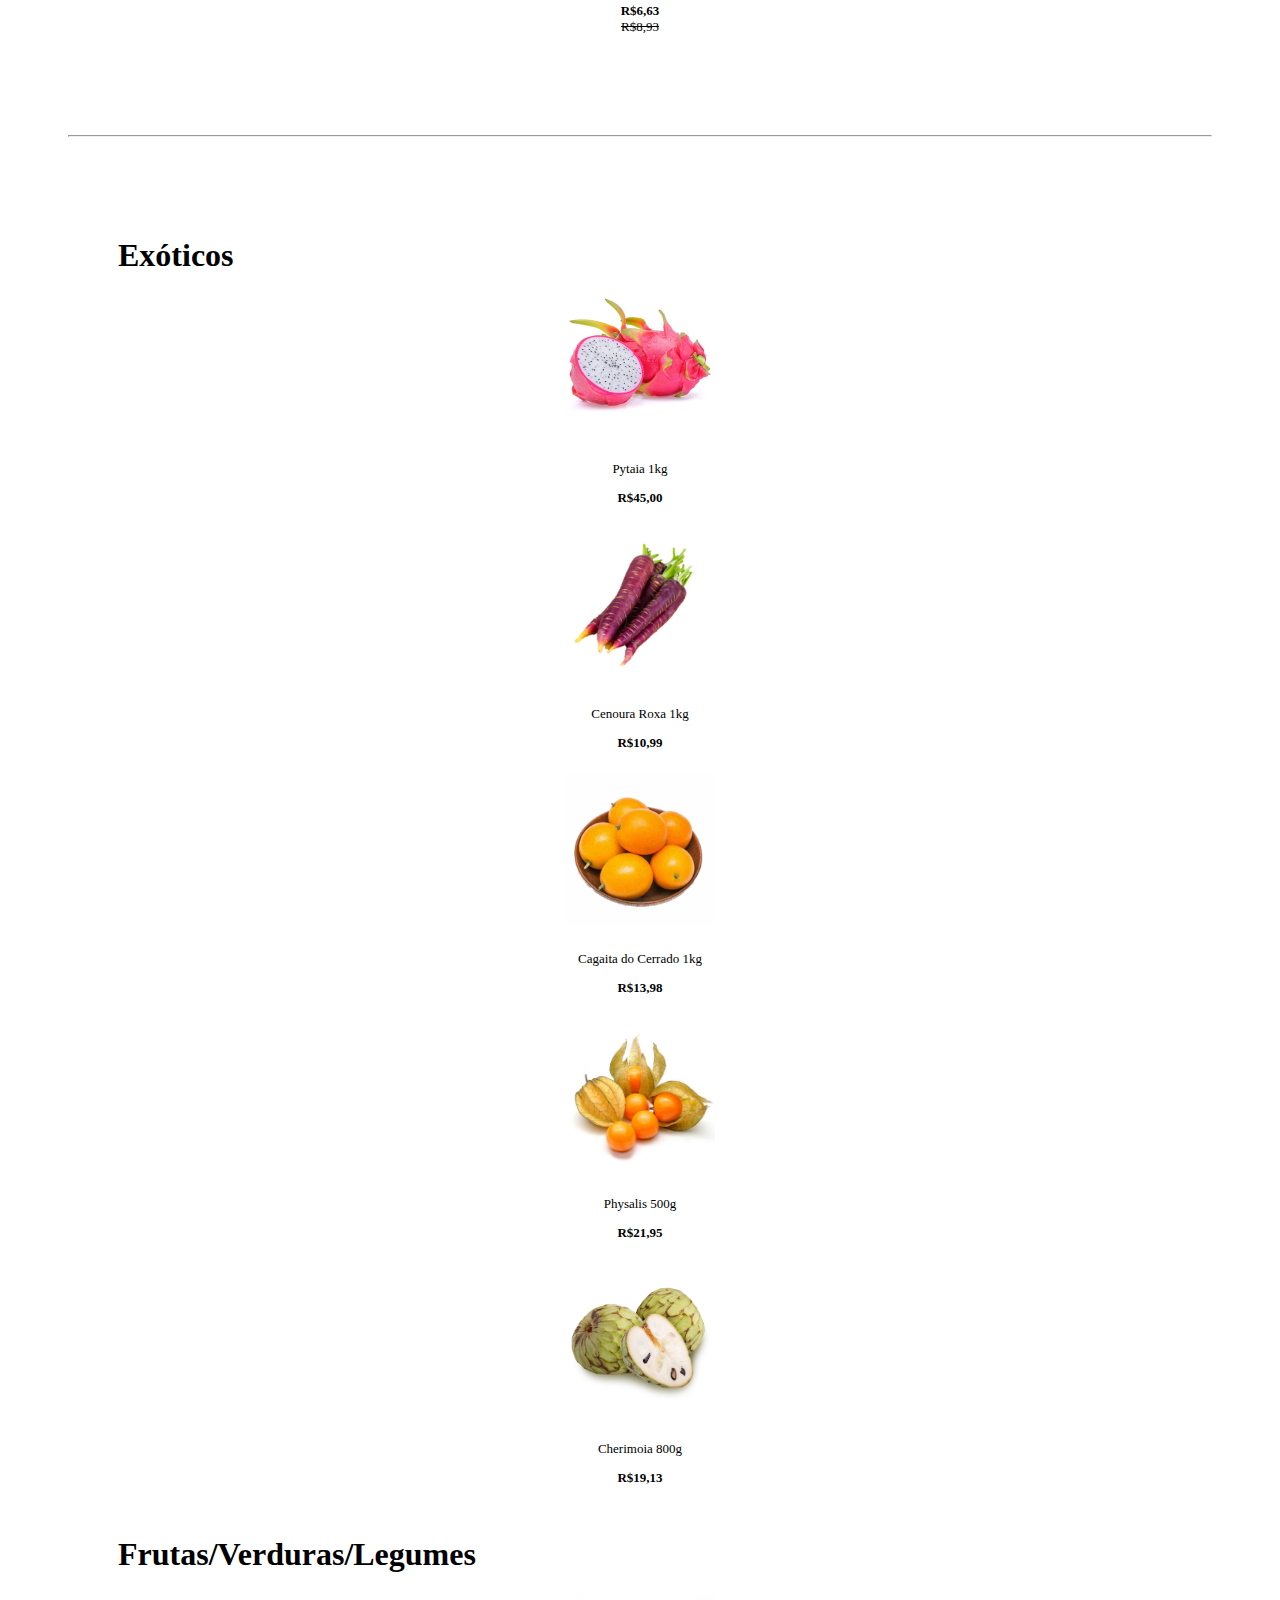
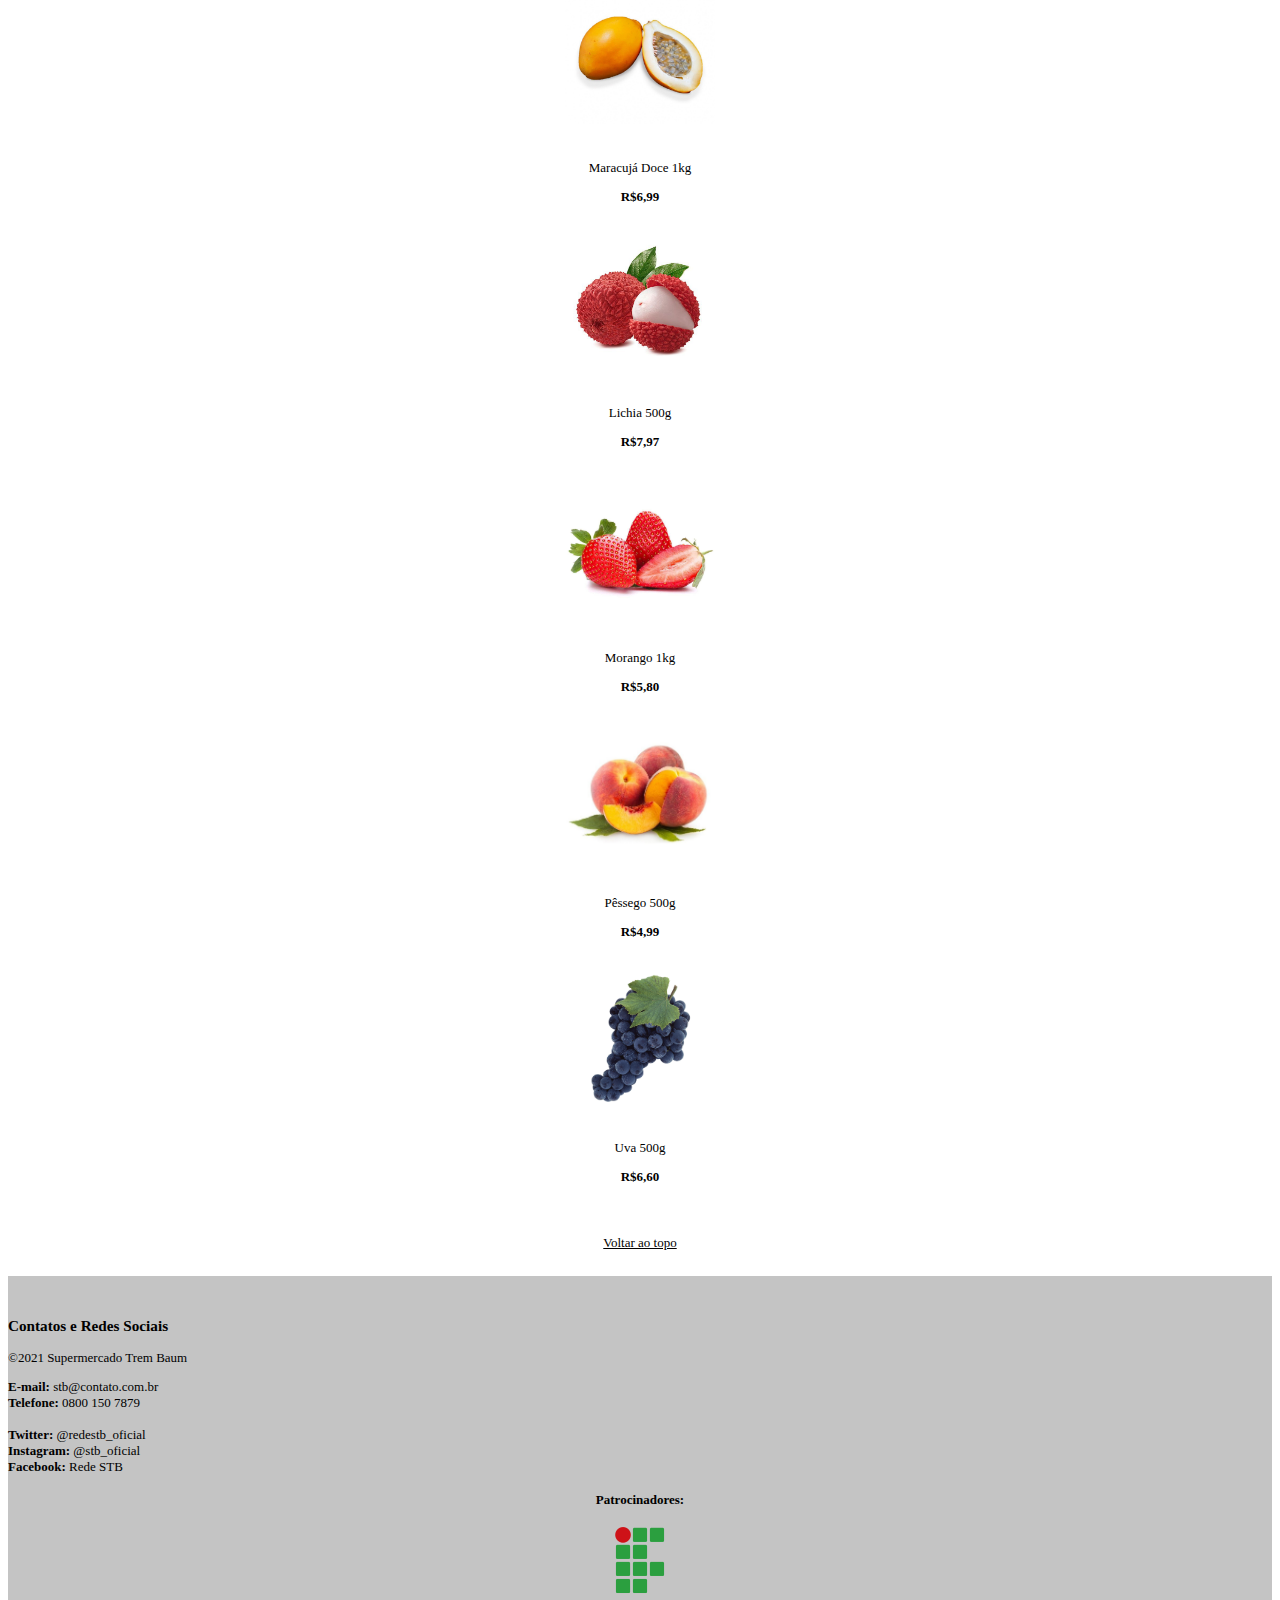
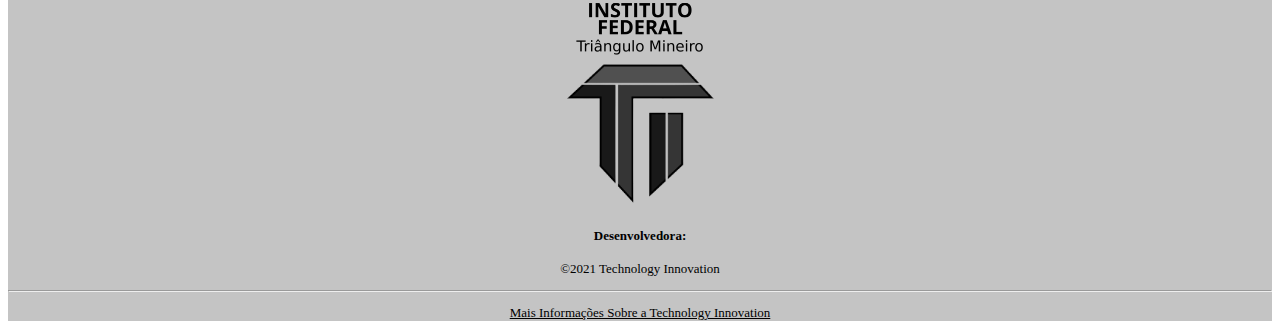
<file: hortifruti.html>
<!DOCTYPE html>
<html lang="pt-br">
<head>
    <meta charset="UTF-8">
    <meta http-equiv="X-UA-Compatible" content="IE=edge">
    <meta name="viewport" content="width=device-width, initial-scale=1.0">
    <link rel="icon" type="image/x-icon" href="./Imagens/Diversos/logo-stb.png">

    <!-- BOOTSTRAP -->
    <script src="./bootstrap-5.1.3-dist/js/bootstrap.bundle.js"></script>
    <script src="./bootstrap-5.1.3-dist/js/bootstrap.bundle.js"></script>
    <script src="./bootstrap-5.1.3-dist/js/bootstrap.bundle.min.js"></script>
    <link href="https://cdn.jsdelivr.net/npm/bootstrap@5.1.3/dist/css/bootstrap.min.css" rel="stylesheet" integrity="sha384-1BmE4kWBq78iYhFldvKuhfTAU6auU8tT94WrHftjDbrCEXSU1oBoqyl2QvZ6jIW3" crossorigin="anonymous">

    <!-- Estilização Própria -->
    <link href="./Estilizacoes/Estilo-Base.css" rel="stylesheet">
    <link rel="stylesheet" href="./Estilizacoes/Hortifruti.css">

    <title>Supermecado Trem Baum</title>
</head>
<body>
    <header id="Cabeçalho">
        <!-- CABEÇALHO MOBILE -->
        <div class="row-12" id="Cab-Mobile">
            <nav class="navbar navbar-expand-lg navbar-light" id="Cabeçalho">
                <div class="container">
                    
                    <!-- LOGO -->
                    <div class="col-3">
                        <a class="Cab-Logo" href="./index.html">
                            <div class="centralizar">
                                <img class="Cab-Logo-icon" src="./Imagens/Diversos/logo-stb.png" alt="Logo">
                            </div>
                        </a>
                    </div>
                    
                    <!-- SETORES MOBILE -->
                    <div class="col-6">
                        <div class="Cab-Setores">
                            <div class="btn-group">
                                <a class="btn btn-none dropdown-toggle" href="#" role="button" id="dropdownMenuLink" data-bs-toggle="dropdown" aria-expanded="false">
                                    <h1 class="Cab-Setores-item"><div class="text-sombra">Setores</div></h1>
                                </a>
                                <ul class="dropdown-menu dropdown-menu-light" aria-labelledby="dropdownMenuButton2">
                                    <li><a class="dropdown-item" href="./index.html">Início</a></li>
                                    <li><a class="dropdown-item" href="./acougue.html">Açougue</a></li>
                                    <li><a class="dropdown-item" href="./bebidas.html">Bebidas</a></li>
                                    <li><a class="dropdown-item" href="./padaria.html">Padaria</a></li>
                                    <li><a class="dropdown-item" href="./hortifruti.html">Hortifruti</a></li>
                                    <li><a class="dropdown-item" href="./higiene.html">Higiene/Limpeza</a></li>
                                    <li><hr class="dropdown-divider"></li>
                                    <li><a class="dropdown-item" href="#Rodapé">Contatos e Redes Sociais</a></li>
                                    <li><a class="dropdown-item" href="#Rodapé">Patrocinadores</a></li>
                                    <li><a class="dropdown-item" href="#Rodapé">Desenvolvedora do Site</a></li>
                                </ul>
                            </div>
                        </div>
                    </div>

                    <!-- WHATSAPP -->
                    <div class="col-3">
                        <a class="Cab-Wpp" href="https://wa.me/5534997073807" target="_blank">
                            <div class="centralizar">
                                <h3 class="text-sombra">Peça já pelo WhatsApp</h3>
                                <img class="Cab-Wpp-icon" src="./Imagens/Diversos/whatsapp.png" alt="whatsapp icon">
                            </div>
                        </a>
                    </div>

                </div>
            </nav>
        </div>

        <!-- CABEÇALHO PC -->
        <div class="row-12" id="Cab-PC">
            <nav class="navbar fixed-top navbar-expand-lg navbar-light" id="Cabeçalho">
                <div class="container">

                    <!-- LOGO -->
                    <div class="col-2">
                        <a class="Cab-Logo" href="./index.html">
                            <div class="centralizar">
                                <img class="Cab-Logo-icon" src="./Imagens/Diversos/logo-stb.png" alt="Logo">
                            </div>
                        </a>
                    </div>

                    <!-- SETORES PC -->
                    <div class="col-9">
                        <div class="Cab-Navbar">
                            <ul class="navbar-nav">
                                <div class="row">

                                    <!-- INDEX -->
                                    <div class="col">
                                        <div class="Cab-Navbar-item">
                                            <li class="nav-item btn-dropdown">
                                                <div class="btn-group">
                                                    <a class="nav-link" href="./index.html"><div class="text-sombra">Início</div></a>
                                                    <a class="btn btn-none dropdown-toggle dropdown-toggle-split"  data-bs-toggle="dropdown" aria-expanded="false"></a>
                                                    <ul class="dropdown-menu dropdown-menu-light" aria-labelledby="dropdownMenuButton2">
                                                        <li><a class="dropdown-item" href="./index.html#Sobre">Sobre</a></li>
                                                        <li><a class="dropdown-item" href="./index.html#Localização">Localização</a></li>
                                                        <li><a class="dropdown-item" href="./index.html#Endereços">Endereços</a></li>
                                                        <li><hr class="dropdown-divider"></li>
                                                        <li><a class="dropdown-item" href="./index.html#Contatos">Contatos e Redes Sociais</a></li>
                                                        <li><a class="dropdown-item" href="./index.html#Patrocinadores">Patrocinadores</a></li>
                                                        <li><a class="dropdown-item" href="./index.html#Desenvolvedora">Desenvolvedora do Site</a></li>
                                                    </ul>
                                                </div>
                                            </li>
                                        </div>
                                    </div>
                                    
                                    <!-- AÇOUGUE -->
                                    <div class="col">
                                        <div class="Cab-Navbar-item">
                                            <li class="nav-item btn-dropdown">
                                                <div class="btn-group">
                                                    <a class="nav-link" href="./acougue.html"><div class="text-sombra">Açougue</div></a>
                                                    <a class="btn btn-none dropdown-toggle dropdown-toggle-split"  data-bs-toggle="dropdown" aria-expanded="false"></a>
                                                    <ul class="dropdown-menu dropdown-menu-light" aria-labelledby="dropdownMenuButton2">
                                                        <li><a class="dropdown-item" href="./acougue.html#Promoções">Promoções do Dia</a></li>
                                                        <li><a class="dropdown-item" href="./acougue.html#MaisVendidas">Carnes Mais Vendidas</a></li>
                                                        <li><a class="dropdown-item" href="./acougue.html#Exóticas">Carnes Exóticas</a></li>
                                                    </ul>
                                                </div>
                                            </li>
                                        </div>
                                    </div>
                                   
                                    <!-- BEBIDAS -->
                                    <div class="col">
                                        <div class="Cab-Navbar-item">
                                            <li class="nav-item btn-dropdown">
                                                <div class="btn-group">
                                                    <a class="nav-link" href="./bebidas.html"><div class="text-sombra">Bebidas</div></a>
                                                    <a class="btn btn-none dropdown-toggle dropdown-toggle-split"  data-bs-toggle="dropdown" aria-expanded="false"></a>
                                                    <ul class="dropdown-menu dropdown-menu-light" aria-labelledby="dropdownMenuButton2">
                                                        <li><a class="dropdown-item" href="./bebidas.html#Promoções">Promoções</a></li>
                                                        <li><a class="dropdown-item" href="./bebidas.html#Alcoólicas">Bebidas Alcoólicas</a></li>
                                                        <li><a class="dropdown-item" href="./bebidas.html#Refrigerantes">Refrigerantes</a></li>
                                                        <li><a class="dropdown-item" href="./bebidas.html#Sucos">Sucos</a></li>
                                                    </ul>
                                                </div>
                                            </li>
                                        </div>
                                    </div>
                                    
                                    <!-- PADARIA -->
                                    <div class="col">
                                        <div class="Cab-Navbar-item">
                                            <li class="nav-item btn-dropdown">
                                                <div class="btn-group">
                                                    <a class="nav-link" href="./padaria.html"><div class="text-sombra">Padaria</div></a>
                                                    <a class="btn btn-none dropdown-toggle dropdown-toggle-split"  data-bs-toggle="dropdown" aria-expanded="false"></a>
                                                    <ul class="dropdown-menu dropdown-menu-light" aria-labelledby="dropdownMenuButton2">
                                                        <li><a class="dropdown-item" href="./padaria.html#Fabricação">Fabricação Própria</a></li>
                                                        <li><a class="dropdown-item" href="./padaria.html#Pães">Pães</a></li>
                                                        <li><a class="dropdown-item" href="./padaria.html#Bolos">Bolos e Broas</a></li>
                                                        <li><a class="dropdown-item" href="./padaria.html#Sobremesas">Sobremesas</a></li>
                                                    </ul>
                                                </div>
                                            </li>
                                        </div>
                                    </div>
                                    
                                    <!-- HORTIFRUTI -->
                                    <div class="col">
                                        <div class="Cab-Navbar-item">
                                            <li class="nav-item btn-dropdown">
                                                <div class="btn-group">
                                                    <a class="nav-link" href="./hortifruti.html"><div class="text-sombra">Hortifruti</div></a>
                                                    <a class="btn btn-none dropdown-toggle dropdown-toggle-split"  data-bs-toggle="dropdown" aria-expanded="false"></a>
                                                    <ul class="dropdown-menu dropdown-menu-light" aria-labelledby="dropdownMenuButton2">
                                                        <li><a class="dropdown-item" href="./hortifruti.html#Promoções">Promoções da Semana</a></li>
                                                        <li><a class="dropdown-item" href="./hortifruti.html#Exóticos">Exóticos</a></li>
                                                        <li><a class="dropdown-item" href="./hortifruti.html#Frutas">Frutas, Verduras e Legumes</a></li>
                                                    </ul>
                                                </div>
                                            </li>
                                        </div>
                                    </div>

                                    <!-- HIGIENE E LIMPEZA -->
                                    <div class="col">
                                        <div class="Cab-Navbar-item">
                                            <li class="nav-item btn-dropdown">
                                                <div class="btn-group">
                                                    <a class="nav-link" href="./higiene.html"><div class="text-sombra">Higiene/Limpeza</div></a>
                                                    <a class="btn btn-none dropdown-toggle dropdown-toggle-split"  data-bs-toggle="dropdown" aria-expanded="false"></a>
                                                    <ul class="dropdown-menu dropdown-menu-light" aria-labelledby="dropdownMenuButton2">
                                                        <li><a class="dropdown-item" href="./higiene.html#MaisVendidos">Mais Vendidos</a></li>
                                                        <li><a class="dropdown-item" href="./higiene.html#Limpeza">Limpeza</a></li>
                                                        <li><a class="dropdown-item" href="./higiene.html#Higiene">Higiene</a></li>
                                                    </ul>
                                                </div>
                                            </li>
                                        </div>
                                    </div>
                                </div>
                            </ul>
                        </div>
                    </div>

                    <!-- WHATSAPP -->
                    <div class="col-1">
                        <a class="Cab-Wpp" href="https://wa.me/5534997073807" target="_blank">
                            <div class="centralizar">
                                <h5 class="text-sombra">Peça já pelo WhatsApp</h5>
                                <img class="Cab-Wpp-icon" src="./Imagens/Diversos/whatsapp.png" alt="whatsapp icon">
                            </div>
                        </a>
                    </div>
                    
                </div>
            </nav>
        </div>
    </header>

    <div class="conteudo">
        <div class="container">
            <h1 id="Hortifruti" class="centralizar">Hortifruti</h1>

            <hr class="divisão">

            <div id="Produtos">
                <h1 class="Prod-Subtitulo1" id="Promoções">PROMOÇÃO DA SEMANA</h1>
                <div class="centralizar">
                    <div class="row">
                        <div class="col">
                            <img class="Prod-Foto" src="./Imagens/Hortifruti/batata.jpeg" alt="batata">
                            <p>Batata Inglesa 1kg</p>
                            
                            <p><b>R$3,48</b><br>
                            <s>R$4,99</s></p>
                        </div>
                        <div class="col">
                            <img class="Prod-Foto" src="./Imagens/Hortifruti/brocolis.jpeg" alt="brocolis">
                            <p>Brócolis 1kg</p>
                            
                            <p><b>R$3,48</b><br>
                            <s>R$4,99</s></p>
                        </div>
                        <div class="col">
                            <img class="Prod-Foto" src="./Imagens/Hortifruti/banana.jpeg" alt="banana">
                            <p>Banana Prata 1kg</p>
                
                            <p><b>R$1,99</b><br>
                            <s>R$3,05</s></p>
                        </div>
                        <div class="col">
                            <img class="Prod-Foto" src="./Imagens/Hortifruti/maca.jpeg" alt="maca">
                            <p>Maça 1kg</p>
        
                            <p><b>R$2,01</b><br>
                            <s>R$3,20</s></p>
                        </div>
                        <div class="col">
                            <img class="Prod-Foto" src="./Imagens/Hortifruti/repolho.jpeg" alt="repolho">
                            <p>Repolho 1kg</p>
        
                            <p><b>R$3,68</b><br>
                            <s>R$5,03</s></p>
                        </div>
                    </div>
                </div>
                <div class="centralizar">
                    <div class="row">
                        <div class="col">
                            <img class="Prod-Foto" src="./Imagens/Hortifruti/manga.jpeg" alt="manga">
                            <p>Manga 1kg</p>
            
                            <p><b>R$5,50</b><br>
                            <s>R$7,99</s></p>
                        </div>
                        <div class="col">
                            <img class="Prod-Foto" src="./Imagens/Hortifruti/beringela.jpeg" alt="beringela">
                            <p>Berinjela 500g</p>
                    
                            <p><b>R$6,98</b><br>
                            <s>R$8,78</s></p>
                        </div>
                        <div class="col">
                            <img class="Prod-Foto" src="./Imagens/Hortifruti/laranja.jpeg" alt="laranja">
                            <p>Laranja 1kg</p>
                
                            <p><b>R$5,65</b><br>
                            <s>R$6,99</s></p>
                        </div>
                        <div class="col">
                            <img class="Prod-Foto" src="./Imagens/Hortifruti/limao.jpeg" alt="limao">
                            <p>Limão 1kg</p>
                
                            <p><b>R$7,03</b><br>
                            <s>R$8,89</s></p>
                        </div>
                        <div class="col">
                            <img class="Prod-Foto" src="./Imagens/Hortifruti/coco.jpeg" alt="coco">
                            <p>Coco 1Uni.</p>
        
                            <p><b>R$6,63</b><br>
                            <s>R$8,93</s></p>
                        </div>
                    </div>
                </div>

                <hr class="divisão">

                <h4 class="Prod-Subtitulo2" id="Exóticos">Exóticos</h4>
                <div class="centralizar">
                    <div class="row">
                        <div class="col">
                            <img class="Prod-Foto" src="./Imagens/Hortifruti/pitaya.jpeg" alt="pitaya">
                            <p>Pytaia 1kg</p>
        
                            <p><b>R$45,00</b></p>
                        </div>
                        <div class="col">
                            <img class="Prod-Foto" src="./Imagens/Hortifruti/cenoura-roxa.jpeg" alt="cenoura-roxa">
                            <p>Cenoura Roxa 1kg</p>
                    
                            <p><b>R$10,99</b></p>
                        </div>
                        <div class="col">
                            <img class="Prod-Foto" src="./Imagens/Hortifruti/cagaita.jpg" alt="cagaita">
                            <p>Cagaita do Cerrado 1kg</p>
                            
                            <p><b>R$13,98</b></p>
                        </div>
                        <div class="col">
                            <img class="Prod-Foto" src="./Imagens/Hortifruti/physalis.jpeg" alt="physalis">
                            <p>Physalis 500g</p>
                            
                            <p><b>R$21,95</b></p>
                        </div>
                        <div class="col">
                            <img class="Prod-Foto" src="./Imagens/Hortifruti/cherimoia.jpeg" alt="cherimoia">
                            <p>Cherimoia 800g</p>
                            
                            <p><b>R$19,13</b></p>
                        </div>
                    </div>
                </div>

                <h4 class="Prod-Subtitulo2" id="Frutas">Frutas/Verduras/Legumes</h4>
                <div class="centralizar">
                    <div class="row">
                        <div class="col">
                            <img class="Prod-Foto" src="./Imagens/Hortifruti/maracuja.jpeg" alt="maracuja">
                            <p>Maracujá Doce 1kg</p>
                            
                            <p><b>R$6,99</b></p>
                        </div>
                        <div class="col">
                            <img class="Prod-Foto" src="./Imagens/Hortifruti/lichia.jpeg" alt="lichia">
                            <p>Lichia 500g</p>
                
                            <p><b>R$7,97</b></p>
                        </div>
                        <div class="col">
                            <img class="Prod-Foto" src="./Imagens/Hortifruti/morango.jpeg" alt="morango">
                            <p>Morango 1kg</p>
                            
                            <p><b>R$5,80</b></p>
                        </div>
                        <div class="col">
                            <img class="Prod-Foto" src="./Imagens/Hortifruti/pessego.jpeg" alt="pessego">
                            <p>Pêssego 500g</p>
                            
                            <p><b>R$4,99</b></p>
                        </div>
                        <div class="col">
                            <img class="Prod-Foto" src="./Imagens/Hortifruti/uvas.jpeg" alt="uvas">
                            <p>Uva 500g</p>
                
                            <p><b>R$6,60</b></p>
                        </div>
                    </div>
                </div>
            </div>

            <div id="VoltarTopo" class="centralizar">
                <a class="link-preto" href="#top">Voltar ao topo</a>
            </div>
        </div>
    </div>

    <footer id="Rodapé">
        <div class="container">
            
            <!-- RODAPÉ MOBILE -->
            <div id="Rod-Mobile">
                <!-- CONTATOS -->
                <div class="row">
                    <div class="col">
                        <div class="position-relative top-50 start-50 translate-middle">
                            <div class="centralizar">
                                <h2 id="Contatos">Contatos e Redes Sociais</h2>
                                <p>©2021 Supermercado Trem Baum<p>
                                
                                <div class="row">
                                    <div class="col">
                                        <p class="Rod-text">
                                        <b>E-mail:</b> stb@contato.com.br<br/>
                                        <b>Telefone:</b> 0800 150 7879<br/>
                                        <p>
                                    </div>
                                    <div class="col">
                                        <p class="Rod-text">
                                        <b>Twitter:</b> @redestb_oficial<br/>
                                        <b>Instagram:</b> @stb_oficial<br/>
                                        <b>Facebook:</b> Rede STB<br/>
                                        </p>
                                    </div>
                                </div>
                            </div>
                        </div>
                    </div>
                </div>

                <hr class="divisao">
                
                <!-- PATROCINADORES E DESENVOLVEDORA -->
                <div class="row">
                    <!-- PATROCINADORES -->
                    <div class="col-6">
                        <div class="position-relative top-50 start-50 translate-middle">
                            <div class="centralizar">
                                <h4 id="Patrocinadores">Patrocinadores:</h4>
                                <a href="https://iftm.edu.br" target="_blank"><img width="100px" class="Rod-Logo-icon" src="./Imagens/Diversos/iftm.png" alt="logo do IFTM"></a>
                            </div>
                        </div>
                    </div>

                    <!-- DESENVOLVEDORA -->
                    <div class="col-6">
                        <div class="position-relative top-50 start-50 translate-middle">
                            <div class="centralizar">
                                <a href="https://www.instagram.com/inf1.0/" target="_blank"><img width="75px class="Rod-Logo-icon" src="./Imagens/Diversos/logo-tinf.png" alt="Logo"></a>
                                <h4 id="Desenvolvedora">Desenvolvedora:</h4>
                                <p>©2021 Technology Innovation</p>
                            </div>
                        </div>
                    </div>
                </div>

                <!-- Link de Mais Informações -->
                <div class="row">
                    <hr style="margin: 25px 0px 10px 0px;">
                    <div class="col-12">
                        <a class="link-preto" href="./technology-innovation.html" target="_blank"><p style="text-align: center;">Mais Informações Sobre a Technology Innovation</p></a>
                    </div>
                </div>
            </div>

            <!-- RODAPÉ PC -->
            <div id="Rod-PC">
                <!-- CONTATOS, PATROCINADORES E DESENCOLVEDORA -->
                <div class="row">

                    <!-- CONTATOS -->
                    <div class="col-5">
                        <div class="position-relative top-50 start-50 translate-middle">
                            <h3 id="Contatos">Contatos e Redes Sociais</h3>
                            <p>©2021 Supermercado Trem Baum<p>
                            
                            <p>
                            <b>E-mail:</b> stb@contato.com.br<br/>
                            <b>Telefone:</b> 0800 150 7879<br/>
                            <br/>
                            <b>Twitter:</b> @redestb_oficial<br/>
                            <b>Instagram:</b> @stb_oficial<br/>
                            <b>Facebook:</b> Rede STB<br/>
                            </p>
                        </div>
                    </div>

                    <!-- PATROCINADORES -->
                    <div class="col-2">
                        <div class="position-relative top-50 start-50 translate-middle">
                            <div class="centralizar">
                                <h4 id="Patrocinadores">Patrocinadores:</h4>
                                <a href="https://iftm.edu.br" target="_blank"><img class="Rod-Logo-icon" width="150px" src="./Imagens/Diversos/iftm.png" alt="logo do IFTM"></a>
                            </div>
                        </div>
                    </div>

                    <!-- DESENVOLVEDORA -->
                    <div class="col-5">
                        <div class="position-relative top-50 start-50 translate-middle">
                            <div class="centralizar">
                                <a href="https://www.instagram.com/inf1.0/" target="_blank"><img class="Rod-Logo-icon" width="150px" src="./Imagens/Diversos/logo-tinf.png" alt="Logo"></a>
                                <h4 id="Desenvolvedora">Desenvolvedora:</h4>
                                <p>©2021 Technology Innovation</p>
                            </div>
                        </div>
                    </div>
                </div>

                <!-- Link de Mais Informações -->
                <div class="row">
                    <hr>
                    <div class="col-12">
                        <a class="link-preto" href="./technology-innovation.html" target="_blank"><p style="text-align: center;">Mais Informações Sobre a Technology Innovation</p></a>
                    </div>
                </div>
            </div>

        </div>
    </footer>
</body>
</html>
</file>
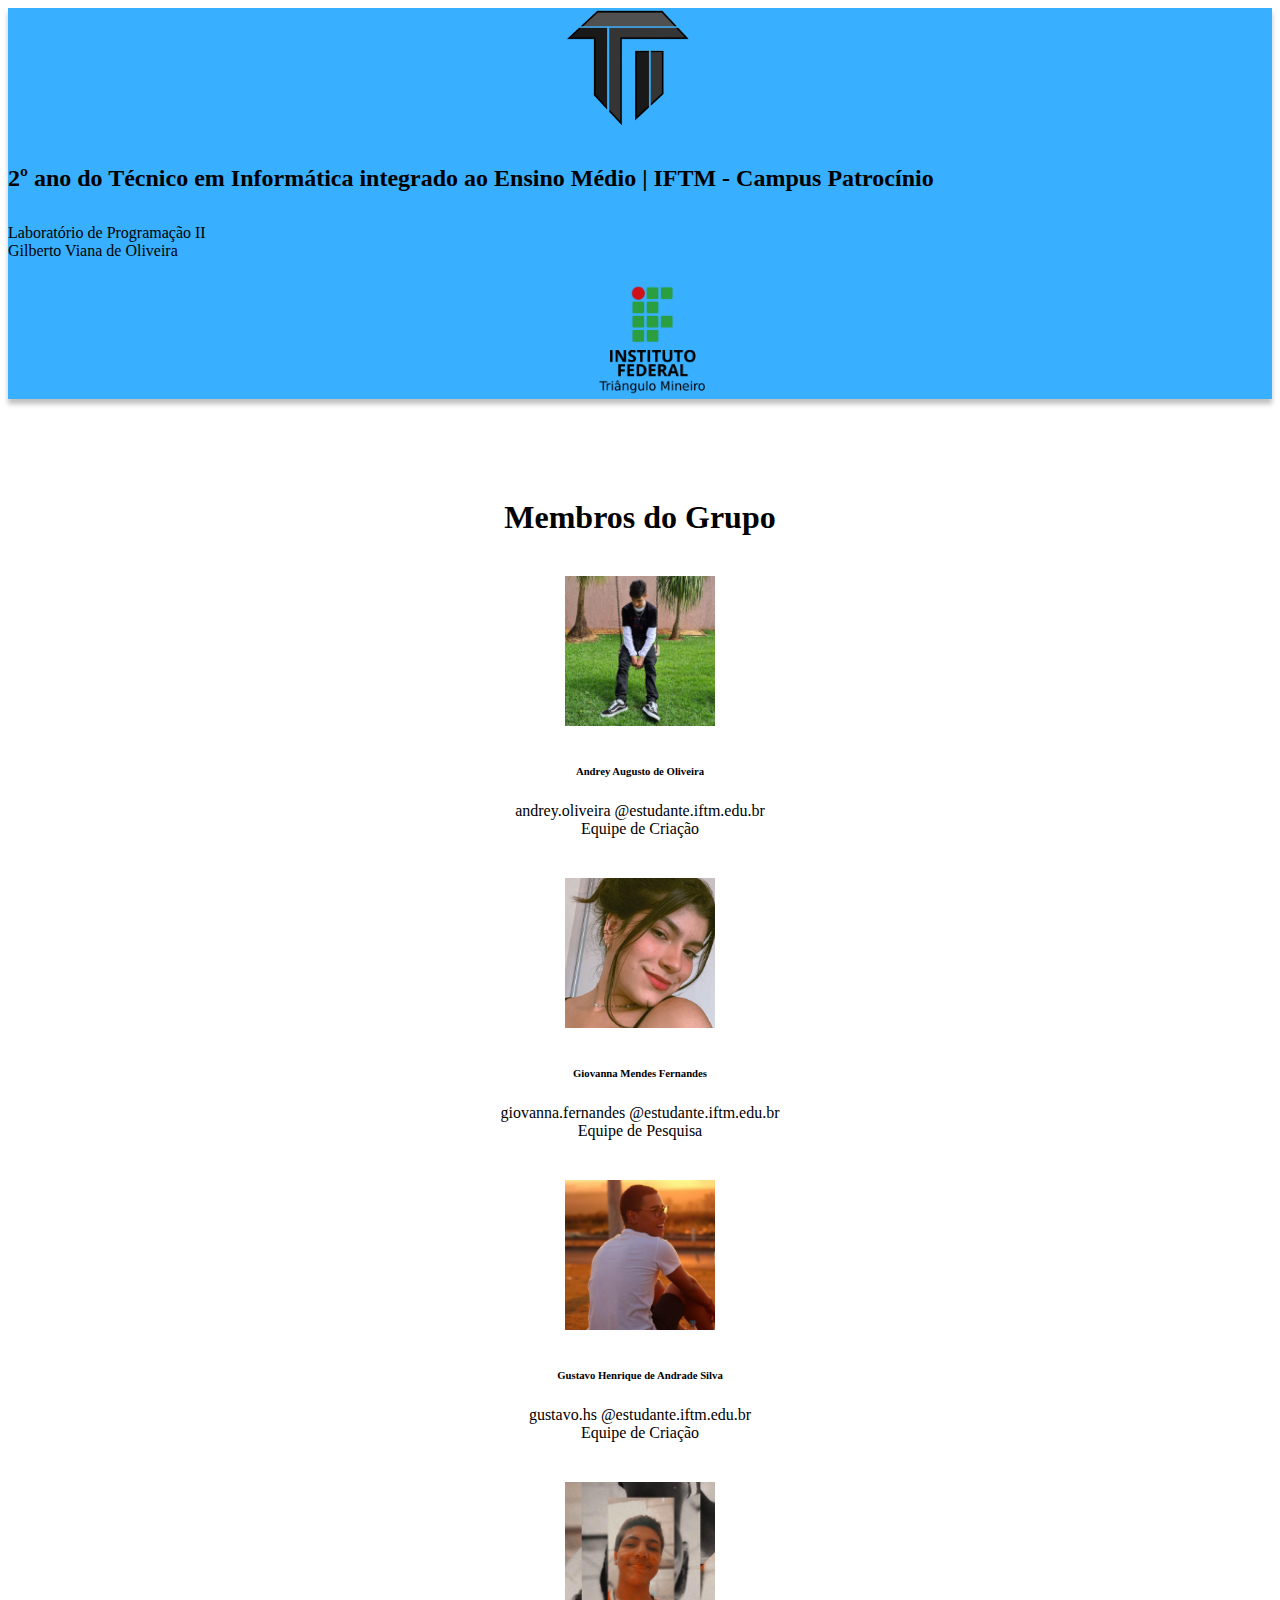
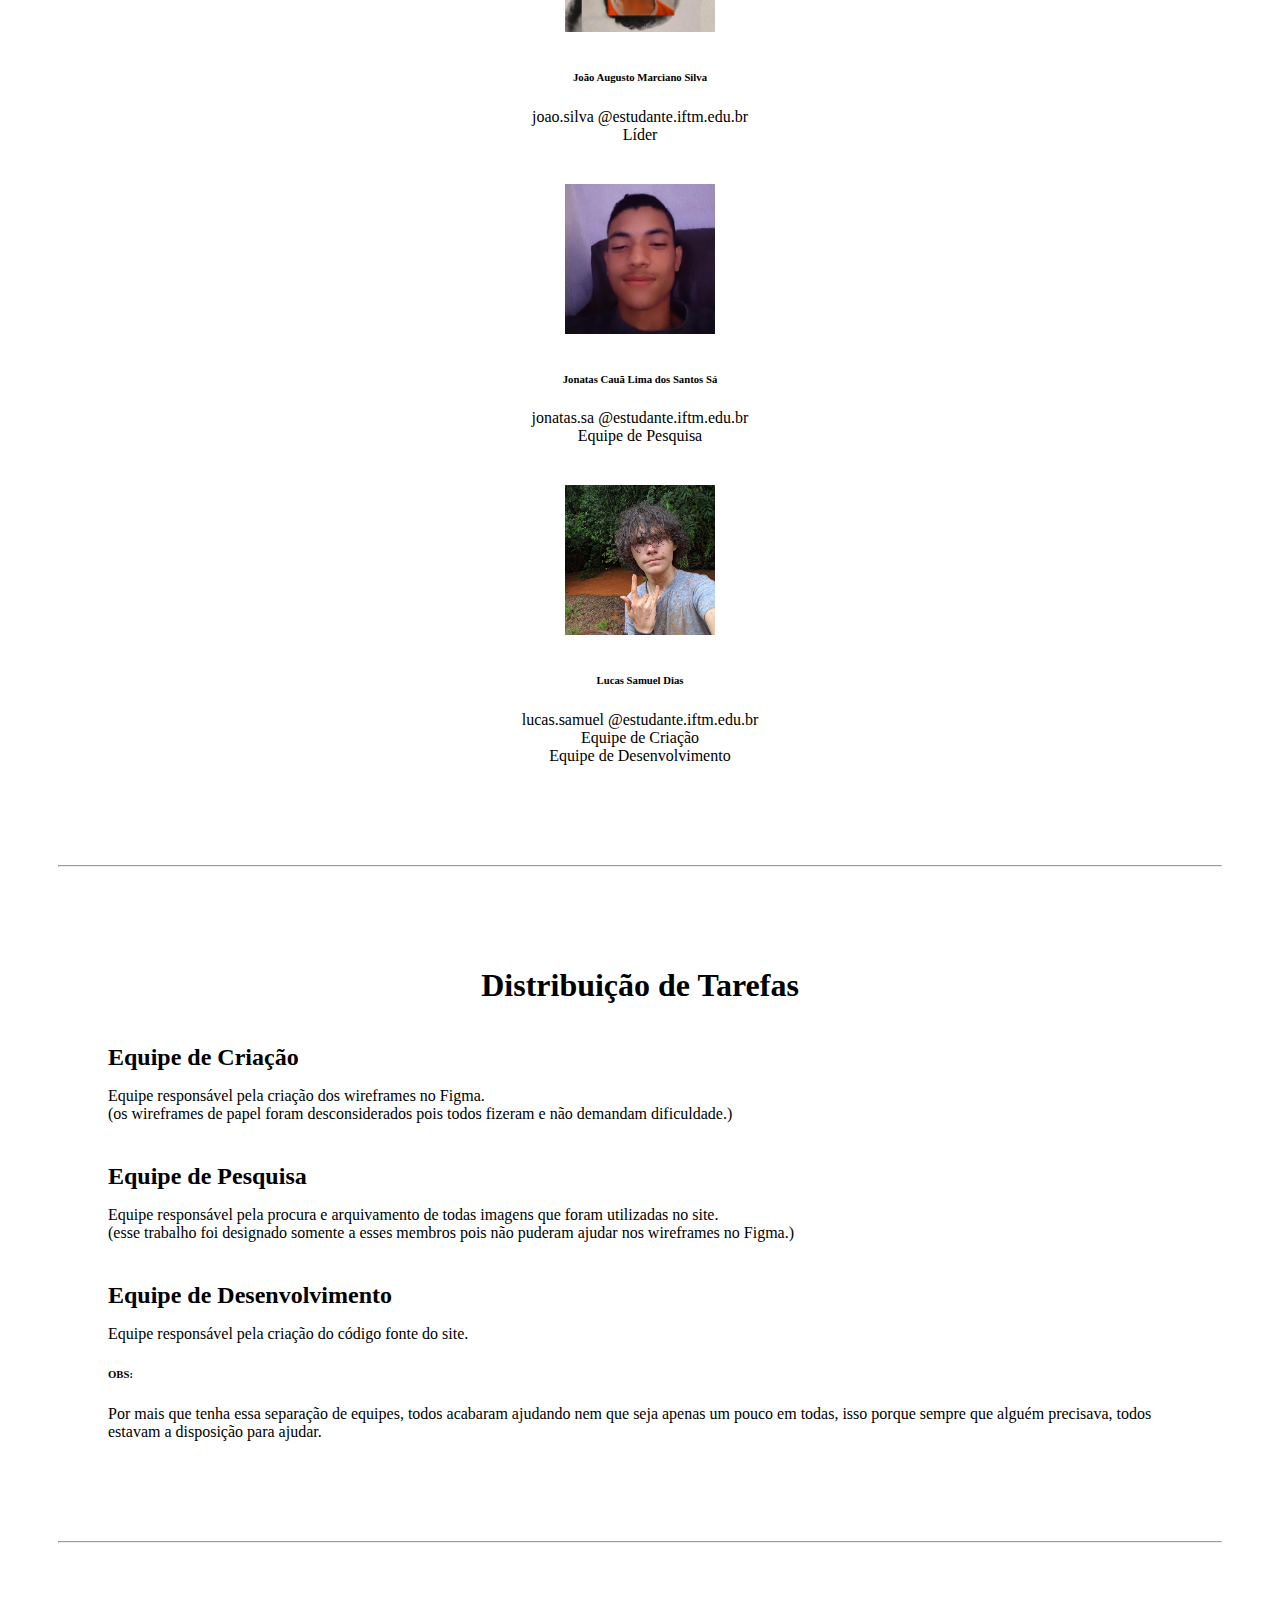
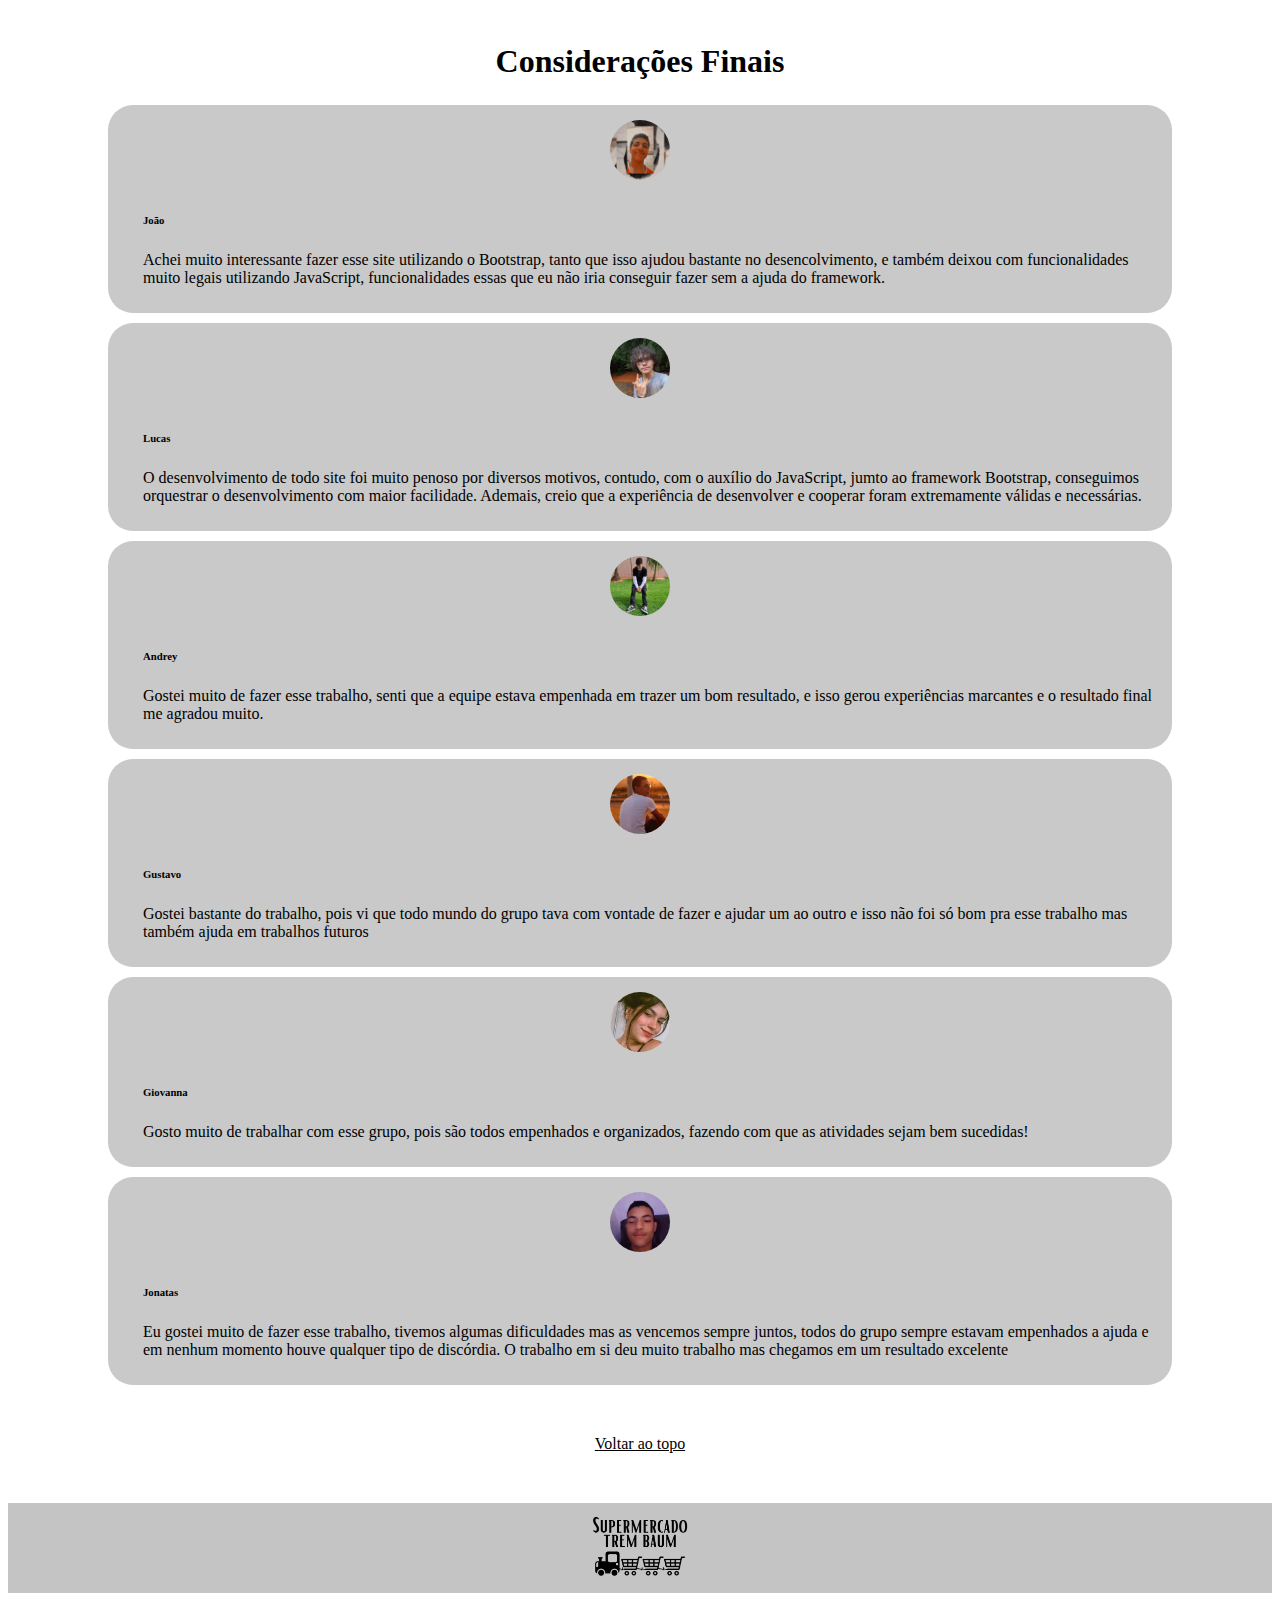
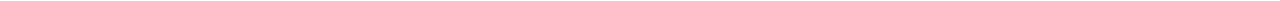
<file: technology-innovation.html>
<!DOCTYPE html>
<html lang="pt">
<head>
    <meta charset="UTF-8">
    <meta http-equiv="X-UA-Compatible" content="IE=edge">
    <meta name="viewport" content="width=device-width, initial-scale=1.0">
    <link rel="icon" type="image/x-icon" href="./Imagens/Diversos/logo-tinf.png">

    <!-- BOOTSTRAP -->
    <script src="./bootstrap-5.1.3-dist/js/bootstrap.bundle.js"></script>
    <script src="./bootstrap-5.1.3-dist/js/bootstrap.bundle.js"></script>
    <script src="./bootstrap-5.1.3-dist/js/bootstrap.bundle.min.js"></script>
    <link href="https://cdn.jsdelivr.net/npm/bootstrap@5.1.3/dist/css/bootstrap.min.css" rel="stylesheet" integrity="sha384-1BmE4kWBq78iYhFldvKuhfTAU6auU8tT94WrHftjDbrCEXSU1oBoqyl2QvZ6jIW3" crossorigin="anonymous">
    
    <!-- Estilização Própria -->
    <link rel="stylesheet" href="./Estilizacoes/Technology-Innovation.css">

    <title>Supermecado Trem Baum</title>
</head>
<body>
    <header id="Cabeçalho">
        <div class="container">
            <div class="row">
                <!-- TINF LOGO -->
                <div class="col-3">
                    <div class="position-relative top-50 start-50 translate-middle">
                        <div class="centralizar">
                            <a href="https://www.instagram.com/inf1.0/" target="_blank"><img class="Cab-TINF" src="./Imagens/Diversos/logo-tinf.png" alt="Logo TINF"></a>
                        </div>
                    </div>
                </div>

                <!-- TÍTULO -->
                <div class="col-6">
                    <div class="centralizar">
                        <div class="Cab-Título">
                            <h4 class="Cab-Título-turma">2º ano do Técnico em Informática integrado ao Ensino Médio | IFTM - Campus Patrocínio</h4>
                            <p>Laboratório de Programação II<br/>
                            Gilberto Viana de Oliveira</p>
                        </div>
                    </div>
                </div>

                <!-- IFTM LOGO -->
                <div class="col-3">
                    <div class="position-relative top-50 start-50 translate-middle">
                        <div class="centralizar">
                            <div class="position-relative">
                                <a href="https://www.iftm.edu.br" target="_blank"><img class="Cab-IF" src="./Imagens/Diversos/IFTM.png" alt="Logo IFTM"></a>
                            </div>
                        </div>
                    </div>
                </div>
            </div>
        </div>
    </header>

    <div class="conteudo">
        <div class="container">
            <div id="Grupo">
                <div class="centralizar">
                    <h1>Membros do Grupo</h1>
                </div>

                <div class="row">
                    <!-- ANDREY -->
                    <div class="col">
                        <div class="centralizar">
                            <div class="Grup-membro">
                                <img class="Grup-foto" src="./Imagens/Diversos/profile-andrey.jpeg" alt="foto de perfil">
                                <h6>Andrey Augusto de Oliveira</h6>
                                <p>andrey.oliveira @estudante.iftm.edu.br<br/>
                                Equipe de Criação</p>
                            </div>
                        </div>
                    </div>

                    <!-- GIOVANNA -->
                    <div class="col">
                        <div class="centralizar">
                            <div class="Grup-membro">
                                <img class="Grup-foto" src="./Imagens/Diversos/profile-giovanna.jpeg" alt="foto de perfil">
                                <h6>Giovanna Mendes Fernandes</h6>
                                <p>giovanna.fernandes @estudante.iftm.edu.br<br/>
                                Equipe de Pesquisa</p>
                            </div>
                        </div>
                    </div>

                    <!-- GUSTAVO -->
                    <div class="col">
                        <div class="centralizar">
                            <div class="Grup-membro">
                                <img class="Grup-foto" src="./Imagens/Diversos/profile-gustavo.jpeg" alt="foto de perfil">
                                <h6>Gustavo Henrique de Andrade Silva</h6>
                                <p>gustavo.hs @estudante.iftm.edu.br<br/>
                                Equipe de Criação</p>
                            </div>
                        </div>
                    </div>

                    <!-- JOÃO -->
                    <div class="col">
                        <div class="centralizar">
                            <div class="Grup-membro">
                                <img class="Grup-foto" src="./Imagens/Diversos/profile-joao.jpeg" alt="foto de perfil">
                                <h6>João Augusto Marciano Silva</h6>
                                <p>joao.silva @estudante.iftm.edu.br<br/>
                                Líder</p>
                            </div>
                        </div>
                    </div>

                    <!-- JONATAS -->
                    <div class="col">
                        <div class="centralizar">
                            <div class="Grup-membro">
                                <img class="Grup-foto" style="object-position: 0px -70px;" src="./Imagens/Diversos/profile-jonatas.jpeg" alt="foto de perfil">
                                <h6>Jonatas Cauã Lima dos Santos Sá</h6>
                                <p>jonatas.sa @estudante.iftm.edu.br<br/>
                                Equipe de Pesquisa</p>
                            </div>
                        </div>
                    </div>

                    <!-- LUCAS -->
                    <div class="col">
                        <div class="centralizar">
                            <div class="Grup-membro">
                                <img class="Grup-foto" src="./Imagens/Diversos/profile-lucas.jpg" alt="foto de perfil">
                                <h6>Lucas Samuel Dias</h6>
                                <p>lucas.samuel @estudante.iftm.edu.br<br/>
                                Equipe de Criação<br/>
                                Equipe de Desenvolvimento</p>
                            </div>
                        </div>
                    </div>
                </div>
            </div>
            
            <hr class="divisão">

            <div id="Equipes">
                <div class="centralizar">
                    <h1>Distribuição de Tarefas</h1>
                </div>

                <h2>Equipe de Criação</h2>
                <p>Equipe responsável pela criação dos wireframes no Figma.<br/>
                (os wireframes de papel foram desconsiderados pois todos fizeram e não demandam dificuldade.)</p>

                <h2>Equipe de Pesquisa</h2>
                <p>Equipe responsável pela procura e arquivamento de todas imagens que foram utilizadas no site.<br/>
                (esse trabalho foi designado somente a esses membros pois não puderam ajudar nos wireframes no Figma.)</p>

                <h2>Equipe de Desenvolvimento</h2>
                <p>Equipe responsável pela criação do código fonte do site.</p>

                <h6>OBS:</h6>
                <p>Por mais que tenha essa separação de equipes, todos acabaram ajudando nem que seja apenas um pouco em todas, isso porque sempre que alguém precisava, todos estavam a disposição para ajudar.</p>
            </div>

            <hr class="divisão">

            <div id="Considerações">
                <div class="centralizar">
                    <h1>Considerações Finais</h1>
                </div>

                <div class="Con-todos">
                    <!-- JOÃO -->
                    <div class="Con-membro">
                        <div class="row">
                            <div class="col-1">
                                <div class="centralizar">
                                    <img class="Con-profile" src="./Imagens/Diversos/profile-joao.jpeg" alt="foto de perfil">
                                </div>
                            </div>
                            <div class="col-11">
                                <div class="Con-text">
                                    <h6>João</h6>
                                    <p>Achei muito interessante fazer esse site utilizando o Bootstrap, tanto que isso ajudou bastante no desencolvimento, e também deixou com funcionalidades muito legais utilizando JavaScript, funcionalidades essas que eu não iria conseguir fazer sem a ajuda do framework.</p>
                                </div>
                            </div>
                        </div>
                    </div>

                    <!-- LUCAS -->
                    <div class="Con-membro">
                        <div class="row">
                            <div class="col-1">
                                <div class="centralizar">
                                    <img class="Con-profile" src="./Imagens/Diversos/profile-lucas.jpg" alt="foto de perfil">
                                </div>
                            </div>
                            <div class="col-11">
                                <div class="Con-text">
                                    <h6>Lucas</h6>
                                    <p>O desenvolvimento de todo site foi muito penoso por diversos motivos, contudo, com o auxílio do JavaScript, jumto ao framework Bootstrap, conseguimos orquestrar o desenvolvimento com maior facilidade. Ademais, creio que a experiência de desenvolver e cooperar foram extremamente válidas e necessárias.</p>
                                </div>
                            </div>
                        </div>
                    </div>

                    <!-- ANDREY -->
                    <div class="Con-membro">
                        <div class="row">
                            <div class="col-1">
                                <div class="centralizar">
                                    <img class="Con-profile" src="./Imagens/Diversos/profile-andrey.jpeg" alt="foto de perfil">
                                </div>
                            </div>
                            <div class="col-11">
                                <div class="Con-text">
                                    <h6>Andrey</h6>
                                    <p>Gostei muito de fazer esse trabalho, senti que a equipe estava empenhada em trazer um bom resultado, e isso gerou experiências marcantes e o resultado final me agradou muito.</p>
                                </div>
                            </div>
                        </div>
                    </div>

                    <!-- GUSTAVO -->
                    <div class="Con-membro">
                        <div class="row">
                            <div class="col-1">
                                <div class="centralizar">
                                    <img class="Con-profile" src="./Imagens/Diversos/profile-gustavo.jpeg" alt="foto de perfil">
                                </div>
                            </div>
                            <div class="col-11">
                                <div class="Con-text">
                                    <h6>Gustavo</h6>
                                    <p>Gostei bastante do trabalho, pois vi que todo mundo do grupo tava com vontade de fazer e ajudar um ao outro e isso não foi só bom pra esse trabalho mas também ajuda em trabalhos futuros</p>
                                </div>
                            </div>
                        </div>
                    </div>

                    <!-- GIOVANNA -->
                    <div class="Con-membro">
                        <div class="row">
                            <div class="col-1">
                                <div class="centralizar">
                                    <img class="Con-profile" src="./Imagens/Diversos/profile-giovanna.jpeg" alt="foto de perfil">
                                </div>
                            </div>
                            <div class="col-11">
                                <div class="Con-text">
                                    <h6>Giovanna</h6>
                                    <p>Gosto muito de trabalhar com esse grupo, pois são todos empenhados e organizados, fazendo com que as atividades sejam bem sucedidas!</p>
                                </div>
                            </div>
                        </div>
                    </div>

                    <!-- JONATAS -->
                    <div class="Con-membro">
                        <div class="row">
                            <div class="col-1">
                                <div class="centralizar">
                                    <img class="Con-profile" src="./Imagens/Diversos/profile-jonatas.jpeg" alt="foto de perfil">
                                </div>
                            </div>
                            <div class="col-11">
                                <div class="Con-text">
                                    <h6>Jonatas</h6>
                                    <p>Eu gostei muito de fazer esse trabalho, tivemos algumas dificuldades mas as vencemos sempre juntos, todos do grupo sempre estavam empenhados a ajuda e em nenhum momento houve qualquer tipo de discórdia. O trabalho em si deu muito trabalho mas chegamos em um resultado excelente</p>
                                </div>
                            </div>
                        </div>
                    </div>
                </div>
            </div>

            <div id="VoltarTopo" class="centralizar">
                <a class="link-preto" href="#top">Voltar ao topo</a>
            </div>
        </div>
    </div>

    <footer id="Rodapé">
        <div class="container">
            <div class="centralizar">
                <a href="./index.html"><img width="100px" src="./Imagens/Diversos/logo-stb.png" alt="Logo"></a>
            </div>
        </div>
    </footer>
</body>
</html>
</file>
<file: Estilizacoes/Estilo-Base.css>
/*

        RESPONSIVIDADE MOBILE

*/

html {
    font-family: Roboto;
    color: black;
    font-size: small;
}
.conteudo {
    margin: 0px 25px;
}
.divisão {
    margin: 75px -50px;
}
.link-branco {
    color: white;
}
.link-preto {
    color: black;
}
.text-sombra {
    text-shadow: 0px 2px 2px rgba(0, 0, 0, 0.25);
}
.centralizar {
    text-align: center;
}
.esquerda {
    text-align: left;
}
.direita {
    text-align: right;
}
/* CABEÇALHO */
#Cab-Mobile {
    display: block;
}
#Cab-PC {
    display: none;
}
#Cabeçalho {
    box-shadow: 0px 5px 5px rgba(0, 0, 0, 0.25);
}
.Cab-Logo-icon {
    width: 100%;
    margin: 0px 10px;
}
.Cab-Wpp-icon {
    width: 25px;
}
.Cab-Wpp, .Cab-Logo {
    color: black;
    text-decoration: none;
}
.Cab-Wpp:hover, .Cab-Logo:hover {
    color: black;
    text-decoration: none;
}
/* DROPDOWN MENU */
#toggle-1 {
    display: none;
}
label { 
   -webkit-appearance: push-button;
   -moz-appearance: button; 
   display: inline-block;
   cursor: pointer;
   padding: 5px;
}
#mostra {
    display:none;
}
#toggle-1:checked ~ #mostra {
    display:block;
}
#Rodapé {
    font-size: smaller;
    background-color: #C4C4C4;
    padding-top: 2%;
    margin-top: 25px;
}
.Cab-Setores {
    text-align: center;
}
.Cab-Setores-item{
    color: black;
    text-decoration: none;
}
.dropdown-item {
    font-size: 175%;
}
/* RODAPÉ */
#Rod-Mobile {
    display: block;
}
#Rod-PC {
    display: none;
}
#Rodapé {
    font-size: small;
    background-color: #C4C4C4;
    padding-top: 2%;
    margin-top: 25px;
}
#VoltarTopo {
    margin: 50px 0px 25px 0px;
    
}

/* ESTILIZAÇÃO DOS PRODUTOS*/
#Produtos {
    padding: 0px 10px;
}
.Prod-Foto {
    height: 150px;
    width: 150px;
    object-fit: cover;
    margin: 10px;
}
.Prod-Subtitulo1 {
    text-align: center;
    margin: 25px 0px;
    text-decoration: underline;
    font-weight: bold;
}
.Prod-Subtitulo2 {
    text-align: center;
    margin: 100px 0px 10px 0px;
    font-size: xx-large;
}





/*

        RESPONSIVIDADE DESKTOP

*/
@media (min-width: 768px) {

    /* ESTILIZAÇÃO BASE DO CABEÇALHO E RODAPÉ */
    html {
        font-family: Roboto;
        color: black;
    }
    .conteudo {
        margin: 0px 100px;
    }
    .divisão {
        margin: 100px -50px;
    }
    .link-branco {
        color: white;
    }
    .link-preto {
        color: black;
    }
    .text-sombra {
        text-shadow: 0px 2px 2px rgba(0, 0, 0, 0.25);
    }
    .centralizar {
        text-align: center;
    }
    .esquerda {
        text-align: left;
    }
    .direita {
        text-align: right;
    }
    /* CABEÇALHO */
    #Cab-Mobile {
        display: none;
    }
    #Cab-PC {
        display: block;
        
        margin-bottom: 200px;
    }
    #Cabeçalho {
        box-shadow: 0px 5px 5px rgba(0, 0, 0, 0.25);
    }
    .Cab-Logo-icon {
        width: 75%;
    }
    .Cab-Wpp-icon {
        width: 40px;
    }
    .Cab-Wpp, .Cab-Logo {
        color: black;
        text-decoration: none;
    }
    .Cab-Wpp:hover, .Cab-Logo:hover {
        color: black;
        text-decoration: none;
    }
    .Cab-Navbar {
        font-size: 140%;
    }
    .dropdown-item {
        font-size: 125%;
    }
    .Cab-Navbar-item {
        margin: 0px 10px;
    }
    .nav-link{
        margin: -5px -10px 0px 0px;
    }
    /* RODAPÉ */
    #Rod-Mobile {
        display: none;
    }
    #Rod-PC {
        display: block;
    }
    #Rodapé {
        font-size: small;
        background-color: #C4C4C4;
        padding-top: 2%;
        margin-top: 25px;
    }
    #VoltarTopo {
        margin: 50px 0px 25px 0px;
    }

    /* ESTILIZAÇÃO DOS PRODUTOS*/
    #Produtos {
        padding: 0px 10px;
    }
    .Prod-Foto {
        height: 150px;
        width: 150px;
        object-fit: cover;
        margin: 10px;
    }
    .Prod-Subtitulo1 {
        text-align: center;
        margin: 25px 0px;
        text-decoration: underline;
        font-weight: bold;
    }
    .Prod-Subtitulo2 {
        text-align: left;
        margin: 50px 0px 0px 0px;
        font-size: xx-large;
    }


}
</file>
<file: Estilizacoes/Index.css>
@import url('https://fonts.googleapis.com/css2?family=Marcellus+SC&family=Merienda&family=Nothing+You+Could+Do&family=Poiret+One&family=Tangerine&display=swap');

#Cabeçalho {
    background: #FF7337;
}
#Sobre {
    margin-top: 100px;
}
.Mapa {
    width: 500px;
    height: 340px;
    margin: 50px 0px 25px 0px;
    background: #C4C4C4;
}
.Fachada-1, .Fachada-2, .Fachada-3, .Fachada-4 {
    margin: 50px 50px 0px 50px;
    width: 300px;
    height: 300px;
    object-fit: cover;
    -webkit-box-shadow: 9px 7px 5px rgba(50, 50, 50, 0.77);
    -moz-box-shadow:    9px 7px 5px rgba(50, 50, 50, 0.77);
    box-shadow:         9px 7px 5px rgba(50, 50, 50, 0.77);
}
.Fachada-2 {
    object-position: -25px;
}
.Fachada-4 {
    object-position: -350px;
}

@media (min-width: 768px) {
    .Mapa {
        width: 560px;
        height: 400px;
        margin: 10px;
        background: #C4C4C4;
    }
}
</file>
<file: Estilizacoes/Acougue.css>
@import url('https://fonts.googleapis.com/css2?family=Marcellus+SC&family=Merienda&family=Nothing+You+Could+Do&family=Poiret+One&family=Tangerine&display=swap');

#Cabeçalho {
    background: #FF5252;
}
#Açougue {
    font-family: Nothing You Could Do;
    font-size: 100px;
    margin: 50px 0px;
}
.Carrossel-cap {
    background-color: black;
    color: white;
    padding: 5px 0px 5px 10px;
}

@media (min-width: 768px) {
    .Carrossel {
        display: -webkit-box;
        display: flex;
        max-width: 64%;
        min-height: 40%;
        margin: auto;
        -webkit-box-pack: center;
        justify-content: center;
        justify-items: center;
        object-fit: scale-down;
        background: #C4C4C4;
    }
    #MaisVendidas {
        margin-top: 100px;
    }
}
</file>
<file: Estilizacoes/Bebidas.css>
@import url('https://fonts.googleapis.com/css2?family=Marcellus+SC&family=Merienda&family=Nothing+You+Could+Do&family=Poiret+One&family=Tangerine&display=swap');

#Cabeçalho {
    background: #C971FF;
}
#Bebidas {
    font-family: Tangerine;
    font-size: 150px;
    margin: 50px 0px -30px 0px;
}
</file>
<file: Estilizacoes/Higiene-e-Limpeza.css>
@import url('https://fonts.googleapis.com/css2?family=Marcellus+SC&family=Merienda&family=Nothing+You+Could+Do&family=Poiret+One&family=Tangerine&display=swap');

#Cabeçalho {
    background: #A5FFEF;
}
#Higiene-e-Limpeza {
    font-family: Poiret One;
    font-size: 75px;
    margin: 50px 0px;
}
@media (min-width: 768px) {
    #Higiene-e-Limpeza {
        font-family: Poiret One;
        font-size: 100px;
        margin: 50px 0px;
    }
}
</file>
<file: Estilizacoes/Hortifruti.css>
@import url('https://fonts.googleapis.com/css2?family=Marcellus+SC&family=Merienda&family=Nothing+You+Could+Do&family=Poiret+One&family=Tangerine&display=swap');

#Cabeçalho {
    background: #51A559;
}
#Hortifruti {
    font-family: Merienda;
    font-size: 75px;
    margin: 50px 0px;
}
@media (min-width: 768px) {
    #Hortifruti {
        font-family: Merienda;
        font-size: 100px;
        margin: 50px 0px;
    }
}
</file>
<file: Estilizacoes/Technology-Innovation.css>
/* ESTILIZAÇÃO BASE DA PÁGINA TECHNOLOGY INNOVATION */
html {
    font-family: Roboto;
    color: black;
}
h1 {
    margin-bottom: 25px;
}
.conteudo {
    margin: 0px 50px;
}
@media (min-width: 768px) {
    .conteudo {
        margin: 0px 100px;
    }
}
.divisão {
    margin: 100px -50px;
}
.link-branco {
    color: white;
}
.link-preto {
    color: black;
}
.text-sombra {
    text-shadow: 0px 2px 2px rgba(0, 0, 0, 0.25);
}
.centralizar {
    text-align: center;
}
.esquerda {
    text-align: left;
}
.direita {
    text-align: right;
}
/* CABEÇALHO MOBILE */
#Cabeçalho {
    background: #38afff;
    box-shadow: 0px 5px 5px rgba(0, 0, 0, 0.25);
    margin-bottom: 100px;
}
.Cab-TINF {
    width: 100px;
    margin: 20px 0px;
}
.Cab-Título {
    margin: 25px 0px;
}
.Cab-Título-turma {
    font-size:large;
}
.Cab-IF {
    width: 125px;
    margin: 20px 0px;
}
/* CABEÇALHO DESKTOP */
@media (min-width: 768px) {
    .Cab-TINF {
        width: 125px;
        margin: 0px 25px 0px 0px;
    }
    .Cab-Título {
        text-align: left;
    }
    .Cab-Título-turma {
        font-size: x-large;
    }
    .Cab-IF {
        width: 125px;
        margin: 0px 0px 0px 25px;
    }
}
/* RODAPÉ */
#Rodapé {
    font-size: small;
    background-color: #C4C4C4;
    padding-top: 2%;
    padding: 10px;
    margin-top: 50px;
}
.Rod-Logo-icon {
    width: 100px;
}
#VoltarTopo {
    margin: 50px 0px 25px 0px;
}





/* MEMBROS DO GRUPO */
#Grupo {
    margin: 20px 0px;
}
.Grup-membro {
    margin: 30px 10px;
}
.Grup-foto {
    margin: 10px 0px;
    width: 150px;
    height: 150px;
    object-fit: cover;
}
@media (min-width: 512px) {
    #Grupo {
        margin: 20px 0px;
    }
    .Grup-membro {
        margin: 30px 50px;
    }
    .Grup-foto {
        margin: 10px;
        width: 150px;
        height: 150px;
        object-fit: cover;
    }
}
/* EQUIPES */
h2 {
    margin: 40px 0px 10px 0px;
}
/* CONSIDERAÇÕES FINAIS MOBILE */
.Con-todos {
    margin: 20px 0px;
}
.Con-membro {
    background-color: rgb(201, 201, 201);
    border-radius: 25px;
    padding: 10px;
    margin: 10px 0px;
}
.Con-profile {
    margin: 5px;
    width: 60px;
    height: 60px;
    border-radius: 100px;
    object-fit: cover;
}
.Con-text {
    margin: 0px 0px 0px 50px;
}
/* CONSIDERAÇÕES FINAIS DESKTOP */
@media (min-width: 768px) {
    .Con-todos {
        margin: 20px 0px;
    }
    .Con-membro {
        background-color: rgb(201, 201, 201);
        border-radius: 25px;
        padding: 10px;
        margin: 10px 0px;
    }
    .Con-profile {
        margin: 5px;
        width: 60px;
        height: 60px;
        border-radius: 100px;
        object-fit: cover;
    }
    .Con-text {
        margin: 0px 0px 0px 25px;
    }
}
</file>
